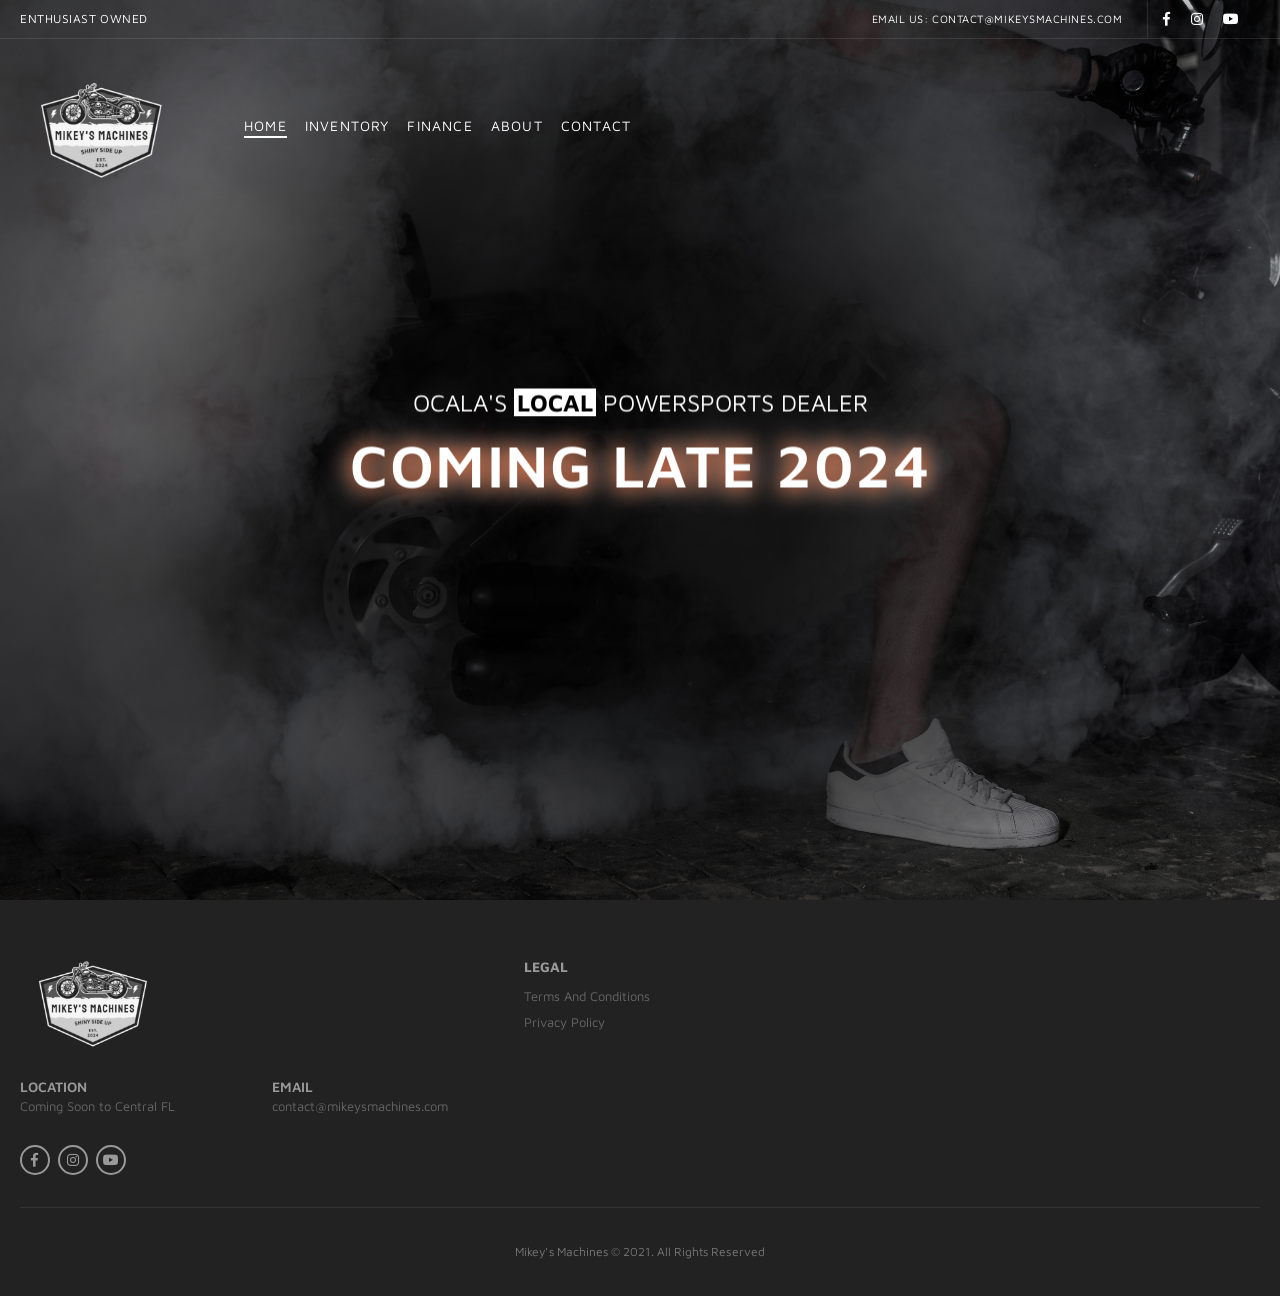
<file: index.html>
<!DOCTYPE html>
<html lang="en">

  <head>
    <meta charset="UTF-8">
    <meta name="viewport" content="width=device-width, initial-scale=1.0, minimum-scale=1.0">
    <title>Mikey's Machines | Home</title>
    <meta name="keywords" content="motorcycle, harley, harley-davidson, used motorcycle, used motorcycle financing, ridenow, war horse, ride now, ocala used motorcycle dealer" />
    <meta name="description" content="Mikey's Machines - Ocala's local used motorcycle dealer">
    <meta name="author" content="Temple Creative">
    <link rel="icon" type="image/png" href="images/icons/favicon.png">
    <script>
      WebFontConfig = {
        google: {
          families: ['Open+Sans:400,600,700', 'Poppins:400,600,700', 'Oswald:400,600,700']
        }
      };
      (function(d) {
        var wf = d.createElement('script'),
          s = d.scripts[0];
        wf.src = 'js/webfont.js';
        wf.async = true;
        s.parentNode.insertBefore(wf, s);
      })(document);
    </script>
    <link rel="stylesheet" type="text/css" href="external/fontawesome-free/css/all.min.css">
    <link rel="stylesheet" type="text/css" href="external/animate/animate.min.css">
    <link href="https://fonts.googleapis.com/css2?family=Maven+Pro&display=swap" rel="stylesheet" property="stylesheet" type="text/css" media="all" />
    <link rel="stylesheet" type="text/css" href="external/owl-carousel/owl.carousel.min.css">
    <link rel="stylesheet" type="text/css" href="css/style.css">
  </head>

  <body class="home">
    <div class="loading-overlay">
      <div class="bounce-loader">
        <div class="bounce1"></div>
        <div class="bounce2"></div>
        <div class="bounce3"></div>
        <div class="bounce4"></div>
      </div>
    </div>
    <div class="page-wrapper">
      <header class="header header-transparent">
        <div class="header-top">
          <div class="container-fluid">
            <div class="header-left">
              <p class="address-title">Enthusiast Owned</p>
            </div>
            <div class="header-right">
              <a class="call" href="mailto:contact@mikeysmachines.com">
                Email Us: contact@mikeysmachines.com
              </a>
              <span class="divider ml-2"></span>
              <div class="social-links inline-links">
                <a href="#" class="social-link social-facebook fab fa-facebook-f"></a>
                <a href="#" class="social-link social-instagram fab fa-instagram"></a>
                <a href="#" class="social-link social-youtube fab fa-youtube"></a>
              </div>
            </div>
          </div>
        </div>
        <div class="header-middle sticky-header fix-top sticky-content has-center">
          <div class="container-fluid">
            <div class="header-left">
              <a href="#" class="mobile-menu-toggle">
                <i class="d-icon-bars2"></i>
              </a>
              <a href="#" class="logo d-lg-block d-none">
                <img src="images/headerLogo.png" alt="logo" width="163" height="39" />
              </a>
            </div>
            <div class="header-center">
              <a href="#" class="logo d-lg-none d-block">
                <img src="images/headerLogo.png" alt="logo" width="163" height="39" />
              </a>
              <nav class="main-nav mr-0">
                <ul class="menu menu-active-underline">
                  <li class="active">
                    <a href="#">Home</a>
                  </li>
                  <li>
                    <a href="#">Inventory</a>
                  </li>
                  <li>
                    <a href="#">Finance</a>
                  </li>
                  <li class="d-xl-show">
                    <a href="#">About</a>
                  </li>
                  <li>
                    <a href="#">Contact</a>
                  </li>
                </ul>
              </nav>
            </div>
            <div class="header-right">
            </div>
          </div>
        </div>
    </div>
    </div>
    </header>
    <main class="main">
      <div class="page-content">
        <section class="intro-section">
          <div class="owl-carousel owl-theme row owl-dot-inner owl-dot-white intro-slider animation-slider cols-1" data-owl-options="{
                        'items': 1,
                        'nav': false,
                        'loop': true,
                        'dots': false
                    }">
            <div class="intro-slide1 banner banner-fixed" style="background-image: url(images/homebackground.jpg); background-color: #666">
              <div class="banner-content mt-4 x-50 y-50 text-center">
                <h4 class="banner-subtitle mb-3 font-weight-normal text-uppercase text-white slide-animate" data-animation-options="{'name': 'fadeIn', 'duration': '1.2s'}">Ocala's <span
                    class="text-uppercase text-underline font-weight-bold bg-white">local</span>
                  powersports dealer</h4>
                <h3 class="banner-title text-glow mb-3 font-secondary text-uppercase ls-m text-white slide-animate" data-animation-options="{'name': 'fadeInUp', 'duration': '1.2s', 'delay': '.8s'}">
                  Coming Late 2024</h3>
              <!--  <p id="shaneCounter" class="text-white mb-5 slide-animate text-uppercase" data-animation-options="{'name': 'fadeInUp', 'duration': '1.2s', 'delay': '1.1s'}">
                </p> -->
                <br>
                <a href="#" class="btn btn-outline btn-white slide-animate ml-3" data-animation-options="{'name': 'fadeInUp', 'duration': '1.2s', 'delay': '1.3s'}">Contact Us</a>
              </div>
            </div>
          </div>
        </section>
      </div>
    </main>
    <footer class="footer">
      <div class="container-fluid">
        <div class="footer-middle">
          <div class="row">
            <div class="col-xl-5col2">
              <div class="widget widget-about">
                <a href="#" class="logo-footer">
                  <img src="images/headerLogo.png" alt="logo-footer" width="146" height="39" />
                </a>
                <ul class="widget-body row">
                  <li class="col-sm-6">
                    <label>Location</label>
                    <a href="#">Coming Soon to Central FL</a>
                  </li>
                  <li class="col-sm-6">
                    <label>Email</label>
                    <a href="mailto:contact@mikeysmachines.com">contact@mikeysmachines.com</a>
                  </li>
                </ul>
                <div class="social-links mt-sm-0 mt-3">
                  <a href="#" class="social-link social-facebook fab fa-facebook-f"></a>
                  <a href="#" class="social-link social-instagram fab fa-instagram"></a>
                  <a href="#" class="social-link social-youtube fab fa-youtube"></a>
                </div>
              </div>
            </div>
            <div class="col-xl-5col col-sm-6">
              <div class="widget">
                <h4 class="widget-title">Legal</h4>
                <ul class="widget-body">
                  <li>
                    <a href="#">Terms And Conditions</a>
                  </li>
                  <li>
                    <a href="#">Privacy Policy</a>
                  </li>
                </ul>
              </div>
            </div>
          </div>
        </div>
        <div class="footer-bottom d-block text-center">
          <p class="copyright">Mikey's Machines &copy; 2021. All Rights Reserved</p>
        </div>
      </div>
    </footer>
    </div>
    <div class="sticky-footer sticky-content fix-bottom">
      <a href="#" class="sticky-link active">
        <i class="d-icon-home"></i>
        <span>Home</span>
      </a>
      <a href="#" class="sticky-link">
        <i class="d-icon-volume"></i>
        <span>Inventory</span>
      </a>
      <a href="#" class="sticky-link">
        <i class="d-icon-heart"></i>
        <span>Contact</span>
      </a>
      <div class="header-search hs-toggle dir-up">
        <a href="#" class="search-toggle sticky-link">
          <i class="d-icon-search"></i>
          <span>Search</span>
        </a>
        <form action="#" class="input-wrapper">
          <input type="text" class="form-control" name="search" autocomplete="off" placeholder="Search your keyword..." required />
          <button class="btn btn-search" type="submit">
            <i class="d-icon-search"></i>
          </button>
        </form>
      </div>
      <a href="#" class="sticky-link">
        <i class="d-icon-user"></i>
        <span>Account</span>
      </a>
    </div>
    <a id="scroll-top" href="#top" title="Top" role="button" class="scroll-top"><i class="d-icon-angle-up"></i></a>
    <div class="mobile-menu-wrapper">
      <div class="mobile-menu-overlay">
      </div>
      <a class="mobile-menu-close" href="#"><i class="d-icon-times"></i></a>
      <div class="mobile-menu-container scrollable">
        <form action="#" class="input-wrapper">
          <input type="text" class="form-control" name="search" autocomplete="off" placeholder="Search your keyword..." required />
          <button class="btn btn-search" type="submit">
            <i class="d-icon-search"></i>
          </button>
        </form>
        <ul class="mobile-menu mmenu-anim">
          <li class="active">
            <a href="#">Home</a>
          </li>
          <li>
            <a href="#">Inventory</a>
          </li>
          <li>
            <a href="#">Finance</a>
          </li>
          <li>
            <a href="#">About</a>
          </li>
          <li>
            <a href="#">Contact</a>
          </li>
        </ul>
      </div>
    </div>
    <script src="external/jquery/jquery.min.js"></script>
    <script src="external/parallax/parallax.min.js"></script>
    <script src="external/imagesloaded/imagesloaded.pkgd.min.js"></script>
    <script src="external/elevatezoom/jquery.elevatezoom.min.js"></script>
    <script src="external/owl-carousel/owl.carousel.min.js"></script>
    <script src="js/main/shop.js"></script>
    <script src="js/main.js"></script>
    <script src="js/menu.js"></script>
    <script src="js/timer.js"></script>
  </body>

</html>
</file>
<file: css/style.css>
.owl-carousel .owl-item img {
    height: auto;
}
.owl-loaded .owl-stage::after {
    content: "";
}
.owl-carousel:not(.owl-loaded) {
    flex-wrap: nowrap;
    overflow: hidden;
}
.owl-carousel:not(.owl-loaded)[class*="cols-"]:not(.gutter-no) {
    margin-left: -10px !important;
    margin-right: -10px !important;
    width: auto;
}
.owl-theme .owl-nav.disabled + .owl-dots {
    margin-top: 1.5rem;
}
.owl-theme .owl-nav .owl-prev,
.owl-theme .owl-nav .owl-next {
    margin: 0;
    transform: translateY(-50%);
    font-size: 20px;
    font-weight: 400;
    color: #a7372b;
}
.owl-theme .owl-nav .owl-prev i::before,
.owl-theme .owl-nav .owl-next i::before {
    margin: 0;
}
.owl-theme .owl-nav .owl-prev:not(.disabled):hover,
.owl-theme .owl-nav .owl-prev:not(.disabled):active .owl-theme .owl-nav .owl-prev:not(.disabled):focus,
.owl-theme .owl-nav .owl-next:not(.disabled):hover,
.owl-theme .owl-nav .owl-next:not(.disabled):active .owl-theme .owl-nav .owl-prev:not(.disabled):focus,
.owl-theme .owl-nav .owl-prev:not(.disabled):active .owl-theme .owl-nav .owl-next:not(.disabled):focus,
.owl-theme .owl-nav .owl-next:not(.disabled):active .owl-theme .owl-nav .owl-next:not(.disabled):focus {
    background-color: #a7372b;
    border-color: #a7372b;
    color: #fff;
}
.owl-theme .owl-nav .owl-prev.disabled,
.owl-theme .owl-nav .owl-next.disabled {
    color: #ccc;
}
.owl-theme .owl-nav .owl-prev {
    left: -40px;
}
.owl-theme .owl-nav .owl-prev i {
    margin-right: 2px;
}
.owl-theme .owl-nav .owl-next {
    right: -40px;
}
.owl-theme .owl-nav .owl-next i {
    margin-left: 2px;
}
.owl-theme .owl-dots .owl-dot.active span {
    background-color: #a7372b;
    border-color: #a7372b;
}
.owl-theme .owl-dots .owl-dot span {
    margin: 5px;
}
@media (max-width: 1300px) {
    .owl-theme .owl-nav .owl-prev {
        left: 20px;
    }
    .owl-theme .owl-nav .owl-next {
        right: 20px;
    }
}
.owl-nav-full .owl-nav {
    opacity: 0;
    transition: opacity 0.4s;
}
.owl-nav-full .owl-nav .owl-prev,
.owl-nav-full .owl-nav .owl-next {
    margin: 0;
    top: 0;
    height: 100%;
    transform: none;
    border: 0;
    font-size: 3rem;
    font-weight: 400;
    color: #333;
    border-radius: 0;
    background-color: rgba(255, 255, 255, 0.8);
    transition: 0.4s;
}
.owl-nav-full .owl-nav .owl-prev:not(.disabled):hover,
.owl-nav-full .owl-nav .owl-next:not(.disabled):hover {
    color: #a7372b;
    background-color: rgba(255, 255, 255, 0.8);
}
.owl-nav-full .owl-nav .owl-prev.disabled,
.owl-nav-full .owl-nav .owl-next.disabled {
    visibility: hidden;
    opacity: 0;
}
.owl-nav-full .owl-nav .owl-prev {
    left: 0;
    box-shadow: 4px 0px 7px -5px rgba(0, 0, 0, 0.2);
}
.owl-nav-full .owl-nav .owl-next {
    right: 0;
    box-shadow: -4px 0px 7px -5px rgba(0, 0, 0, 0.2);
}
.owl-nav-full:hover .owl-nav {
    opacity: 1;
}
.owl-nav-full:hover .owl-prev {
    left: 0;
}
.owl-nav-full:hover .owl-next {
    right: 0;
}
.owl-nav-inner .owl-nav .owl-prev,
.owl-nav-inner .owl-nav .owl-next {
    opacity: 0;
    visibility: hidden;
}
.owl-nav-inner .owl-nav i {
    margin-bottom: 2px;
}
.owl-nav-inner .owl-nav .owl-prev {
    left: 0;
}
.owl-nav-inner .owl-nav .owl-next {
    right: 0;
}
.owl-nav-inner:hover .owl-prev,
.owl-nav-inner:hover .owl-next {
    opacity: 1;
    visibility: visible;
}
.owl-nav-inner:hover .owl-prev {
    left: 2rem;
}
.owl-nav-inner:hover .owl-next {
    right: 2rem;
}
.owl-nav-top .owl-nav {
    position: absolute;
    top: -5.3rem;
    right: -0.4rem;
    color: #777;
}
.owl-nav-top .owl-nav i {
    padding: 0.1rem 0.5rem;
    font-size: 1.8rem;
    font-weight: 700;
}
.owl-nav-top .owl-nav i::before {
    margin: 0;
}
.owl-nav-bottom .owl-nav {
    position: absolute;
    bottom: 1.7rem;
    right: -0.4rem;
    color: #999;
}
.owl-nav-bottom .owl-nav i {
    font-size: 2rem;
    font-weight: 700;
}
.owl-nav-bottom .owl-nav i::before {
    margin: 0;
}
.owl-nav-bottom .owl-prev {
    margin-right: 0.8rem;
}
.owl-dot-white .owl-dots .owl-dot span {
    background-color: #fff;
    border-color: #fff;
    opacity: 0.8;
}
.owl-dot-white .owl-dots .owl-dot.active span {
    background-color: #fff;
    border-color: #fff;
    opacity: 1;
}
.owl-dot-grey .owl-dots .owl-dot span {
    background-color: #efefef;
    border-color: #efefef;
}
.owl-dot-grey .owl-dots .owl-dot.active span {
    background-color: #999;
    border-color: #999;
}
.owl-dot-dark .owl-dots .owl-dot span {
    background-color: #a1a1a1;
    border-color: #a1a1a1;
}
.owl-dot-dark .owl-dots .owl-dot.active span {
    background-color: #333;
    border-color: #333;
}
.owl-dot-inner .owl-dots {
    position: absolute;
    bottom: 4.5rem;
    left: 50%;
    transform: translateX(-50%);
}
.brand-carousel .owl-stage {
    display: flex;
    align-items: center;
}
.brand-carousel .owl-item img {
    width: auto;
    margin: auto;
}
.brand-carousel:not(.loaded) {
    text-align: center;
    align-items: center;
}
.owl-carousel .slide-animate {
    transform: translate3d(0, 0, 0) scale(1);
    will-change: filter, transform, opacity;
    visibility: hidden;
    opacity: 0;
}
.owl-carousel .slide-animate.show-content {
    visibility: visible;
    opacity: 1;
}
.owl-full-height,
.owl-full-height .owl-stage-outer,
.owl-full-height .owl-stage,
.owl-full-height .owl-item,
.owl-same-height .owl-item > * {
    height: 100%;
}
.owl-same-height .owl-stage {
    display: flex;
}
.owl-full-height .owl-item img {
    height: 100%;
    width: 100%;
    object-fit: cover;
}
.owl-shadow-carousel .owl-stage-outer {
    margin: -20px;
    padding: 20px;
}
@media (max-width: 575px) {
    .owl-shadow-carousel .owl-stage-outer {
        margin: -15px;
        padding: 15px;
    }
}
.owl-nav-bg .owl-nav .owl-prev {
    left: 15.4%;
}
.owl-nav-bg .owl-nav .owl-next {
    right: 15.4%;
}
.owl-nav-bg .owl-nav [class*="owl-"] {
    width: 4.8rem;
    height: 4.8rem;
    border-width: 2px;
    font-size: 3.2rem;
    color: #666666;
    border-color: #666666;
}
.owl-nav-bg .owl-nav [class*="owl-"].disabled {
    border-color: #acabab;
}
.owl-nav-bg .owl-nav i {
    line-height: 1;
    margin-bottom: 2px;
}
.owl-nav-fade .owl-nav .owl-prev {
    opacity: 0;
    margin-left: 4rem;
}
.owl-nav-fade .owl-nav .owl-next {
    opacity: 0;
    margin-right: 4rem;
}
.owl-nav-fade:hover .owl-nav .owl-prev {
    opacity: 1;
    margin-left: 0;
}
.owl-nav-fade:hover .owl-nav .owl-next {
    opacity: 1;
    margin-right: 0;
}
.owl-split .owl-item:not(:last-child) {
    position: relative;
}
.owl-split .owl-item:not(:last-child)::after {
    content: "";
    position: absolute;
    left: 100%;
    top: 0;
    bottom: 0;
    width: 1px;
    background-color: #ebebeb;
}
.owl-middle .owl-stage {
    display: flex;
    align-items: center;
}
.noUi-target {
    background: #eee;
    margin: 4px 7px 2.7rem 9px;
}
.noUi-connects {
    padding: 11.5px 0;
    top: -10px;
}
.noUi-connect {
    background: #999;
    margin-top: 10px;
    height: 3px;
}
.noUi-horizontal .noUi-handle {
    width: 1.2rem;
    height: 1.2rem;
    background: #a7372b;
}
*,
::after,
::before {
    box-sizing: inherit;
}
html {
    font-size: 62.5%;
    font-size-adjust: 100%;
    font-weight: 400;
    box-sizing: border-box;
    -webkit-tap-highlight-color: transparent;
}
body {
    margin: 0;
    overflow-x: hidden;
    font-family: Maven Pro, sans-serif;
    font-size: 1.4rem;
    line-height: 1.6;
    color: #666;
}
main {
    display: block;
    position: relative;
}
body:not(.loaded) * {
    transition: all 0s !important;
}
.page-wrapper {
    position: relative;
    transition: margin 0.4s, opacity 0.5s;
    opacity: 0;
}
.loaded > .page-wrapper {
    opacity: 1;
}
table {
    width: 100%;
    border-collapse: collapse;
}
table td,
table th {
    padding: 0;
}
.section {
    padding: 7rem 0;
}
.grey-section {
    background: #f6f7f9;
}
.background-section {
    background-repeat: no-repeat;
}
.parallax {
    background-color: #3c3f41;
}
ul {
    padding-left: 1.5em;
}
.menu,
.menu ul,
.mobile-menu,
.mobile-menu ul,
.nav,
.nav ul,
.widget-body,
.widget-body ul,
.list,
.breadcrumb,
.filter-items,
.select-menu > ul,
.dropdown-box,
.pagination,
.nav-filters,
.category ul,
.comments ul,
.product-nav,
.product-tabs > div ul {
    list-style-type: none;
    margin: 0;
    padding: 0;
}
a {
    text-decoration: none;
    color: inherit;
    transition: color 0.3s;
}
a:hover {
    color: #a7372b;
}
:focus {
    outline: 0;
}
figure {
    margin: 0;
}
img {
    max-width: 100%;
    height: auto;
}
hr {
    margin-bottom: 2rem;
    border: 0;
    border-top: 1px solid #eee;
}
input {
    -webkit-appearance: none;
    border: 0;
    padding: 0;
    font-family: Maven Pro, sans-serif;
}
input:focus {
    outline: 0;
}
i {
    font-style: normal;
}
button:focus {
    outline: none;
}
.scrollable,
.sidebar-content {
    -webkit-overflow-scrolling: touch;
}
.scrollable::-webkit-scrollbar,
.sidebar-content::-webkit-scrollbar {
    height: 7px;
    width: 4px;
}
.scrollable::-webkit-scrollbar-thumb,
.sidebar-content::-webkit-scrollbar-thumb {
    margin-right: 2px;
    background: rgba(0, 0, 0, 0.25);
    border-radius: 5px;
    cursor: pointer;
}
.scrollable-light::-webkit-scrollbar-thumb {
    background: rgba(255, 255, 255, 0.2);
}
@keyframes bouncedelay {
    0%,
    80%,
    100% {
        transform: scale(1);
    }
    40% {
        transform: scale(1.2);
    }
}
@keyframes rotatedelay {
    0% {
        transform: rotateZ(0);
    }
    100% {
        transform: rotateZ(360deg);
    }
}
.loading-overlay {
    position: fixed;
    top: 0;
    right: 0;
    bottom: 0;
    left: 0;
    transition: all 0.3s ease-in-out;
    background: #fff;
    opacity: 1;
    visibility: visible;
    z-index: 999999;
}
.loaded > .loading-overlay {
    opacity: 0;
    visibility: hidden;
}
@keyframes reveal-1 {
    0% {
        transform: rotate3d(0, 0, 1, 135deg) translate3d(0, 0, 0);
        border-radius: 50%;
    }
    20% {
        transform: rotate3d(0, 0, 1, 135deg) translate3d(55%, 55%, 0);
        border-radius: 0;
    }
    80% {
        transform: rotate3d(0, 0, 1, 495deg) translate3d(55%, 55%, 0);
        border-radius: 0;
    }
    100% {
        transform: rotate3d(0, 0, 1, 495deg) translate3d(0, 0, 0);
        border-radius: 50%;
    }
}
@keyframes reveal-2 {
    0% {
        transform: rotate3d(0, 0, 1, 135deg) translate3d(0, 0, 0);
        border-radius: 50%;
    }
    20% {
        transform: rotate3d(0, 0, 1, 135deg) translate3d(55%, -55%, 0);
        border-radius: 0;
    }
    80% {
        transform: rotate3d(0, 0, 1, 495deg) translate3d(55%, -55%, 0);
        border-radius: 0;
    }
    100% {
        transform: rotate3d(0, 0, 1, 495deg) translate3d(0, 0, 0);
        border-radius: 50%;
    }
}
@keyframes reveal-3 {
    0% {
        transform: rotate3d(0, 0, 1, 135deg) translate3d(0, 0, 0);
        border-radius: 50%;
    }
    20% {
        transform: rotate3d(0, 0, 1, 135deg) translate3d(-55%, -55%, 0);
        border-radius: 0;
    }
    80% {
        transform: rotate3d(0, 0, 1, 495deg) translate3d(-55%, -55%, 0);
        border-radius: 0;
    }
    100% {
        transform: rotate3d(0, 0, 1, 495deg) translate3d(0, 0, 0);
        border-radius: 50%;
    }
}
@keyframes reveal-4 {
    0% {
        transform: rotate3d(0, 0, 1, 135deg) translate3d(0, 0, 0);
        border-radius: 50%;
    }
    20% {
        transform: rotate3d(0, 0, 1, 135deg) translate3d(-55%, 55%, 0);
        border-radius: 0;
    }
    80% {
        transform: rotate3d(0, 0, 1, 495deg) translate3d(-55%, 55%, 0);
        border-radius: 0;
    }
    100% {
        transform: rotate3d(0, 0, 1, 495deg) translate3d(0, 0, 0);
        border-radius: 50%;
    }
}
.bounce-loader {
    position: absolute;
    display: flex;
    flex-wrap: wrap;
    align-items: center;
    justify-content: space-between;
    top: 50%;
    left: 50%;
    width: 20px;
    height: 20px;
    transition: all 0.2s;
    text-align: center;
    z-index: 10000;
}
.bounce-loader .bounce1,
.bounce-loader .bounce2,
.bounce-loader .bounce3,
.bounce-loader .bounce4 {
    display: block;
    position: absolute;
    left: 0;
    top: 0;
    width: 20px;
    height: 20px;
    margin-bottom: 5px;
    background-color: #a7372b;
}
.bounce-loader .bounce1 {
    animation: 2s infinite reveal-1;
}
.bounce-loader .bounce2 {
    animation: 2s infinite reveal-2;
}
.bounce-loader .bounce3 {
    animation: 2s infinite reveal-3;
}
.bounce-loader .bounce4 {
    animation: 2s infinite reveal-4;
}
.bounce-loader .bounce3 {
    border: 3px solid #a7372b;
    background-color: transparent;
}
.appear-animate {
    transform: translate3d(0, 0, 0) scale(1);
    will-change: transform, filter, opacity;
}
.fade {
    opacity: 0;
    transition: opacity 0.5s;
}
.fade.in {
    opacity: 1;
}
.scroll-top {
    position: fixed;
    right: 15px;
    bottom: 0;
    width: 40px;
    height: 40px;
    font-size: 16px;
    color: #fff;
    text-align: center;
    line-height: 40px;
    visibility: hidden;
    opacity: 0;
    transition: transform 0.3s, visibility 0.3s, opacity 0.3s;
    transform: translateY(40px);
    z-index: 9999;
    background-color: #43494e;
}
.scroll-top:hover {
    color: #fff;
}
.scroll-top i {
    line-height: 40px;
}
@media (min-width: 768px) {
    .scroll-top.show {
        visibility: visible;
        opacity: 1;
        transform: translateY(0);
    }
}
@keyframes fixedTop {
    from {
        transform: translateY(-100%);
        transform-origin: center top 0px;
    }
    to {
        transform: translateY(0);
    }
}
@keyframes fixedBottom {
    from {
        transform: translateY(100%);
        transform-origin: center top 0px;
    }
    to {
        transform: translateY(0);
    }
}
.sticky-content.fix-top {
    top: 0;
}
.sticky-content.fix-bottom {
    bottom: 0;
}
.sticky-content.fixed {
    position: fixed;
    left: 0;
    right: 0;
    opacity: 1;
    transform: translateY(0);
    background: #fff;
    z-index: 1051;
    box-shadow: 0 0 10px 1px rgba(0, 0, 0, 0.1);
}
.sticky-content.fixed.fix-top {
    animation: fixedTop 0.4s;
}
.sticky-content.fixed.fix-bottom {
    animation: fixedBottom 0.4s;
}
.loading:not(.load-more-overlay),
.load-more-overlay.loading::after {
    animation: spin 650ms infinite linear;
    border: 2px solid #fff;
    border-radius: 32px;
    border-top: 2px solid rgba(0, 0, 0, 0.4) !important;
    border-right: 2px solid rgba(0, 0, 0, 0.4) !important;
    border-bottom: 2px solid rgba(0, 0, 0, 0.4) !important;
    content: "";
    display: block;
    height: 20px;
    top: 50%;
    margin-top: -10px;
    left: 50%;
    margin-left: -10px;
    right: auto;
    position: absolute;
    width: 20px;
}
.load-more-overlay {
    position: relative;
}
.load-more-overlay.loading::after {
    content: "";
}
.load-more-overlay::before {
    content: "";
    position: absolute;
    left: 0;
    right: 0;
    top: 0;
    bottom: 0;
    background: #fff;
    opacity: 0.8;
}
@keyframes spin {
    0% {
        transform: rotate(0deg);
    }
    100% {
        transform: rotate(359deg);
    }
}
.w-100 {
    width: 100% !important;
}
.h-100 {
    height: 100% !important;
}
.p-sticky {
    position: sticky !important;
}
.p-relative {
    position: relative !important;
}
.x-50 {
    left: 50% !important;
    transform: translateX(-50%) !important;
}
.x-50.y-50 {
    transform: translate(-50%, -50%) !important;
}
.y-20 {
    top: 20% !important;
}
.y-50 {
    top: 50% !important;
    transform: translateY(-50%) !important;
}
.d-none {
    display: none !important;
}
.d-block {
    display: block !important;
}
.d-inline-block {
    display: inline-block !important;
}
.d-flex {
    display: flex !important;
}
.d-inline-flex {
    display: inline-flex !important;
}
.justify-content-center {
    justify-content: center !important;
}
.justify-content-start {
    justify-content: flex-start !important;
}
.justify-content-end {
    justify-content: flex-end !important;
}
.justify-content-between {
    justify-content: space-between !important;
}
.align-items-start {
    align-items: flex-start !important;
}
.align-items-center {
    align-items: center !important;
}
.align-items-end {
    align-items: flex-end !important;
}
.flex-column {
    flex-direction: column !important;
}
.flex-wrap {
    flex-wrap: wrap !important;
}
.flex-1 {
    flex: 1 !important;
}
.overflow-hidden {
    overflow: hidden !important;
}
@media (min-width: 992px) {
    .d-lg-none {
        display: none !important;
    }
    .d-lg-block {
        display: block !important;
    }
    .d-lg-flex {
        display: flex !important;
    }
    .d-lg-inline-flex {
        display: inline-flex !important;
    }
}
@media (max-width: 1199px) {
    .d-xl-show {
        display: none !important;
    }
}
@media (max-width: 991px) {
    .d-lg-show {
        display: none !important;
    }
}
.font-primary {
    font-family: Maven Pro, sans-serif !important;
}
.font-secondary {
    font-family: Maven Pro, sans-serif !important;
}
.font-tertiary {
    font-family: "Open Sans", sans-serif !important;
}
.font-weight-extra-bold {
  font-weight: 900 !important;
}
.font-weight-bold {
    font-weight: 700 !important;
}
.font-weight-semi-bold {
    font-weight: 600 !important;
}
.font-weight-normal {
    font-weight: 400 !important;
}
.bg-white{
  background: white;
  color: black;
  padding-left: 3px;
  padding-right: 3px;
}
.text-uppercase {
    text-transform: uppercase !important;
}
.text-capitalize {
    text-transform: capitalize !important;
}
.text-normal {
    text-transform: none !important;
}
.font-italic {
    font-style: italic !important;
}
.font-normal {
    font-stretch: normal !important;
}
.text-left {
    text-align: left !important;
}
.text-center {
    text-align: center !important;
}
.text-right {
    text-align: right !important;
}
.text-white {
    color: #fff !important;
}
.text-light {
    color: #ccc !important;
}
.text-grey {
    color: #999 !important;
}
.text-body {
    color: #666 !important;
}
.text-dark {
    color: #222 !important;
}
.text-black {
    color: #000 !important;
}
.text-primary {
    color: #a7372b !important;
}
.text-secondary {
    color: #333 !important;
}
.ls-s {
    letter-spacing: -0.01em !important;
}
.ls-m {
    letter-spacing: -0.025em !important;
}
.ls-l {
    letter-spacing: -0.05em !important;
}
.ls-normal {
    letter-spacing: 0 !important;
}
.lh-1 {
    line-height: 1 !important;
}
.bg-white {
    background-color: #fff !important;
}
.bg-dark {
    background-color: #222 !important;
}
.bg-grey {
    background-color: #999 !important;
}
.bg-light {
    background-color: #ccc !important;
}
.bg-black {
    background-color: #000 !important;
}
.bg-primary {
    background-color: #a7372b !important;
}
.bg-secondary {
    background-color: #333 !important;
}
.border-no {
    border: none !important;
}
h1,
h2,
h3,
h4,
h5,
h6,
p {
    font-weight: 400;
    margin: 0 0 2rem;
}
h1,
h2,
h3,
h4,
h5,
h6 {
    font-family: Maven Pro, sans-serif;
    font-weight: 600;
    line-height: 1.4;
    color: #222;
}
h1 {
    font-size: 4rem;
}
h2 {
    font-size: 3.4rem;
}
h3 {
    font-size: 3rem;
}
h4 {
    font-size: 2.4rem;
}
h5 {
    font-size: 1.8rem;
}
h6 {
    font-size: 1.5rem;
}
p {
    font-family: Maven Pro, sans-serif;
    font-size: 1.4rem;
    line-height: 1.86;
}
blockquote {
    margin: 0;
}
.list {
    margin-left: 2rem;
    font-size: 1.4rem;
    line-height: 1.86;
    color: #666;
}
.list-style-none {
    list-style: none;
}
.list-type-number {
    list-style-type: decimal;
}
.list-type-check li {
    position: relative;
    padding-left: 2.4rem;
}
.list-type-check li::before {
    position: absolute;
    display: block;
    left: 0;
    top: 2px;
    content: "\e964";
    font-family: "Donald";
    font-size: 1.2rem;
}
.list-circle li {
    padding-left: 1rem;
    margin-bottom: 1rem;
}
.list-circle i {
    margin-right: 1.2rem;
    width: 4rem;
    height: 4rem;
    border: 1px solid #e1e1e1;
    border-radius: 50%;
    text-align: center;
    line-height: 3.8rem;
    font-size: 1.1rem;
}
.list-arrow li {
    position: relative;
    transition: color 0.3s, padding 0.3s;
}
.list-arrow li::before {
    content: "\e97e";
    display: block;
    position: absolute;
    left: 0;
    top: 50%;
    transform: translateY(-50%);
    opacity: 0;
    visibility: hidden;
    font-family: "Donald";
    font-size: 1.4rem;
    transition: opacity 0.3s, visibility 0.3s;
}
.list-arrow li:hover,
.list-arrow li.show {
    padding-left: 2.2rem;
    color: #a7372b;
}
.list-arrow li:hover::before,
.list-arrow li.show::before {
    visibility: visible;
    opacity: 1;
}
.text-bd-left {
    position: relative;
    padding-left: 2rem;
}
.text-bd-left::before {
    content: "";
    display: block;
    position: absolute;
    left: 0;
    width: 2px;
    top: 5px;
    bottom: 5px;
    background-color: #dae1e5;
}
.container,
.container-fluid {
    width: 100%;
    padding-left: 20px;
    padding-right: 20px;
    margin-left: auto;
    margin-right: auto;
}
@media (max-width: 479px) {
    .container,
    .container-fluid {
        padding-left: 15px;
        padding-right: 15px;
    }
}
.container-fluid {
    max-width: 1820px;
}
.container {
    max-width: 1220px;
}
.divider {
    display: inline-block;
    vertical-align: middle;
    margin-right: 1.4rem;
    height: 1.9rem;
    width: 1px;
    background-color: #e1e1e1;
}
.row {
    display: flex;
    flex-wrap: wrap;
    margin-left: -10px;
    margin-right: -10px;
}
.row > * {
    position: relative;
    width: 100%;
    padding-right: 10px;
    padding-left: 10px;
}
.gutter-lg {
    margin-left: -15px;
    margin-right: -15px;
}
.gutter-lg > * {
    padding-right: 15px;
    padding-left: 15px;
}
.gutter-sm {
    margin-left: -5px;
    margin-right: -5px;
}
.gutter-sm > * {
    padding-right: 5px;
    padding-left: 5px;
}
.gutter-xs {
    margin-left: -1px;
    margin-right: -1px;
}
.gutter-xs > * {
    padding-right: 1px;
    padding-left: 1px;
}
.gutter-no {
    margin-left: 0;
    margin-right: 0;
}
.gutter-no > * {
    padding-right: 0;
    padding-left: 0;
}
.cols-1 > * {
    max-width: 100%;
    flex: 0 0 100%;
}
.cols-2 > * {
    max-width: 50%;
    flex: 0 0 50%;
}
.cols-3 > * {
    max-width: 33.3333%;
    flex: 0 0 33.3333%;
}
.cols-4 > * {
    max-width: 25%;
    flex: 0 0 25%;
}
.cols-5 > * {
    max-width: 20%;
    flex: 0 0 20%;
}
.cols-6 > * {
    max-width: 16.6667%;
    flex: 0 0 16.6667%;
}
.cols-7 > * {
    max-width: 14.2857%;
    flex: 0 0 14.2857%;
}
.cols-8 > * {
    max-width: 12.5%;
    flex: 0 0 12.5%;
}
@media (min-width: 480px) {
    .cols-xs-1 > * {
        max-width: 100%;
        flex: 0 0 100%;
    }
    .cols-xs-2 > * {
        max-width: 50%;
        flex: 0 0 50%;
    }
    .cols-xs-3 > * {
        max-width: 33.3333%;
        flex: 0 0 33.3333%;
    }
    .cols-xs-4 > * {
        max-width: 25%;
        flex: 0 0 25%;
    }
    .cols-xs-5 > * {
        max-width: 20%;
        flex: 0 0 20%;
    }
    .cols-xs-6 > * {
        max-width: 16.6667%;
        flex: 0 0 16.6667%;
    }
    .cols-xs-7 > * {
        max-width: 14.2857%;
        flex: 0 0 14.2857%;
    }
    .cols-xs-8 > * {
        max-width: 12.5%;
        flex: 0 0 12.5%;
    }
}
@media (min-width: 576px) {
    .cols-sm-1 > * {
        max-width: 100%;
        flex: 0 0 100%;
    }
    .cols-sm-2 > * {
        max-width: 50%;
        flex: 0 0 50%;
    }
    .cols-sm-3 > * {
        max-width: 33.3333%;
        flex: 0 0 33.3333%;
    }
    .cols-sm-4 > * {
        max-width: 25%;
        flex: 0 0 25%;
    }
    .cols-sm-5 > * {
        max-width: 20%;
        flex: 0 0 20%;
    }
    .cols-sm-6 > * {
        max-width: 16.6667%;
        flex: 0 0 16.6667%;
    }
    .cols-sm-7 > * {
        max-width: 14.2857%;
        flex: 0 0 14.2857%;
    }
    .cols-sm-8 > * {
        max-width: 12.5%;
        flex: 0 0 12.5%;
    }
}
@media (min-width: 768px) {
    .cols-md-1 > * {
        max-width: 100%;
        flex: 0 0 100%;
    }
    .cols-md-2 > * {
        max-width: 50%;
        flex: 0 0 50%;
    }
    .cols-md-3 > * {
        max-width: 33.3333%;
        flex: 0 0 33.3333%;
    }
    .cols-md-4 > * {
        max-width: 25%;
        flex: 0 0 25%;
    }
    .cols-md-5 > * {
        max-width: 20%;
        flex: 0 0 20%;
    }
    .cols-md-6 > * {
        max-width: 16.6667%;
        flex: 0 0 16.6667%;
    }
    .cols-md-7 > * {
        max-width: 14.2857%;
        flex: 0 0 14.2857%;
    }
    .cols-md-8 > * {
        max-width: 12.5%;
        flex: 0 0 12.5%;
    }
}
@media (min-width: 992px) {
    .cols-lg-1 > * {
        max-width: 100%;
        flex: 0 0 100%;
    }
    .cols-lg-2 > * {
        max-width: 50%;
        flex: 0 0 50%;
    }
    .cols-lg-3 > * {
        max-width: 33.3333%;
        flex: 0 0 33.3333%;
    }
    .cols-lg-4 > * {
        max-width: 25%;
        flex: 0 0 25%;
    }
    .cols-lg-5 > * {
        max-width: 20%;
        flex: 0 0 20%;
    }
    .cols-lg-6 > * {
        max-width: 16.6667%;
        flex: 0 0 16.6667%;
    }
    .cols-lg-7 > * {
        max-width: 14.2857%;
        flex: 0 0 14.2857%;
    }
    .cols-lg-8 > * {
        max-width: 12.5%;
        flex: 0 0 12.5%;
    }
}
@media (min-width: 1200px) {
    .cols-xl-1 > * {
        max-width: 100%;
        flex: 0 0 100%;
    }
    .cols-xl-2 > * {
        max-width: 50%;
        flex: 0 0 50%;
    }
    .cols-xl-3 > * {
        max-width: 33.3333%;
        flex: 0 0 33.3333%;
    }
    .cols-xl-4 > * {
        max-width: 25%;
        flex: 0 0 25%;
    }
    .cols-xl-5 > * {
        max-width: 20%;
        flex: 0 0 20%;
    }
    .cols-xl-6 > * {
        max-width: 16.6667%;
        flex: 0 0 16.6667%;
    }
    .cols-xl-7 > * {
        max-width: 14.2857%;
        flex: 0 0 14.2857%;
    }
    .cols-xl-8 > * {
        max-width: 12.5%;
        flex: 0 0 12.5%;
    }
}
.col-1 {
    max-width: 8.3333%;
    flex: 0 0 8.3333%;
}
.col-2 {
    max-width: 16.6667%;
    flex: 0 0 16.6667%;
}
.col-3 {
    max-width: 25%;
    flex: 0 0 25%;
}
.col-4 {
    max-width: 33.3333%;
    flex: 0 0 33.3333%;
}
.col-5 {
    max-width: 41.6667%;
    flex: 0 0 41.6667%;
}
.col-6 {
    max-width: 50%;
    flex: 0 0 50%;
}
.col-7 {
    max-width: 58.3333%;
    flex: 0 0 58.3333%;
}
.col-8 {
    max-width: 66.6667%;
    flex: 0 0 66.6667%;
}
.col-9 {
    max-width: 75%;
    flex: 0 0 75%;
}
.col-10 {
    max-width: 83.3333%;
    flex: 0 0 83.3333%;
}
.col-11 {
    max-width: 91.6667%;
    flex: 0 0 91.6667%;
}
.col-12 {
    max-width: 100%;
    flex: 0 0 100%;
}
@media (min-width: 480px) {
    .col-xs-1 {
        max-width: 8.3333%;
        flex: 0 0 8.3333%;
    }
    .col-xs-2 {
        max-width: 16.6667%;
        flex: 0 0 16.6667%;
    }
    .col-xs-3 {
        max-width: 25%;
        flex: 0 0 25%;
    }
    .col-xs-4 {
        max-width: 33.3333%;
        flex: 0 0 33.3333%;
    }
    .col-xs-5 {
        max-width: 41.6667%;
        flex: 0 0 41.6667%;
    }
    .col-xs-6 {
        max-width: 50%;
        flex: 0 0 50%;
    }
    .col-xs-7 {
        max-width: 58.3333%;
        flex: 0 0 58.3333%;
    }
    .col-xs-8 {
        max-width: 66.6667%;
        flex: 0 0 66.6667%;
    }
    .col-xs-9 {
        max-width: 75%;
        flex: 0 0 75%;
    }
    .col-xs-10 {
        max-width: 83.3333%;
        flex: 0 0 83.3333%;
    }
    .col-xs-11 {
        max-width: 91.6667%;
        flex: 0 0 91.6667%;
    }
    .col-xs-12 {
        max-width: 100%;
        flex: 0 0 100%;
    }
}
@media (min-width: 576px) {
    .col-sm-1 {
        max-width: 8.3333%;
        flex: 0 0 8.3333%;
    }
    .col-sm-2 {
        max-width: 16.6667%;
        flex: 0 0 16.6667%;
    }
    .col-sm-3 {
        max-width: 25%;
        flex: 0 0 25%;
    }
    .col-sm-4 {
        max-width: 33.3333%;
        flex: 0 0 33.3333%;
    }
    .col-sm-5 {
        max-width: 41.6667%;
        flex: 0 0 41.6667%;
    }
    .col-sm-6 {
        max-width: 50%;
        flex: 0 0 50%;
    }
    .col-sm-7 {
        max-width: 58.3333%;
        flex: 0 0 58.3333%;
    }
    .col-sm-8 {
        max-width: 66.6667%;
        flex: 0 0 66.6667%;
    }
    .col-sm-9 {
        max-width: 75%;
        flex: 0 0 75%;
    }
    .col-sm-10 {
        max-width: 83.3333%;
        flex: 0 0 83.3333%;
    }
    .col-sm-11 {
        max-width: 91.6667%;
        flex: 0 0 91.6667%;
    }
    .col-sm-12 {
        max-width: 100%;
        flex: 0 0 100%;
    }
}
@media (min-width: 768px) {
    .col-md-1 {
        max-width: 8.3333%;
        flex: 0 0 8.3333%;
    }
    .col-md-2 {
        max-width: 16.6667%;
        flex: 0 0 16.6667%;
    }
    .col-md-3 {
        max-width: 25%;
        flex: 0 0 25%;
    }
    .col-md-4 {
        max-width: 33.3333%;
        flex: 0 0 33.3333%;
    }
    .col-md-5 {
        max-width: 41.6667%;
        flex: 0 0 41.6667%;
    }
    .col-md-6 {
        max-width: 50%;
        flex: 0 0 50%;
    }
    .col-md-7 {
        max-width: 58.3333%;
        flex: 0 0 58.3333%;
    }
    .col-md-8 {
        max-width: 66.6667%;
        flex: 0 0 66.6667%;
    }
    .col-md-9 {
        max-width: 75%;
        flex: 0 0 75%;
    }
    .col-md-10 {
        max-width: 83.3333%;
        flex: 0 0 83.3333%;
    }
    .col-md-11 {
        max-width: 91.6667%;
        flex: 0 0 91.6667%;
    }
    .col-md-12 {
        max-width: 100%;
        flex: 0 0 100%;
    }
}
@media (min-width: 992px) {
    .col-lg-1 {
        max-width: 8.3333%;
        flex: 0 0 8.3333%;
    }
    .col-lg-2 {
        max-width: 16.6667%;
        flex: 0 0 16.6667%;
    }
    .col-lg-3 {
        max-width: 25%;
        flex: 0 0 25%;
    }
    .col-lg-4 {
        max-width: 33.3333%;
        flex: 0 0 33.3333%;
    }
    .col-lg-5 {
        max-width: 41.6667%;
        flex: 0 0 41.6667%;
    }
    .col-lg-6 {
        max-width: 50%;
        flex: 0 0 50%;
    }
    .col-lg-7 {
        max-width: 58.3333%;
        flex: 0 0 58.3333%;
    }
    .col-lg-8 {
        max-width: 66.6667%;
        flex: 0 0 66.6667%;
    }
    .col-lg-9 {
        max-width: 75%;
        flex: 0 0 75%;
    }
    .col-lg-10 {
        max-width: 83.3333%;
        flex: 0 0 83.3333%;
    }
    .col-lg-11 {
        max-width: 91.6667%;
        flex: 0 0 91.6667%;
    }
    .col-lg-12 {
        max-width: 100%;
        flex: 0 0 100%;
    }
}
@media (min-width: 1200px) {
    .col-xl-1 {
        max-width: 8.3333%;
        flex: 0 0 8.3333%;
    }
    .col-xl-2 {
        max-width: 16.6667%;
        flex: 0 0 16.6667%;
    }
    .col-xl-3 {
        max-width: 25%;
        flex: 0 0 25%;
    }
    .col-xl-4 {
        max-width: 33.3333%;
        flex: 0 0 33.3333%;
    }
    .col-xl-5 {
        max-width: 41.6667%;
        flex: 0 0 41.6667%;
    }
    .col-xl-6 {
        max-width: 50%;
        flex: 0 0 50%;
    }
    .col-xl-7 {
        max-width: 58.3333%;
        flex: 0 0 58.3333%;
    }
    .col-xl-8 {
        max-width: 66.6667%;
        flex: 0 0 66.6667%;
    }
    .col-xl-9 {
        max-width: 75%;
        flex: 0 0 75%;
    }
    .col-xl-10 {
        max-width: 83.3333%;
        flex: 0 0 83.3333%;
    }
    .col-xl-11 {
        max-width: 91.6667%;
        flex: 0 0 91.6667%;
    }
    .col-xl-12 {
        max-width: 100%;
        flex: 0 0 100%;
    }
}
@media (min-width: 1600px) {
    .col-xxl-10 {
        flex: 0 0 83.3333%;
        max-width: 83.3333%;
    }
    .col-xxl-2 {
        flex: 0 0 16.6666%;
        max-width: 16.6666%;
    }
}
@media (min-width: 1200px) {
    .col-xl-5col {
        position: relative;
        flex: 0 0 20%;
        max-width: 20%;
        padding-right: 10px;
        padding-left: 10px;
    }
    .col-xl-5col2 {
        position: relative;
        flex: 0 0 40%;
        max-width: 40%;
        padding-right: 10px;
        padding-left: 10px;
    }
    .col-xl-5col4 {
        position: relative;
        flex: 0 0 80%;
        max-width: 80%;
        padding-right: 10px;
        padding-left: 10px;
    }
}
.order-first {
    order: -1;
}
.order-last {
    order: 9;
}
@media (min-width: 576px) {
    .order-sm-auto {
        order: 0;
    }
    .order-sm-first {
        order: -1;
    }
    .order-sm-last {
        order: 9;
    }
}
@media (min-width: 768px) {
    .order-md-auto {
        order: 0;
    }
    .order-md-first {
        order: -1;
    }
    .order-md-last {
        order: 9;
    }
}
@media (min-width: 992px) {
    .order-lg-auto {
        order: 0;
    }
    .order-lg-first {
        order: -1;
    }
    .order-lg-last {
        order: 9;
    }
}
.grid {
    margin: -1rem;
}
.grid .banner,
.grid .category,
.grid .category > a,
.grid figure,
.grid .banner img,
.grid .category img {
    height: 100%;
}
.grid img {
    object-fit: cover;
}
.grid .grid-item {
    padding: 1rem;
    transform: translate3d(0, 0, 0);
}
.grid.gutter-sm {
    margin: -0.5rem;
}
.grid.gutter-sm .grid-item {
    padding: 0.5rem;
}
.grid.gutter-no {
    margin: 0;
}
.grid.gutter-no .grid-item {
    padding: 0;
}
.grid::after {
    content: "";
    display: block;
    clear: both;
}
.grid.grid-float {
    display: block !important;
}
.grid.grid-float .grid-item {
    float: left;
}
.split-line > * {
    margin-bottom: 3rem;
    padding-bottom: 3rem;
    border-bottom: 1px solid #f4f4f4;
}
.split-line > *::after {
    content: "";
    display: block;
    width: 1px;
    height: calc(100% - 3rem);
    position: absolute;
    right: 0;
    top: 0;
    background-color: #e1e1e1;
}
.split-line > .col-1:nth-child(12n)::after,
.split-line > .col-2:nth-child(6n)::after,
.split-line > .col-3:nth-child(4n)::after,
.split-line > .col-4:nth-child(3n)::after,
.split-line > .col-5:nth-child(2n)::after,
.split-line > .col-6:nth-child(2n)::after,
.split-line > .col-7:nth-child(1n)::after,
.split-line > .col-8:nth-child(1n)::after,
.split-line > .col-9:nth-child(1n)::after,
.split-line > .col-10:nth-child(1n)::after,
.split-line > .col-11:nth-child(1n)::after,
.split-line.cols-1 > *:nth-child(1n)::after,
.split-line.cols-2 > *:nth-child(2n)::after,
.split-line.cols-3 > *:nth-child(3n)::after,
.split-line.cols-4 > *:nth-child(4n)::after,
.split-line.cols-5 > *:nth-child(5n)::after,
.split-line.cols-6 > *:nth-child(6n)::after,
.split-line.cols-7 > *:nth-child(7n)::after,
.split-line.cols-8 > *:nth-child(8n)::after {
    content: none;
}
@media (min-width: 576px) {
    .split-line > .col-sm-1:nth-child(n)::after,
    .split-line > .col-sm-2:nth-child(n)::after,
    .split-line > .col-sm-3:nth-child(n)::after,
    .split-line > .col-sm-4:nth-child(n)::after,
    .split-line > .col-sm-5:nth-child(n)::after,
    .split-line > .col-sm-6:nth-child(n)::after,
    .split-line > .col-sm-7:nth-child(n)::after,
    .split-line > .col-sm-8:nth-child(n)::after,
    .split-line > .col-sm-9:nth-child(n)::after,
    .split-line > .col-sm-10:nth-child(n)::after,
    .split-line > .col-sm-11:nth-child(n)::after,
    .split-line.cols-sm-1 > *:nth-child(n)::after,
    .split-line.cols-sm-2 > *:nth-child(n)::after,
    .split-line.cols-sm-3 > *:nth-child(n)::after,
    .split-line.cols-sm-4 > *:nth-child(n)::after,
    .split-line.cols-sm-5 > *:nth-child(n)::after,
    .split-line.cols-sm-6 > *:nth-child(n)::after,
    .split-line.cols-sm-7 > *:nth-child(n)::after,
    .split-line.cols-sm-8 > *:nth-child(n)::after {
        content: "";
    }
    .split-line > .col-sm-1:nth-child(12n)::after,
    .split-line > .col-sm-2:nth-child(6n)::after,
    .split-line > .col-sm-3:nth-child(4n)::after,
    .split-line > .col-sm-4:nth-child(3n)::after,
    .split-line > .col-sm-5:nth-child(2n)::after,
    .split-line > .col-sm-6:nth-child(2n)::after,
    .split-line > .col-sm-7:nth-child(1n)::after,
    .split-line > .col-sm-8:nth-child(1n)::after,
    .split-line > .col-sm-9:nth-child(1n)::after,
    .split-line > .col-sm-10:nth-child(1n)::after,
    .split-line > .col-sm-11:nth-child(1n)::after,
    .split-line.cols-sm-1 > *:nth-child(1n)::after,
    .split-line.cols-sm-2 > *:nth-child(2n)::after,
    .split-line.cols-sm-3 > *:nth-child(3n)::after,
    .split-line.cols-sm-4 > *:nth-child(4n)::after,
    .split-line.cols-sm-5 > *:nth-child(5n)::after,
    .split-line.cols-sm-6 > *:nth-child(6n)::after,
    .split-line.cols-sm-7 > *:nth-child(7n)::after,
    .split-line.cols-sm-8 > *:nth-child(8n)::after {
        content: none;
    }
}
@media (min-width: 768px) {
    .split-line > .col-md-1:nth-child(n)::after,
    .split-line > .col-md-2:nth-child(n)::after,
    .split-line > .col-md-3:nth-child(n)::after,
    .split-line > .col-md-4:nth-child(n)::after,
    .split-line > .col-md-5:nth-child(n)::after,
    .split-line > .col-md-6:nth-child(n)::after,
    .split-line > .col-md-7:nth-child(n)::after,
    .split-line > .col-md-8:nth-child(n)::after,
    .split-line > .col-md-9:nth-child(n)::after,
    .split-line > .col-md-10:nth-child(n)::after,
    .split-line > .col-md-11:nth-child(n)::after,
    .split-line.cols-md-1 > *:nth-child(n)::after,
    .split-line.cols-md-2 > *:nth-child(n)::after,
    .split-line.cols-md-3 > *:nth-child(n)::after,
    .split-line.cols-md-4 > *:nth-child(n)::after,
    .split-line.cols-md-5 > *:nth-child(n)::after,
    .split-line.cols-md-6 > *:nth-child(n)::after,
    .split-line.cols-md-7 > *:nth-child(n)::after,
    .split-line.cols-md-8 > *:nth-child(n)::after {
        content: "";
    }
    .split-line > .col-md-1:nth-child(12n)::after,
    .split-line > .col-md-2:nth-child(6n)::after,
    .split-line > .col-md-3:nth-child(4n)::after,
    .split-line > .col-md-4:nth-child(3n)::after,
    .split-line > .col-md-5:nth-child(2n)::after,
    .split-line > .col-md-6:nth-child(2n)::after,
    .split-line > .col-md-7:nth-child(1n)::after,
    .split-line > .col-md-8:nth-child(1n)::after,
    .split-line > .col-md-9:nth-child(1n)::after,
    .split-line > .col-md-10:nth-child(1n)::after,
    .split-line > .col-md-11:nth-child(1n)::after,
    .split-line.cols-md-1 > *:nth-child(1n)::after,
    .split-line.cols-md-2 > *:nth-child(2n)::after,
    .split-line.cols-md-3 > *:nth-child(3n)::after,
    .split-line.cols-md-4 > *:nth-child(4n)::after,
    .split-line.cols-md-5 > *:nth-child(5n)::after,
    .split-line.cols-md-6 > *:nth-child(6n)::after,
    .split-line.cols-md-7 > *:nth-child(7n)::after,
    .split-line.cols-md-8 > *:nth-child(8n)::after {
        content: none;
    }
}
@media (min-width: 992px) {
    .split-line > .col-lg-1:nth-child(n)::after,
    .split-line > .col-lg-2:nth-child(n)::after,
    .split-line > .col-lg-3:nth-child(n)::after,
    .split-line > .col-lg-4:nth-child(n)::after,
    .split-line > .col-lg-5:nth-child(n)::after,
    .split-line > .col-lg-6:nth-child(n)::after,
    .split-line > .col-lg-7:nth-child(n)::after,
    .split-line > .col-lg-8:nth-child(n)::after,
    .split-line > .col-lg-9:nth-child(n)::after,
    .split-line > .col-lg-10:nth-child(n)::after,
    .split-line > .col-lg-11:nth-child(n)::after,
    .split-line.cols-lg-1 > *:nth-child(n)::after,
    .split-line.cols-lg-2 > *:nth-child(n)::after,
    .split-line.cols-lg-3 > *:nth-child(n)::after,
    .split-line.cols-lg-4 > *:nth-child(n)::after,
    .split-line.cols-lg-5 > *:nth-child(n)::after,
    .split-line.cols-lg-6 > *:nth-child(n)::after,
    .split-line.cols-lg-7 > *:nth-child(n)::after,
    .split-line.cols-lg-8 > *:nth-child(n)::after {
        content: "";
    }
    .split-line > .col-lg-1:nth-child(12n)::after,
    .split-line > .col-lg-2:nth-child(6n)::after,
    .split-line > .col-lg-3:nth-child(4n)::after,
    .split-line > .col-lg-4:nth-child(3n)::after,
    .split-line > .col-lg-5:nth-child(2n)::after,
    .split-line > .col-lg-6:nth-child(2n)::after,
    .split-line > .col-lg-7:nth-child(1n)::after,
    .split-line > .col-lg-8:nth-child(1n)::after,
    .split-line > .col-lg-9:nth-child(1n)::after,
    .split-line > .col-lg-10:nth-child(1n)::after,
    .split-line > .col-lg-11:nth-child(1n)::after,
    .split-line.cols-lg-1 > *:nth-child(1n)::after,
    .split-line.cols-lg-2 > *:nth-child(2n)::after,
    .split-line.cols-lg-3 > *:nth-child(3n)::after,
    .split-line.cols-lg-4 > *:nth-child(4n)::after,
    .split-line.cols-lg-5 > *:nth-child(5n)::after,
    .split-line.cols-lg-6 > *:nth-child(6n)::after,
    .split-line.cols-lg-7 > *:nth-child(7n)::after,
    .split-line.cols-lg-8 > *:nth-child(8n)::after {
        content: none;
    }
}
@media (min-width: 1200px) {
    .split-line > .col-xl-1:nth-child(n)::after,
    .split-line > .col-xl-2:nth-child(n)::after,
    .split-line > .col-xl-3:nth-child(n)::after,
    .split-line > .col-xl-4:nth-child(n)::after,
    .split-line > .col-xl-5:nth-child(n)::after,
    .split-line > .col-xl-6:nth-child(n)::after,
    .split-line > .col-xl-7:nth-child(n)::after,
    .split-line > .col-xl-8:nth-child(n)::after,
    .split-line > .col-xl-9:nth-child(n)::after,
    .split-line > .col-xl-10:nth-child(n)::after,
    .split-line > .col-xl-11:nth-child(n)::after,
    .split-line.cols-xl-1 > *:nth-child(n)::after,
    .split-line.cols-xl-2 > *:nth-child(n)::after,
    .split-line.cols-xl-3 > *:nth-child(n)::after,
    .split-line.cols-xl-4 > *:nth-child(n)::after,
    .split-line.cols-xl-5 > *:nth-child(n)::after,
    .split-line.cols-xl-6 > *:nth-child(n)::after,
    .split-line.cols-xl-7 > *:nth-child(n)::after,
    .split-line.cols-xl-8 > *:nth-child(n)::after,
    .split-line > .col-xl-5col:nth-child(n)::after,
    .split-line > .col-xl-7col:nth-child(n)::after,
    .split-line > .col-xl-8col:nth-child(n)::after {
        content: "";
    }
    .split-line > .col-xl-1:nth-child(12n)::after,
    .split-line > .col-xl-2:nth-child(6n)::after,
    .split-line > .col-xl-3:nth-child(4n)::after,
    .split-line > .col-xl-4:nth-child(3n)::after,
    .split-line > .col-xl-5:nth-child(2n)::after,
    .split-line > .col-xl-6:nth-child(2n)::after,
    .split-line > .col-xl-7:nth-child(1n)::after,
    .split-line > .col-xl-8:nth-child(1n)::after,
    .split-line > .col-xl-9:nth-child(1n)::after,
    .split-line > .col-xl-10:nth-child(1n)::after,
    .split-line > .col-xl-11:nth-child(1n)::after,
    .split-line.cols-xl-1 > *:nth-child(1n)::after,
    .split-line.cols-xl-2 > *:nth-child(2n)::after,
    .split-line.cols-xl-3 > *:nth-child(3n)::after,
    .split-line.cols-xl-4 > *:nth-child(4n)::after,
    .split-line.cols-xl-5 > *:nth-child(5n)::after,
    .split-line.cols-xl-6 > *:nth-child(6n)::after,
    .split-line.cols-xl-7 > *:nth-child(7n)::after,
    .split-line.cols-xl-8 > *:nth-child(8n)::after,
    .split-line > .col-xl-5col:nth-child(5n)::after,
    .split-line > .col-xl-7col:nth-child(7n)::after,
    .split-line > .col-xl-8col:nth-child(8n)::after {
        content: none;
    }
}
.mt-0 {
    margin-top: 0rem !important;
}
.mb-0 {
    margin-bottom: 0rem !important;
}
.pt-0 {
    padding-top: 0rem !important;
}
.pb-0 {
    padding-bottom: 0rem !important;
}
.mt-1 {
    margin-top: 0.5rem !important;
}
.mb-1 {
    margin-bottom: 0.5rem !important;
}
.pt-1 {
    padding-top: 0.5rem !important;
}
.pb-1 {
    padding-bottom: 0.5rem !important;
}
.mt-2 {
    margin-top: 1rem !important;
}
.mb-2 {
    margin-bottom: 1rem !important;
}
.pt-2 {
    padding-top: 1rem !important;
}
.pb-2 {
    padding-bottom: 1rem !important;
}
.mt-3 {
    margin-top: 1.5rem !important;
}
.mb-3 {
    margin-bottom: 1.5rem !important;
}
.pt-3 {
    padding-top: 1.5rem !important;
}
.pb-3 {
    padding-bottom: 1.5rem !important;
}
.mt-4 {
    margin-top: 2rem !important;
}
.mb-4 {
    margin-bottom: 2rem !important;
}
.pt-4 {
    padding-top: 2rem !important;
}
.pb-4 {
    padding-bottom: 2rem !important;
}
.mt-5 {
    margin-top: 2.5rem !important;
}
.mb-5 {
    margin-bottom: 2.5rem !important;
}
.pt-5 {
    padding-top: 2.5rem !important;
}
.pb-5 {
    padding-bottom: 2.5rem !important;
}
.mt-6 {
    margin-top: 3rem !important;
}
.mb-6 {
    margin-bottom: 3rem !important;
}
.pt-6 {
    padding-top: 3rem !important;
}
.pb-6 {
    padding-bottom: 3rem !important;
}
.mt-7 {
    margin-top: 3.5rem !important;
}
.mb-7 {
    margin-bottom: 3.5rem !important;
}
.pt-7 {
    padding-top: 3.5rem !important;
}
.pb-7 {
    padding-bottom: 3.5rem !important;
}
.mt-8 {
    margin-top: 4rem !important;
}
.mb-8 {
    margin-bottom: 4rem !important;
}
.pt-8 {
    padding-top: 4rem !important;
}
.pb-8 {
    padding-bottom: 4rem !important;
}
.mt-9 {
    margin-top: 4.5rem !important;
}
.mb-9 {
    margin-bottom: 4.5rem !important;
}
.pt-9 {
    padding-top: 4.5rem !important;
}
.pb-9 {
    padding-bottom: 4.5rem !important;
}
.mt-10 {
    margin-top: 5rem !important;
}
.mb-10 {
    margin-bottom: 5rem !important;
}
.pt-10 {
    padding-top: 5rem !important;
}
.pb-10 {
    padding-bottom: 5rem !important;
}
.ml-0 {
    margin-left: 0rem !important;
}
.mr-0 {
    margin-right: 0rem !important;
}
.pl-0 {
    padding-left: 0rem !important;
}
.pr-0 {
    padding-right: 0rem !important;
}
.ml-1 {
    margin-left: 0.5rem !important;
}
.mr-1 {
    margin-right: 0.5rem !important;
}
.pl-1 {
    padding-left: 0.5rem !important;
}
.pr-1 {
    padding-right: 0.5rem !important;
}
.ml-2 {
    margin-left: 1rem !important;
}
.mr-2 {
    margin-right: 1rem !important;
}
.pl-2 {
    padding-left: 1rem !important;
}
.pr-2 {
    padding-right: 1rem !important;
}
.ml-3 {
    margin-left: 1.5rem !important;
}
.mr-3 {
    margin-right: 1.5rem !important;
}
.pl-3 {
    padding-left: 1.5rem !important;
}
.pr-3 {
    padding-right: 1.5rem !important;
}
.ml-4 {
    margin-left: 2rem !important;
}
.mr-4 {
    margin-right: 2rem !important;
}
.pl-4 {
    padding-left: 2rem !important;
}
.pr-4 {
    padding-right: 2rem !important;
}
.ml-5 {
    margin-left: 2.5rem !important;
}
.mr-5 {
    margin-right: 2.5rem !important;
}
.pl-5 {
    padding-left: 2.5rem !important;
}
.pr-5 {
    padding-right: 2.5rem !important;
}
.ml-6 {
    margin-left: 3rem !important;
}
.mr-6 {
    margin-right: 3rem !important;
}
.pl-6 {
    padding-left: 3rem !important;
}
.pr-6 {
    padding-right: 3rem !important;
}
.ml-7 {
    margin-left: 3.5rem !important;
}
.mr-7 {
    margin-right: 3.5rem !important;
}
.pl-7 {
    padding-left: 3.5rem !important;
}
.pr-7 {
    padding-right: 3.5rem !important;
}
.ml-8 {
    margin-left: 4rem !important;
}
.mr-8 {
    margin-right: 4rem !important;
}
.pl-8 {
    padding-left: 4rem !important;
}
.pr-8 {
    padding-right: 4rem !important;
}
.ml-9 {
    margin-left: 4.5rem !important;
}
.mr-9 {
    margin-right: 4.5rem !important;
}
.pl-9 {
    padding-left: 4.5rem !important;
}
.pr-9 {
    padding-right: 4.5rem !important;
}
.ml-10 {
    margin-left: 5rem !important;
}
.mr-10 {
    margin-right: 5rem !important;
}
.pl-10 {
    padding-left: 5rem !important;
}
.pr-10 {
    padding-right: 5rem !important;
}
.ml-auto {
    margin-left: auto !important;
}
.mr-auto {
    margin-right: auto !important;
}
.mx-auto {
    margin-left: auto !important;
    margin-right: auto !important;
}
@media (min-width: 576px) {
    .mt-sm-0 {
        margin-top: 0rem !important;
    }
    .mt-sm-1 {
        margin-top: 0.5rem !important;
    }
    .mt-sm-2 {
        margin-top: 1rem !important;
    }
    .mt-sm-3 {
        margin-top: 1.5rem !important;
    }
    .mt-sm-4 {
        margin-top: 2rem !important;
    }
    .mt-sm-5 {
        margin-top: 2.5rem !important;
    }
    .mt-sm-6 {
        margin-top: 3rem !important;
    }
    .mt-sm-7 {
        margin-top: 3.5rem !important;
    }
    .mt-sm-8 {
        margin-top: 4rem !important;
    }
    .mt-sm-9 {
        margin-top: 4.5rem !important;
    }
    .mt-sm-10 {
        margin-top: 5rem !important;
    }
    .mb-sm-0 {
        margin-bottom: 0rem !important;
    }
    .mb-sm-1 {
        margin-bottom: 0.5rem !important;
    }
    .mb-sm-2 {
        margin-bottom: 1rem !important;
    }
    .mb-sm-3 {
        margin-bottom: 1.5rem !important;
    }
    .mb-sm-4 {
        margin-bottom: 2rem !important;
    }
    .mb-sm-5 {
        margin-bottom: 2.5rem !important;
    }
    .mb-sm-6 {
        margin-bottom: 3rem !important;
    }
    .mb-sm-7 {
        margin-bottom: 3.5rem !important;
    }
    .mb-sm-8 {
        margin-bottom: 4rem !important;
    }
    .mb-sm-9 {
        margin-bottom: 4.5rem !important;
    }
    .mb-sm-10 {
        margin-bottom: 5rem !important;
    }
    .pt-sm-0 {
        padding-top: 0rem !important;
    }
    .pt-sm-1 {
        padding-top: 0.5rem !important;
    }
    .pt-sm-2 {
        padding-top: 1rem !important;
    }
    .pt-sm-3 {
        padding-top: 1.5rem !important;
    }
    .pt-sm-4 {
        padding-top: 2rem !important;
    }
    .pt-sm-5 {
        padding-top: 2.5rem !important;
    }
    .pt-sm-6 {
        padding-top: 3rem !important;
    }
    .pt-sm-7 {
        padding-top: 3.5rem !important;
    }
    .pt-sm-8 {
        padding-top: 4rem !important;
    }
    .pt-sm-9 {
        padding-top: 4.5rem !important;
    }
    .pt-sm-10 {
        padding-top: 5rem !important;
    }
    .pb-sm-0 {
        padding-bottom: 0rem !important;
    }
    .pb-sm-1 {
        padding-bottom: 0.5rem !important;
    }
    .pb-sm-2 {
        padding-bottom: 1rem !important;
    }
    .pb-sm-3 {
        padding-bottom: 1.5rem !important;
    }
    .pb-sm-4 {
        padding-bottom: 2rem !important;
    }
    .pb-sm-5 {
        padding-bottom: 2.5rem !important;
    }
    .pb-sm-6 {
        padding-bottom: 3rem !important;
    }
    .pb-sm-7 {
        padding-bottom: 3.5rem !important;
    }
    .pb-sm-8 {
        padding-bottom: 4rem !important;
    }
    .pb-sm-9 {
        padding-bottom: 4.5rem !important;
    }
    .pb-sm-10 {
        padding-bottom: 5rem !important;
    }
}
@media (min-width: 768px) {
    .mt-md-0 {
        margin-top: 0rem !important;
    }
    .mt-md-1 {
        margin-top: 0.5rem !important;
    }
    .mt-md-2 {
        margin-top: 1rem !important;
    }
    .mt-md-3 {
        margin-top: 1.5rem !important;
    }
    .mt-md-4 {
        margin-top: 2rem !important;
    }
    .mt-md-5 {
        margin-top: 2.5rem !important;
    }
    .mt-md-6 {
        margin-top: 3rem !important;
    }
    .mt-md-7 {
        margin-top: 3.5rem !important;
    }
    .mt-md-8 {
        margin-top: 4rem !important;
    }
    .mt-md-9 {
        margin-top: 4.5rem !important;
    }
    .mt-md-10 {
        margin-top: 5rem !important;
    }
    .mb-md-0 {
        margin-bottom: 0rem !important;
    }
    .mb-md-1 {
        margin-bottom: 0.5rem !important;
    }
    .mb-md-2 {
        margin-bottom: 1rem !important;
    }
    .mb-md-3 {
        margin-bottom: 1.5rem !important;
    }
    .mb-md-4 {
        margin-bottom: 2rem !important;
    }
    .mb-md-5 {
        margin-bottom: 2.5rem !important;
    }
    .mb-md-6 {
        margin-bottom: 3rem !important;
    }
    .mb-md-7 {
        margin-bottom: 3.5rem !important;
    }
    .mb-md-8 {
        margin-bottom: 4rem !important;
    }
    .mb-md-9 {
        margin-bottom: 4.5rem !important;
    }
    .mb-md-10 {
        margin-bottom: 5rem !important;
    }
    .pt-md-0 {
        padding-top: 0rem !important;
    }
    .pt-md-1 {
        padding-top: 0.5rem !important;
    }
    .pt-md-2 {
        padding-top: 1rem !important;
    }
    .pt-md-3 {
        padding-top: 1.5rem !important;
    }
    .pt-md-4 {
        padding-top: 2rem !important;
    }
    .pt-md-5 {
        padding-top: 2.5rem !important;
    }
    .pt-md-6 {
        padding-top: 3rem !important;
    }
    .pt-md-7 {
        padding-top: 3.5rem !important;
    }
    .pt-md-8 {
        padding-top: 4rem !important;
    }
    .pt-md-9 {
        padding-top: 4.5rem !important;
    }
    .pt-md-10 {
        padding-top: 5rem !important;
    }
    .pb-md-0 {
        padding-bottom: 0rem !important;
    }
    .pb-md-1 {
        padding-bottom: 0.5rem !important;
    }
    .pb-md-2 {
        padding-bottom: 1rem !important;
    }
    .pb-md-3 {
        padding-bottom: 1.5rem !important;
    }
    .pb-md-4 {
        padding-bottom: 2rem !important;
    }
    .pb-md-5 {
        padding-bottom: 2.5rem !important;
    }
    .pb-md-6 {
        padding-bottom: 3rem !important;
    }
    .pb-md-7 {
        padding-bottom: 3.5rem !important;
    }
    .pb-md-8 {
        padding-bottom: 4rem !important;
    }
    .pb-md-9 {
        padding-bottom: 4.5rem !important;
    }
    .pb-md-10 {
        padding-bottom: 5rem !important;
    }
}
@media (min-width: 992px) {
    .mt-lg-0 {
        margin-top: 0rem !important;
    }
    .mt-lg-1 {
        margin-top: 0.5rem !important;
    }
    .mt-lg-2 {
        margin-top: 1rem !important;
    }
    .mt-lg-3 {
        margin-top: 1.5rem !important;
    }
    .mt-lg-4 {
        margin-top: 2rem !important;
    }
    .mt-lg-5 {
        margin-top: 2.5rem !important;
    }
    .mt-lg-6 {
        margin-top: 3rem !important;
    }
    .mt-lg-7 {
        margin-top: 3.5rem !important;
    }
    .mt-lg-8 {
        margin-top: 4rem !important;
    }
    .mt-lg-9 {
        margin-top: 4.5rem !important;
    }
    .mt-lg-10 {
        margin-top: 5rem !important;
    }
    .mb-lg-0 {
        margin-bottom: 0rem !important;
    }
    .mb-lg-1 {
        margin-bottom: 0.5rem !important;
    }
    .mb-lg-2 {
        margin-bottom: 1rem !important;
    }
    .mb-lg-3 {
        margin-bottom: 1.5rem !important;
    }
    .mb-lg-4 {
        margin-bottom: 2rem !important;
    }
    .mb-lg-5 {
        margin-bottom: 2.5rem !important;
    }
    .mb-lg-6 {
        margin-bottom: 3rem !important;
    }
    .mb-lg-7 {
        margin-bottom: 3.5rem !important;
    }
    .mb-lg-8 {
        margin-bottom: 4rem !important;
    }
    .mb-lg-9 {
        margin-bottom: 4.5rem !important;
    }
    .mb-lg-10 {
        margin-bottom: 5rem !important;
    }
    .pt-lg-0 {
        padding-top: 0rem !important;
    }
    .pt-lg-1 {
        padding-top: 0.5rem !important;
    }
    .pt-lg-2 {
        padding-top: 1rem !important;
    }
    .pt-lg-3 {
        padding-top: 1.5rem !important;
    }
    .pt-lg-4 {
        padding-top: 2rem !important;
    }
    .pt-lg-5 {
        padding-top: 2.5rem !important;
    }
    .pt-lg-6 {
        padding-top: 3rem !important;
    }
    .pt-lg-7 {
        padding-top: 3.5rem !important;
    }
    .pt-lg-8 {
        padding-top: 4rem !important;
    }
    .pt-lg-9 {
        padding-top: 4.5rem !important;
    }
    .pt-lg-10 {
        padding-top: 5rem !important;
    }
    .pb-lg-0 {
        padding-bottom: 0rem !important;
    }
    .pb-lg-1 {
        padding-bottom: 0.5rem !important;
    }
    .pb-lg-2 {
        padding-bottom: 1rem !important;
    }
    .pb-lg-3 {
        padding-bottom: 1.5rem !important;
    }
    .pb-lg-4 {
        padding-bottom: 2rem !important;
    }
    .pb-lg-5 {
        padding-bottom: 2.5rem !important;
    }
    .pb-lg-6 {
        padding-bottom: 3rem !important;
    }
    .pb-lg-7 {
        padding-bottom: 3.5rem !important;
    }
    .pb-lg-8 {
        padding-bottom: 4rem !important;
    }
    .pb-lg-9 {
        padding-bottom: 4.5rem !important;
    }
    .pb-lg-10 {
        padding-bottom: 5rem !important;
    }
    .ml-lg-0 {
        margin-left: 0rem !important;
    }
    .mr-lg-0 {
        margin-right: 0rem !important;
    }
    .pl-lg-0 {
        padding-left: 0rem !important;
    }
    .pr-lg-0 {
        padding-right: 0rem !important;
    }
    .ml-lg-1 {
        margin-left: 0.5rem !important;
    }
    .mr-lg-1 {
        margin-right: 0.5rem !important;
    }
    .pl-lg-1 {
        padding-left: 0.5rem !important;
    }
    .pr-lg-1 {
        padding-right: 0.5rem !important;
    }
    .ml-lg-2 {
        margin-left: 1rem !important;
    }
    .mr-lg-2 {
        margin-right: 1rem !important;
    }
    .pl-lg-2 {
        padding-left: 1rem !important;
    }
    .pr-lg-2 {
        padding-right: 1rem !important;
    }
    .ml-lg-3 {
        margin-left: 1.5rem !important;
    }
    .mr-lg-3 {
        margin-right: 1.5rem !important;
    }
    .pl-lg-3 {
        padding-left: 1.5rem !important;
    }
    .pr-lg-3 {
        padding-right: 1.5rem !important;
    }
    .ml-lg-4 {
        margin-left: 2rem !important;
    }
    .mr-lg-4 {
        margin-right: 2rem !important;
    }
    .pl-lg-4 {
        padding-left: 2rem !important;
    }
    .pr-lg-4 {
        padding-right: 2rem !important;
    }
    .ml-lg-5 {
        margin-left: 2.5rem !important;
    }
    .mr-lg-5 {
        margin-right: 2.5rem !important;
    }
    .pl-lg-5 {
        padding-left: 2.5rem !important;
    }
    .pr-lg-5 {
        padding-right: 2.5rem !important;
    }
    .ml-lg-6 {
        margin-left: 3rem !important;
    }
    .mr-lg-6 {
        margin-right: 3rem !important;
    }
    .pl-lg-6 {
        padding-left: 3rem !important;
    }
    .pr-lg-6 {
        padding-right: 3rem !important;
    }
    .ml-lg-7 {
        margin-left: 3.5rem !important;
    }
    .mr-lg-7 {
        margin-right: 3.5rem !important;
    }
    .pl-lg-7 {
        padding-left: 3.5rem !important;
    }
    .pr-lg-7 {
        padding-right: 3.5rem !important;
    }
    .ml-lg-8 {
        margin-left: 4rem !important;
    }
    .mr-lg-8 {
        margin-right: 4rem !important;
    }
    .pl-lg-8 {
        padding-left: 4rem !important;
    }
    .pr-lg-8 {
        padding-right: 4rem !important;
    }
    .ml-lg-9 {
        margin-left: 4.5rem !important;
    }
    .mr-lg-9 {
        margin-right: 4.5rem !important;
    }
    .pl-lg-9 {
        padding-left: 4.5rem !important;
    }
    .pr-lg-9 {
        padding-right: 4.5rem !important;
    }
    .ml-lg-10 {
        margin-left: 5rem !important;
    }
    .mr-lg-10 {
        margin-right: 5rem !important;
    }
    .pl-lg-10 {
        padding-left: 5rem !important;
    }
    .pr-lg-10 {
        padding-right: 5rem !important;
    }
}
@media (min-width: 1200px) {
    .mt-xl-0 {
        margin-top: 0rem !important;
    }
    .mt-xl-1 {
        margin-top: 0.5rem !important;
    }
    .mt-xl-2 {
        margin-top: 1rem !important;
    }
    .mt-xl-3 {
        margin-top: 1.5rem !important;
    }
    .mt-xl-4 {
        margin-top: 2rem !important;
    }
    .mt-xl-5 {
        margin-top: 2.5rem !important;
    }
    .mt-xl-6 {
        margin-top: 3rem !important;
    }
    .mt-xl-7 {
        margin-top: 3.5rem !important;
    }
    .mt-xl-8 {
        margin-top: 4rem !important;
    }
    .mt-xl-9 {
        margin-top: 4.5rem !important;
    }
    .mt-xl-10 {
        margin-top: 5rem !important;
    }
    .mb-xl-0 {
        margin-bottom: 0rem !important;
    }
    .mb-xl-1 {
        margin-bottom: 0.5rem !important;
    }
    .mb-xl-2 {
        margin-bottom: 1rem !important;
    }
    .mb-xl-3 {
        margin-bottom: 1.5rem !important;
    }
    .mb-xl-4 {
        margin-bottom: 2rem !important;
    }
    .mb-xl-5 {
        margin-bottom: 2.5rem !important;
    }
    .mb-xl-6 {
        margin-bottom: 3rem !important;
    }
    .mb-xl-7 {
        margin-bottom: 3.5rem !important;
    }
    .mb-xl-8 {
        margin-bottom: 4rem !important;
    }
    .mb-xl-9 {
        margin-bottom: 4.5rem !important;
    }
    .mb-xl-10 {
        margin-bottom: 5rem !important;
    }
}
@media (min-width: 992px) {
    .ml-lg-auto {
        margin-left: auto !important;
    }
    .mr-lg-auto {
        margin-right: auto !important;
    }
    .mx-lg-auto {
        margin-left: auto !important;
        margin-right: auto !important;
    }
}
.alert-round {
    border-radius: 3px;
}
.alert {
    position: relative;
    padding: 1.6rem 3.8rem 1.6rem 1.8rem;
    border: 1px solid #222;
    font-size: 1.4rem;
    font-family: Maven Pro, sans-serif;
    line-height: 1.75;
}
.alert .btn-close {
    font-size: 1.2rem;
}
.alert .btn-close {
    display: inline-block;
    position: absolute;
    top: 50%;
    right: 2rem;
    transform: translateY(-50%);
    line-height: 0;
}
.alert-title {
    text-transform: uppercase;
    font-size: 1.4rem;
    line-height: inherit;
    color: inherit;
}
.btn-close {
    transition: color 0.3s;
}
.btn-close:hover {
    color: #000;
}
.alert-primary {
    background-color: #a7372b;
    border-color: #a7372b;
    color: #a7372b;
}
.alert-primary .btn-close {
    color: #a7372b;
}
.alert-success {
    background-color: #a8c26e;
    border-color: #a8c26e;
    color: #a8c26e;
}
.alert-success .btn-close {
    color: #a8c26e;
}
.alert-warning {
    background-color: #333;
    border-color: #333;
    color: #333;
}
.alert-warning .btn-close {
    color: #333;
}
.alert-danger {
    background-color: #b10001;
    border-color: #b10001;
    color: #b10001;
}
.alert-danger .btn-close {
    color: #b10001;
}
.alert-black {
    background-color: #222;
    border-color: #222;
}
.alert-black .btn-close:hover {
    color: #666;
}
.alert-simple {
    background-color: transparent;
    border-style: dashed;
    border-color: #cacbcc;
}
.alert-dark {
    color: #fff;
}
.alert-dark .btn-close {
    color: #fff;
}
.alert-icon {
    padding: 1.5rem 3.9rem 1.5rem 1.9rem;
}
.alert-icon > i {
    vertical-align: middle;
    margin-right: 1.2rem;
    line-height: 1;
    font-size: 2.4rem;
    font-weight: 600;
}
.alert-light.alert-primary {
    background-color: #edf4f9;
    border-color: #edf4f9;
}
.alert-light.alert-danger {
    background-color: #f6d6d5;
    border-color: #f6d6d5;
    color: #6d1a17;
}
.alert-light.alert-danger .btn-close {
    color: #6d1a17;
}
.alert-light.alert-warning {
    background-color: #fff5eb;
    border-color: #fff5eb;
}
.alert-message {
    display: block;
    padding: 1.3rem 3.9rem 1.9rem 1.9rem;
}
.alert-message .btn-close {
    position: absolute;
    transform: translateY(0);
    top: 2rem;
    right: 2rem;
}
.alert-message .alert-title {
    margin-bottom: 0.5rem;
    font-weight: 700;
    line-height: 1.7;
}
.alert-message p {
    margin: 0;
    padding-right: 2rem;
    line-height: 1.7;
}
.alert-message.alert-link p {
    color: #666;
}
.alert-message.alert-link a {
    color: #a7372b;
}
.alert-message.alert-link a:hover {
    text-decoration: underline;
}
.alert.alert-inline {
    padding-right: 4rem;
}
.alert.alert-inline .alert-title {
    display: inline-block;
    margin: 0 0.8rem 0 0;
}
.alert.alert-inline p {
    display: inline;
}
.alert-btn:not(.alert-message) {
    padding: 0.9rem 3.9rem 0.9rem 0.9rem;
}
.alert-btn .btn:not(.btn-close) {
    margin-right: 1rem;
    padding: 0.73em 1.61em;
}
.alert-btn.alert-message p {
    margin-bottom: 1rem;
}
.alert-btn.alert-dark.alert-warning .btn:not(.btn-close) {
    background-color: transparent;
    padding: 0.7em 1.43em;
    border-width: 3px;
    color: #fff;
}
.alert-btn.alert-dark.alert-warning .btn:not(.btn-close):hover {
    border-color: #df7f50;
    background: #df7f50;
}
.alert-btn.alert-light.alert-warning .btn:not(.btn-close) {
    color: #333;
    background-color: #fff;
    border-color: #fff;
}
.alert-btn.alert-light.alert-warning .btn:not(.btn-close):hover {
    color: #fff;
    background-color: #333;
    border-color: #333;
}
.alert-summary > i {
    margin-right: 0.9rem;
    font-size: 1.6rem;
    line-height: 1.25;
}
.alert-summary ul {
    margin: 1.7rem 0 0 2.7rem;
    list-style-type: disc;
}
@keyframes maskUp {
    from {
        transform: translate(0, 100%);
    }
    to {
        transform: translate(0, 0);
    }
}
@keyframes maskRight {
    from {
        transform: translate(-100%, 0);
    }
    to {
        transform: translate(0, 0);
    }
}
@keyframes maskDown {
    from {
        transform: translate(0, -100%);
    }
    to {
        transform: translate(0, 0);
    }
}
@keyframes maskLeft {
    from {
        transform: translate(100%, 0);
    }
    to {
        transform: translate(0, 0);
    }
}
.maskUp {
    animation-name: maskUp;
}
.maskRight {
    animation-name: maskRight;
}
.maskDown {
    animation-name: maskDown;
}
.maskLeft {
    animation-name: maskLeft;
}
@keyframes fadeInUpShorter {
    from {
        opacity: 0;
        transform: translate(0, 50px);
        transform-origin: 0 0;
    }
    to {
        opacity: 1;
        transform: none;
    }
}
.fadeInUpShorter {
    animation-name: fadeInUpShorter;
}
@keyframes fadeInLeftShorter {
    from {
        opacity: 0;
        transform: translate(50px, 0);
        transform-origin: 0 0;
    }
    to {
        opacity: 1;
        transform: none;
    }
}
.fadeInLeftShorter {
    animation-name: fadeInLeftShorter;
}
@keyframes fadeInRightShorter {
    from {
        opacity: 0;
        transform: translate(-50px, 0);
        transform-origin: 0 0;
    }
    to {
        opacity: 1;
        transform: none;
    }
}
.fadeInRightShorter {
    animation-name: fadeInRightShorter;
}
@keyframes fadeInDownShorter {
    from {
        opacity: 0;
        transform: translate(0, -50px);
        transform-origin: 0 0;
    }
    to {
        opacity: 1;
        transform: none;
    }
}
.fadeInDownShorter {
    animation-name: fadeInDownShorter;
}
@keyframes blurIn {
    from {
        opacity: 0;
        filter: blur(20px);
        transform: scale(1.2);
    }
    to {
        opacity: 1;
        filter: blur(0);
        transform: none;
    }
}
.blurIn {
    animation-name: blurIn;
}
@keyframes grayOut {
    from {
        opacity: 1;
        filter: grayscale(0);
    }
    15% {
        filter: grayscale(100%);
    }
    to {
        opacity: 0;
        filter: grayscale(100%);
    }
}
.grayOut {
    animation-name: grayOut;
}
@keyframes dotPulse {
    from {
        opacity: 1;
        transform: scale(0.2);
    }
    to {
        opacity: 0;
        transform: scale(1);
    }
}
.dotPulse {
    animation-name: dotPulse;
    animation-iteration-count: infinite;
    animation-duration: 4s;
}
@keyframes slideInUp {
    0% {
        transform: translate3d(0, 100%, 0);
        visibility: visible;
    }
    to {
        transform: translateZ(0);
    }
}
@keyframes slideInDown {
    0% {
        transform: translate3d(0, -100%, 0);
        visibility: visible;
    }
    to {
        transform: translateZ(0);
    }
}
@keyframes slideInLeft {
    0% {
        transform: translate3d(-100%, 0, 0);
        visibility: visible;
    }
    to {
        transform: translateZ(0);
    }
}
@keyframes slideInRight {
    0% {
        transform: translate3d(100%, 0, 0);
        visibility: visible;
    }
    to {
        transform: translateZ(0);
    }
}
@keyframes flipInX {
    0% {
        animation-timing-function: ease-in;
        opacity: 0;
        transform: perspective(400px) rotateX(90deg);
    }
    to {
        transform: perspective(400px);
    }
}
@keyframes flipInY {
    0% {
        animation-timing-function: ease-in;
        opacity: 0;
        transform: perspective(400px) rotateY(90deg);
    }
    to {
        transform: perspective(400px);
    }
}
@keyframes flipOutY {
    0% {
        animation-timing-function: ease-out;
        transform: perspective(400px);
    }
    to {
        opacity: 0;
        transform: perspective(400px) rotateY(90deg);
    }
}
@keyframes brightIn {
    0% {
        animation-timing-function: ease-in;
        filter: brightness(0%);
    }
    to {
        filter: brightness(100%);
    }
}
.brightIn {
    animation-name: brightIn;
}
.appear-animate {
    visibility: hidden;
    opacity: 0;
}
.appear-animation-visible {
    visibility: visible;
    opacity: 1;
}
@-webkit-keyframes zoomInShorter {
    0% {
        -webkit-transform: scale3d(0.8, 0.8, 0.8);
        opacity: 0;
        transform: scale3d(0.8, 0.8, 0.8);
    }
    50% {
        opacity: 1;
    }
}
@keyframes zoomInShorter {
    0% {
        -webkit-transform: scale3d(0.8, 0.8, 0.8);
        opacity: 0;
        transform: scale3d(0.8, 0.8, 0.8);
    }
    50% {
        opacity: 1;
    }
}
.zoomInShorter {
    -webkit-animation-name: zoomInShorter;
    animation-name: zoomInShorter;
}
@keyframes bounceInUp {
    from,
    60%,
    75%,
    90%,
    to {
        animation-timing-function: cubic-bezier(0.215, 0.61, 0.355, 1);
    }
    from {
        opacity: 0;
        transform: translate3d(0, 3000px, 0);
    }
    60% {
        opacity: 1;
        transform: translate3d(0, -20px, 0);
    }
    75% {
        transform: translate3d(0, 10px, 0);
    }
    90% {
        transform: translate3d(0, -5px, 0);
    }
    to {
        transform: translate3d(0, 0, 0);
    }
}
@keyframes slideZoomIn {
    0% {
        transform: scale3d(1, 1, 1);
        opacity: 1;
    }
    100% {
        transform: scale3d(1.1, 1.1, 1);
        opacity: 1;
    }
}
.slideZoomIn {
    -webkit-animation-name: slideZoomIn;
    animation-name: slideZoomIn;
}
.banner {
    position: relative;
    background-repeat: no-repeat;
    background-size: cover;
    background-position: center;
    font-size: 1rem;
}
.banner figure img {
    display: block;
    width: 100%;
    height: auto;
}
.banner.inner-banner::before {
    content: "";
    position: absolute;
    left: 1rem;
    right: 1rem;
    top: 1rem;
    bottom: 1rem;
    border: 2px solid rgba(225, 225, 225, 0.3);
    z-index: 1;
}
.banner.inner-banner .banner-content {
    z-index: 2;
}
.banner .banner-content {
    position: relative;
}
.banner-subtitle {
    letter-spacing: -0.025em;
    line-height: 1;
}
.banner-title,
.banner-price-info {
    line-height: 1;
}
.banner-fixed > .container,
.banner-fixed > .container-fluid,
.banner-fixed > .banner-content {
    position: absolute;
    z-index: 1;
}
.banner-fixed > .container,
.banner-fixed > .container-fluid {
    left: 0;
    right: 0;
    top: 0;
    bottom: 0;
}
.banner-fixed.content-middle .banner-content {
    top: 50%;
    transform: translateY(-50%);
}
.banner-fixed.content-center .banner-content {
    text-align: center;
    left: 50%;
    transform: translateX(-50%);
}
.banner-fixed.content-center.content-middle .banner-content {
    transform: translate(-50%, -50%);
}
@media screen and (-ms-high-contrast: active), (-ms-high-contrast: none) {
    .intro-slider .banner img {
        height: 100%;
        width: 100%;
    }
}
.video-banner {
    position: relative;
}
.video-banner .btn-play {
    display: inline-block;
    line-height: 49px;
    width: 51px;
    height: 51px;
    font-size: 22px;
    border-radius: 50%;
    border: 1px solid;
    transition: background-color 0.3s, border-color 0.3s;
}
.video-banner .btn-play i {
    margin-left: 4px;
}
.video-banner .btn-play:hover {
    background-color: #a7372b;
    border-color: #a7372b;
}
.banner-button-hide .banner-content {
    transition: padding 0.3s;
}
.banner-button-hide .btn {
    position: absolute;
    bottom: 0;
    transform: translateX(-50%);
    left: 50%;
    transition: 0.3s;
}
.banner-button-hide:not(:hover) .btn {
    margin: 0;
    visibility: hidden;
    opacity: 0;
}
.banner-button-hide:hover .banner-content {
    padding-bottom: 6.2rem;
}
.post .btn i {
    margin-left: 5px;
}
.post .btn i::before {
    margin: 0;
}
.post .post-details > *:last-child {
    margin-bottom: 0;
}
.post-calendar {
    display: flex;
    align-items: center;
    justify-content: center;
    flex-direction: column;
    width: 4.5rem;
    height: 4.7rem;
    background: rgba(255, 255, 255, 0.8);
    color: #a7372b;
    border: 2px solid;
    font-family: Maven Pro, sans-serif;
    font-weight: 600;
    line-height: 1;
}
.post-calendar .post-day {
    display: block;
    margin-bottom: 1px;
    font-size: 1.6rem;
}
.post-calendar .post-month {
    display: block;
    margin-left: 2px;
    font-size: 1rem;
}
.post-media {
    position: relative;
    width: 100%;
    margin-bottom: 0;
    overflow: hidden;
}
.post-media img {
    display: block;
    width: 100%;
    height: auto;
    transition: transform 0.3s;
}
.post-media .post-calendar {
    position: absolute;
    left: 2rem;
    top: 2rem;
}
.post-media .owl-dots {
    bottom: 2.5rem;
}
.post-media .owl-dots .owl-dot span {
    border-color: #fff;
    background-color: transparent;
}
.post-media .owl-dots .owl-dot:hover span {
    border-color: #fff;
    background-color: #fff;
}
.post-details {
    padding: 2.7rem 0 2.5rem;
}
.post-title {
    white-space: nowrap;
    overflow: hidden;
    text-overflow: ellipsis;
    margin-bottom: 1rem;
    text-transform: uppercase;
    font-size: 1.5rem;
    font-weight: 600;
    line-height: 1.2;
    letter-spacing: -0.015em;
}
.post-content {
    display: -webkit-box;
    -webkit-line-clamp: 2;
    -webkit-box-orient: vertical;
    overflow: hidden;
    margin-bottom: 1.6rem;
    line-height: 1.72;
    letter-spacing: 0;
    color: #666;
}
.post-meta,
.post-cats {
    margin-bottom: 0.9rem;
    font-family: Maven Pro, sans-serif;
    font-size: 1.3rem;
    line-height: 1;
    color: #999;
}
.post-sm .post-details {
    padding: 2.2rem 0.3rem 2rem;
}
.post-video .video-play {
    display: inline-block;
    position: absolute;
    left: 50%;
    top: 50%;
    transform: translate(-50%, -50%);
    transition: color 0.3s, opacity 0.3s;
    font-family: "Font Awesome 5 Free";
    font-size: 6rem;
    color: #fff;
    cursor: pointer;
    z-index: 10;
}
.post-video .video-play::before {
    content: "\f144";
}
.post-video .post-media {
    position: relative;
}
.post-video video {
    display: none;
    position: absolute;
    left: 0;
    top: 50%;
    transform: translateY(-50%);
    width: 100%;
    height: 100%;
    object-fit: cover;
}
.post-video.playing video,
.post-video.paused video {
    display: block;
}
.post-video.playing .video-play,
.post-video.paused .video-play {
    opacity: 0;
}
.post-video.playing .video-play:before,
.post-video.paused .video-play:before {
    content: "\f28b";
}
.post-video.playing .post-media,
.post-video.paused .post-media {
    background-color: #000;
}
.post-video.playing .post-media:hover .video-play,
.post-video.paused .post-media:hover .video-play {
    opacity: 1;
}
.post-video.playing img,
.post-video.paused img {
    visibility: hidden;
}
.post-video.paused .video-play {
    opacity: 1;
}
.post-video.paused .video-play:before {
    content: "\f144";
}
.post-list {
    margin-bottom: 2rem;
}
.post-list img {
    min-height: 20rem;
    object-fit: cover;
}
.post-list .post-details {
    padding: 2rem 0;
}
@media (min-width: 576px) {
    .post-list {
        display: flex;
        align-items: center;
    }
    .post-list .post-media {
        margin-right: 2rem;
    }
    .post-list .post-details,
    .post-list .post-media {
        width: calc(50% - 1rem);
    }
}
.post-list-xs {
    display: flex;
    align-items: center;
    margin-bottom: 2rem;
    margin-left: 2px;
}
.post-list-xs .post-calendar {
    color: #ccc;
    border-color: #666;
    background-color: transparent;
}
.post-list-xs .post-details {
    flex: 1;
    margin: 0 0 0 2rem;
    padding: 0;
}
.post-list-xs .post-title {
    display: -webkit-box;
    -webkit-line-clamp: 2;
    -webkit-box-orient: vertical;
    overflow: hidden;
    margin-bottom: 0;
    text-transform: none;
    font-size: inherit;
    font-family: Maven Pro, sans-serif;
    font-weight: 400;
    line-height: 1.69;
    color: inherit;
    white-space: normal;
}
.post-list-xs .post-title:hover a {
    color: #fff;
}
.post-list-sm {
    display: flex;
    align-items: center;
    margin-bottom: 2rem;
}
.post-list-sm .post-media {
    max-width: 10rem;
    flex: 0 0 10rem;
    height: 10rem;
}
.post-list-sm .post-media img {
    height: 100%;
    object-fit: cover;
}
.post-list-sm .post-details {
    padding: 0;
    margin-left: 1.6rem;
}
.post-list-sm .post-meta {
    margin-bottom: 0.9rem;
    font-size: 1.3rem;
    text-transform: uppercase;
}
.post-list-sm .post-title {
    margin-bottom: 0;
    white-space: normal;
    text-transform: none;
    font-size: 1.4rem;
    font-weight: 400;
    letter-spacing: 0;
    line-height: 1.43;
}
.post-image-gap {
    padding: 2rem;
    background-color: #fff;
    transition: box-shadow 0.3s;
}
.post-image-gap .post-details {
    padding-bottom: 1rem;
}
.post-image-gap:hover {
    box-shadow: 0px 0px 7px 0px rgba(0, 0, 0, 0.1);
}
.post-mask {
    position: relative;
}
.post-mask::before {
    content: "";
    display: block;
    height: 100%;
    position: absolute;
    bottom: 0;
    left: 0;
    right: 0;
    opacity: 0.75;
    background: rgba(51, 51, 51, 0.5);
    transition: all 0.3s;
    pointer-events: none;
    z-index: 1;
}
.post-mask.gradient::before {
    height: 80%;
    background: linear-gradient(to bottom, rgba(125, 185, 232, 0) 0%, #000 100%);
}
.post-mask .post-details {
    position: absolute;
    padding: 0;
    left: 3rem;
    right: 3rem;
    bottom: 2.8rem;
    z-index: 2;
}
.post-mask .post-meta,
.post-mask .post-cats {
    color: #ebebeb;
}
.post-mask .post-meta a:hover,
.post-mask .post-cats a:hover {
    color: #fff;
}
.post-mask .post-title {
    margin: 0;
    white-space: normal;
    text-transform: none;
    font-size: 1.8rem;
    line-height: 1.32;
    color: #fff;
}
.post-mask .post-title a:hover {
    color: #fff;
}
.post-mask .post-cats {
    color: #fff;
}
.post-mask .post-cats a:hover {
    color: #fff;
}
.post-mask:hover .post-media a::before {
    opacity: 0.1;
}
ul.blog-filters {
    text-transform: uppercase;
    font-weight: 600;
    color: #333;
}
ul.blog-filters li:not(:last-child) {
    margin-right: 4rem;
}
.blog-filters span {
    margin-left: 1rem;
    color: #ccc;
}
.blog-filters li {
    padding: 0;
    margin-right: 0.8rem;
    border-bottom: 2px solid transparent;
    line-height: 2.143;
}
.post-col .post {
    margin-bottom: 2rem;
}
.btn {
    background-color: transparent;
    color: #222;
    outline: 0;
    border-radius: 0;
    padding: 1em 2em;
    font-size: 1.2rem;
    font-family: "Open Sans", sans-serif;
    letter-spacing: -0.025em;
    line-height: 1.2;
    text-transform: uppercase;
    text-align: center;
    transition: color 0.3s, border-color 0.3s, background-color 0.3s, box-shadow 0.3s;
    white-space: nowrap;
    cursor: pointer;
}
.btn:hover,
.btn:active,
.btn:focus {
    color: #fff;
    border-color: #211c51;
    background-color: #211c51;
}
.btn i {
    display: inline-block;
    margin-left: 0.4rem;
    line-height: 0;
}
.btn i::before {
    margin: 0;
}
.btn-solid {
    background-color: #fff;
    border-color: #fff;
    color: #222;
}
.btn-solid:hover,
.btn-solid:active,
.btn-solid:focus {
    border-color: #222;
    background-color: #222;
    color: #fff;
}
.btn-outline {
    border: 2px solid #e4eaec;
    color: #666;
    background-color: transparent;
}
.btn-outline:hover,
.btn-outline:active,
.btn-outline:focus {
    border-color: #666;
    background-color: #666;
    color: #fff;
}
.btn-outline.btn-outline-light {
    padding: 1.07em 2.21em;
    border-width: 1px;
}
.btn-outline.btn-bg {
    color: #fff;
}
.btn-icon-left i,
.btn-icon-right i,
.btn-reveal-left i,
.btn-reveal-right i {
    line-height: 0;
}
.btn-icon-right {
    display: inline-flex;
    align-items: center;
    justify-content: center;
}
.btn-icon-right i {
    margin-left: 0.7rem;
}
.btn-icon-left {
    display: inline-flex;
    align-items: center;
    justify-content: center;
}
.btn-icon-left i {
    margin-right: 0.7rem;
}
.btn-reveal-left i {
    opacity: 0;
    margin-left: -1em;
    transform: translateX(0.5em);
    margin-right: 0;
    transition: transform 0.3s, opacity 0.3s, margin 0.3s;
}
.btn-reveal-left:hover i,
.btn-reveal-left:active i,
.btn-reveal-left:focus i {
    opacity: 1;
    margin-left: 0;
    transform: translateX(0);
    margin-right: 0.7rem;
}
.btn-reveal-right i {
    opacity: 0;
    margin-right: -1em;
    transform: translateX(-0.5em);
    margin-left: 0;
    transition: transform 0.3s, opacity 0.3s, margin 0.3s;
}
.btn-reveal-right:hover i,
.btn-reveal-right:active i,
.btn-reveal-right:focus i {
    opacity: 1;
    margin-left: 0.7rem;
    transform: translateX(0);
    margin-right: 0;
}
.btn-slide-left:hover i,
.btn-slide-left:active i,
.btn-slide-left:focus i {
    animation: 0.5s ease slideLeft;
}
.btn-slide-right:hover i,
.btn-slide-right:active i,
.btn-slide-right:focus i {
    animation: 0.5s ease slideRight;
}
.btn-slide-up:hover i,
.btn-slide-up:active i,
.btn-slide-up:focus i {
    animation: 0.5s ease slideUp;
}
.btn-slide-down:hover i,
.btn-slide-down:active i,
.btn-slide-down:focus i {
    animation: 0.5s ease slideDown;
}
.btn-infinite:hover i {
    animation-iteration-count: infinite;
}
@keyframes slideLeft {
    0% {
        transform: translateX(0);
    }
    50% {
        transform: translateX(-0.5em);
    }
    100% {
        transform: translateX(0);
    }
}
@keyframes slideRight {
    0% {
        transform: translateX(0);
    }
    50% {
        transform: translateX(0.5em);
    }
    100% {
        transform: translateX(0);
    }
}
@keyframes slideUp {
    0% {
        transform: translateY(0);
    }
    50% {
        transform: translateY(-0.5em);
    }
    100% {
        transform: translateY(0);
    }
}
@keyframes slideDown {
    0% {
        transform: translateY(0);
    }
    50% {
        transform: translateY(0.5em);
    }
    100% {
        transform: translateY(0);
    }
}
.btn-shadow-lg {
    box-shadow: 0 13px 20px -10px rgba(0, 0, 0, 0.15);
}
.btn-shadow-lg:hover,
.btn-shadow-lg:active,
.btn-shadow-lg:focus {
    box-shadow: 0 13px 20px -10px rgba(0, 0, 0, 0.2);
}
.btn-shadow {
    box-shadow: 0 15px 20px -15px rgba(0, 0, 0, 0.15);
}
.btn-shadow:hover,
.btn-shadow:active,
.btn-shadow:focus {
    box-shadow: 0 15px 20px -15px rgba(0, 0, 0, 0.2);
}
.btn-shadow-sm {
    box-shadow: 0 17px 20px -20px rgba(0, 0, 0, 0.15);
}
.btn-shadow-sm:hover,
.btn-shadow-sm:active,
.btn-shadow-sm:focus {
    box-shadow: 0 17px 20px -20px rgba(0, 0, 0, 0.2);
}
.btn-underline:hover::after,
.btn-underline:active::after,
.btn-underline:focus::after {
    transform: scaleX(1);
}
.btn-underline::after {
    display: block;
    margin-top: 1px;
    margin-left: auto;
    margin-right: auto;
    width: 100%;
    height: 2px;
    border: 1px solid;
    transform: scaleX(0);
    transition: transform 0.3s;
    content: "";
}
.btn-underline i {
    margin-bottom: 2px;
}
.btn-underline.btn-underline-visible::after {
    transform: scaleX(1);
}
.btn-underline.btn-underline-width-sm::after {
    height: 1px;
    border-bottom: 0;
}
.btn-underline.sm::after {
    width: 46%;
}
.btn-underline.lg::after {
    margin-left: -16.5%;
    margin-right: -16.5%;
    width: 133%;
}
.btn-link {
    padding: 0;
    color: #222;
    border: 0;
    background-color: transparent;
}
.btn-link:hover,
.btn-link:active,
.btn-link:focus {
    background-color: transparent;
}
.btn-disabled {
    pointer-events: none;
    background-color: #e4eaec !important;
    color: #999 !important;
    border-color: #e4eaec !important;
    box-shadow: none !important;
}
.btn-disabled::before,
.btn-disabled::after {
    content: none !important;
}
.btn.btn-rounded {
    border-radius: 2px;
}
.btn.btn-rounded::before,
.btn.btn-rounded::after {
    border-radius: 2px;
}
.btn.btn-ellipse {
    border-radius: 24px;
}
.btn.btn-ellipse::before,
.btn.btn-ellipse::after {
    border-radius: 24px;
}
.btn.btn-block {
    display: block;
    padding-left: 0;
    padding-right: 0;
    width: 100%;
}
.btn.btn-lg {
    padding: 1.3em 2.54em;
}
.btn.btn-md {
    padding: 0.84em 1.33em;
    font-size: 1.3rem;
}
.btn.btn-sm {
    padding: 0.62em 1.22em;
    font-size: 1.2rem;
}
.btn.btn-link {
    padding: 0;
}
@media (-ms-high-contrast: active), (-ms-high-contrast: none) {
    .btn.btn-link {
        overflow: visible;
    }
}
.btn-primary {
    color: #fff;
    border-color: #a7372b;
    background-color: #a7372b;
}
.btn-primary:hover,
.btn-primary:active,
.btn-primary:focus {
    color: #fff;
    border-color: #c34032;
    background-color: #c34032;
}
.btn-primary.btn-solid {
    color: #a7372b;
    border-color: #fff;
    background-color: #fff;
}
.btn-primary.btn-solid:hover,
.btn-primary.btn-solid:active,
.btn-primary.btn-solid:focus {
    border-color: #a7372b;
    background-color: #a7372b;
    color: #fff;
}
.btn-primary.btn-outline {
    color: #a7372b;
    border-color: #a7372b;
    background-color: transparent;
}
.btn-primary.btn-outline:hover,
.btn-primary.btn-outline:active,
.btn-primary.btn-outline:focus {
    background-color: #a7372b;
    color: #fff;
}
.btn-primary.btn-link {
    background-color: transparent;
    color: #a7372b;
}
.btn-primary.btn-link:hover,
.btn-primary.btn-link:active,
.btn-primary.btn-link:focus {
    color: #222;
}
.btn-primary.btn-underline:hover,
.btn-primary.btn-underline:active,
.btn-primary.btn-underline:focus {
    color: #a7372b;
}
.btn-secondary {
    color: #fff;
    border-color: #333;
    background-color: #333;
}
.btn-secondary:hover,
.btn-secondary:active,
.btn-secondary:focus {
    color: #fff;
    border-color: #454545;
    background-color: #454545;
}
.btn-secondary.btn-solid {
    color: #333;
    border-color: #fff;
    background-color: #fff;
}
.btn-secondary.btn-solid:hover,
.btn-secondary.btn-solid:active,
.btn-secondary.btn-solid:focus {
    border-color: #333;
    background-color: #333;
    color: #fff;
}
.btn-secondary.btn-outline {
    color: #333;
    border-color: #333;
    background-color: transparent;
}
.btn-secondary.btn-outline:hover,
.btn-secondary.btn-outline:active,
.btn-secondary.btn-outline:focus {
    background-color: #333;
    color: #fff;
}
.btn-secondary.btn-link {
    background-color: transparent;
    color: #333;
}
.btn-secondary.btn-link:hover,
.btn-secondary.btn-link:active,
.btn-secondary.btn-link:focus {
    color: #222;
}
.btn-secondary.btn-underline:hover,
.btn-secondary.btn-underline:active,
.btn-secondary.btn-underline:focus {
    color: #333;
}
.btn-alert {
    color: #fff;
    border-color: #b10001;
    background-color: #b10001;
}
.btn-alert:hover,
.btn-alert:active,
.btn-alert:focus {
    color: #fff;
    border-color: #d50001;
    background-color: #d50001;
}
.btn-alert.btn-solid {
    color: #b10001;
    border-color: #fff;
    background-color: #fff;
}
.btn-alert.btn-solid:hover,
.btn-alert.btn-solid:active,
.btn-alert.btn-solid:focus {
    border-color: #b10001;
    background-color: #b10001;
    color: #fff;
}
.btn-alert.btn-outline {
    color: #b10001;
    border-color: #b10001;
    background-color: transparent;
}
.btn-alert.btn-outline:hover,
.btn-alert.btn-outline:active,
.btn-alert.btn-outline:focus {
    background-color: #b10001;
    color: #fff;
}
.btn-alert.btn-link {
    background-color: transparent;
    color: #b10001;
}
.btn-alert.btn-link:hover,
.btn-alert.btn-link:active,
.btn-alert.btn-link:focus {
    color: #222;
}
.btn-alert.btn-underline:hover,
.btn-alert.btn-underline:active,
.btn-alert.btn-underline:focus {
    color: #b10001;
}
.btn-success {
    color: #fff;
    border-color: #a8c26e;
    background-color: #a8c26e;
}
.btn-success:hover,
.btn-success:active,
.btn-success:focus {
    color: #fff;
    border-color: #b7cd87;
    background-color: #b7cd87;
}
.btn-success.btn-solid {
    color: #a8c26e;
    border-color: #fff;
    background-color: #fff;
}
.btn-success.btn-solid:hover,
.btn-success.btn-solid:active,
.btn-success.btn-solid:focus {
    border-color: #a8c26e;
    background-color: #a8c26e;
    color: #fff;
}
.btn-success.btn-outline {
    color: #a8c26e;
    border-color: #a8c26e;
    background-color: transparent;
}
.btn-success.btn-outline:hover,
.btn-success.btn-outline:active,
.btn-success.btn-outline:focus {
    background-color: #a8c26e;
    color: #fff;
}
.btn-success.btn-link {
    background-color: transparent;
    color: #a8c26e;
}
.btn-success.btn-link:hover,
.btn-success.btn-link:active,
.btn-success.btn-link:focus {
    color: #222;
}
.btn-success.btn-underline:hover,
.btn-success.btn-underline:active,
.btn-success.btn-underline:focus {
    color: #a8c26e;
}
.btn-dark {
    color: #fff;
    border-color: #222;
    background-color: #222;
}
.btn-dark:hover,
.btn-dark:active,
.btn-dark:focus {
    color: #fff;
    border-color: #343434;
    background-color: #343434;
}
.btn-dark.btn-solid {
    color: #222;
    border-color: #fff;
    background-color: #fff;
}
.btn-dark.btn-solid:hover,
.btn-dark.btn-solid:active,
.btn-dark.btn-solid:focus {
    border-color: #222;
    background-color: #222;
    color: #fff;
}
.btn-dark.btn-outline {
    color: #222;
    border-color: #222;
    background-color: transparent;
}
.btn-dark.btn-outline:hover,
.btn-dark.btn-outline:active,
.btn-dark.btn-outline:focus {
    background-color: #222;
    color: #fff;
}
.btn-dark.btn-link {
    background-color: transparent;
    color: #222;
}
.btn-dark.btn-link:hover,
.btn-dark.btn-link:active,
.btn-dark.btn-link:focus {
    color: #222;
}
.btn-dark.btn-underline:hover,
.btn-dark.btn-underline:active,
.btn-dark.btn-underline:focus {
    color: #222;
}
.btn-white {
    color: #666;
    background-color: #fff;
    border-color: #fff;
}
.btn-white:hover,
.btn-white:active,
.btn-white:focus {
    color: #666;
    border-color: #fff;
    background-color: #fff;
}
.btn-white.btn-outline {
    color: #fff;
    background-color: transparent;
    border-color: #fff;
}
.btn-white.btn-outline:hover,
.btn-white.btn-outline:active,
.btn-white.btn-outline:focus {
    color: #361bff;
    background-color: #fff;
}
.btn-white.btn-link {
    color: #fff;
    background-color: transparent;
}
.btn-white.btn-link:hover,
.btn-white.btn-link:active,
.btn-white.btn-link:focus {
    color: #fff;
    background-color: transparent;
}
.category {
    position: relative;
    font-size: 1rem;
}
.category img {
    display: block;
    width: 100%;
    height: auto;
    margin-left: auto;
    margin-right: auto;
}
.category .category-name {
    margin-bottom: 0.3rem;
    font-size: 1.4rem;
    font-weight: 600;
    line-height: 1.2;
    color: inherit;
    text-transform: uppercase;
}
.category .category-name a {
    color: inherit;
}
.category .category-name a:hover {
    text-decoration: underline;
}
.category .category-count {
    font-size: 1.2rem;
    line-height: 1.2;
}
.category-content {
    display: flex;
    align-items: center;
    flex-direction: column;
    justify-content: center;
    text-align: center;
    transition: background 0.3s;
}
.category-absolute .category-content {
    cursor: pointer;
    position: absolute;
    bottom: 0;
    left: 0;
    width: 100%;
    height: 25%;
    min-height: 5rem;
}
.category-default {
    color: #fff;
}
.category-default:hover .category-content {
    background-color: rgba(167, 55, 43, 0.8);
}
.category-default .category-count {
    display: block;
    opacity: 0;
    line-height: 0;
    visibility: hidden;
    transition: opacity 0.3s, line-height 0.3s, visibility 0.3s;
}
.category-default:hover .category-name {
    margin-bottom: 0.3rem;
}
.category-default:hover .category-count {
    visibility: visible;
    line-height: 1.2;
    opacity: 1;
}
.category-default .category-content {
    background-color: rgba(38, 38, 38, 0.8);
}
.category-light {
    color: #999;
}
.category-light:hover .category-content {
    background-color: rgba(167, 55, 43, 0.8);
}
.category-light .btn {
    position: absolute;
    opacity: 0;
    bottom: 0;
    left: 50%;
    transform: translateX(-50%);
    font-size: 1.3rem;
    font-weight: 600;
    transition: opacity 0.3s, bottom 0.3s, transform 0.3s;
}
.category-light .category-name {
    color: #222;
    transition: color 0.3s;
}
.category-light .category-count {
    text-transform: uppercase;
    transition: color 0.3s, opacity 0.3s;
}
.category-light .category-content {
    bottom: 2rem;
    height: 27.7%;
    background-color: rgba(255, 255, 255, 0.8);
}
.category-light .category-content:hover .btn {
    bottom: calc(50% - 5px);
    transform: translate(-50%, 100%);
    opacity: 1;
}
.category-light .category-content:hover .category-count {
    opacity: 0;
}
.category-light:hover {
    color: #fff;
}
.category-light:hover .category-name {
    color: #fff;
}
.category-icon {
    padding: 2.4rem 0.5rem;
    border: 2px solid #e1e1e1;
    color: #222;
    text-align: center;
    transition: border 0.3s;
}
.category-icon i {
    margin-bottom: 1.5rem;
    font-size: 3.6rem;
    color: #666;
    transition: transform 0.3s;
}
.category-icon .category-name {
    margin: 0;
    color: #222;
}
.category-icon:hover {
    border-color: #a7372b;
}
.category-icon:hover i {
    color: #a7372b;
    transform: translateY(-4px);
}
.category-icon:hover .category-content {
    background: transparent;
}
.category-icon-inline {
    display: inline-flex;
    align-items: center;
}
.category-icon-inline .category-media {
    font-size: 3.2rem;
    line-height: 1;
    color: #444;
    transition: color 0.3s;
}
.category-icon-inline .category-media i {
    margin-right: 0.8rem;
}
.category-icon-inline .category-media svg {
    display: block;
    margin-right: 1rem;
    width: 3.5rem;
    height: 3.9rem;
    stroke: #444;
    fill: #444;
    transition: stroke 0.3s;
}
.category-icon-inline .category-name {
    margin: 0;
    text-transform: none;
    text-align: left;
    font-size: 1.3rem;
    font-weight: inherit;
    font-family: inherit;
    line-height: 1.08;
    color: inherit;
    transition: color 0.3s;
}
.category-icon-inline:hover .category-media,
.category-icon-inline:hover .category-name {
    color: #a7372b;
}
.category-icon-inline:hover svg {
    stroke: #a7372b;
    fill: #a7372b;
}
.category-icon-inline:hover i,
.category-icon-inline:hover svg {
    animation: slideUpShorter 0.6s;
}
@keyframes slideUpShorter {
    0% {
        transform: translateY(0);
    }
    50% {
        transform: translateY(-4px);
    }
    100% {
        transform: translateY(0);
    }
}
.category-ellipse .category-media {
    border-radius: 50%;
    overflow: hidden;
    -webkit-mask-image: url([data-uri]);
}
.category-ellipse .category-content {
    background-color: #fff;
}
.category-ellipse .category-name {
    letter-spacing: -0.025em;
    color: #222;
}
.category-ellipse .category-name:hover {
    color: #a7372b;
}
.category-ellipse .category-count {
    opacity: 0;
    color: #999;
    transition: opacity 0.3s;
}
.category-ellipse:hover .category-count {
    opacity: 1;
}
.category-group-image,
.category-group-icon {
    display: flex;
    align-items: center;
    border: 1px solid #e1e1e1;
}
.category-group-image > *,
.category-group-icon > * {
    flex: 1;
}
.category-group-image {
    color: #666;
}
.category-group-image .category-content {
    position: static;
    padding: 2rem 0;
    background: transparent;
    text-align: left;
    align-items: flex-start;
}
.category-group-image .category-name {
    margin-bottom: 1.5rem;
    text-transform: none;
    font-size: 1.6rem;
    font-weight: 400;
    color: #222;
}
.category-group-image .category-list {
    font-family: Maven Pro, sans-serif;
    font-size: 1.3rem;
    line-height: 1.2;
}
.category-group-image .category-list li:not(:last-child) {
    margin-bottom: 0.5rem;
}
.category-group-image .category-list a {
    position: relative;
    display: inline-block;
    transition: text-decoration 0.3s;
}
.category-group-image .category-list a:hover {
    color: #222;
    text-decoration: underline;
}
.category-group-image .category-list a:active {
    color: #a7372b;
}
.category-group-image:hover .category-name {
    margin-bottom: 1.5rem;
}
.category-group-image:hover .category-content {
    background: transparent;
}
.category-group-icon {
    display: flex;
    align-items: center;
    border: 0;
    color: #fff;
}
.category-group-icon > * {
    flex: 1;
}
.category-group-icon .category-media {
    text-align: center;
}
.category-group-icon .category-media i {
    display: inline-block;
    font-size: 5rem;
    margin-left: auto;
    margin-right: auto;
    margin-bottom: 1.8rem;
    line-height: 1;
    transition: transform 0.3s;
    color: #fff;
}
.category-group-icon > a {
    padding-right: 1rem;
}
.category-group-icon > a:hover i {
    transform: translateY(-0.5rem);
}
.category-group-icon .category-content {
    padding-top: 4rem;
    padding-bottom: 4rem;
    background: transparent;
    text-align: left;
    align-items: flex-start;
}
.category-group-icon .category-name {
    margin-bottom: 0;
    text-align: center;
    letter-spacing: -0.025em;
    color: #fff;
}
.category-group-icon .category-list {
    font-family: Maven Pro, sans-serif;
    font-size: 1.3rem;
    line-height: 1.2;
}
.category-group-icon .category-list li {
    white-space: nowrap;
}
.category-group-icon .category-list li::before {
    content: "\f105";
    padding-right: 0.8rem;
    font-family: "Font Awesome 5 Free";
    font-size: 1.3rem;
    font-weight: 600;
    color: #999;
}
.category-group-icon .category-list li:not(:last-child) {
    margin-bottom: 0.5rem;
}
.category-group-icon .category-list a {
    position: relative;
    display: inline-block;
    transition: text-decoration 0.3s;
}
.category-group-icon .category-list a:hover {
    color: inherit;
    text-decoration: underline;
}
.category-group-icon:hover .category-name {
    margin-bottom: 0;
}
.category-group-icon:hover .category-content {
    background: transparent;
}
.category-banner {
    overflow: hidden;
    color: #222;
}
.category-banner.text-white {
    color: #fff;
}
.category-banner.text-white .btn {
    color: #fff;
}
.category-banner .category-content {
    top: 4.5rem;
    left: 5rem;
    bottom: auto;
    width: auto;
    height: auto;
    align-items: flex-start;
    z-index: 1;
    background-color: transparent;
    transition: top 0.3s, padding 0.3s;
}
.category-banner .category-name {
    text-transform: none;
    text-align: left;
    font-size: 2rem;
    font-family: inherit;
    letter-spacing: -0.025em;
}
.category-banner .category-count {
    visibility: visible;
    opacity: 1;
    font-size: 1.4rem;
    line-height: 1.2;
    transition: color 0.3s;
    z-index: 1;
}
.category-banner .btn {
    position: absolute;
    opacity: 0;
    bottom: 0;
    left: 0;
    transition: transform 0.3s, opacity 0.3s;
}
.category-banner:hover .category-content {
    top: 3rem;
    padding-bottom: 3rem;
    background-color: transparent;
}
.category-banner:hover .btn {
    opacity: 1;
}
.category-badge .category-name {
    margin: 0;
    padding: 1.8rem 0;
    color: #222;
}
.category-badge .btn {
    position: absolute;
    padding: 1.28em 0;
    top: 100%;
    left: 0;
    opacity: 0;
    height: 100%;
    transition: top 0.3s, opacity 0.3s;
}
.category-badge .category-content {
    left: 2rem;
    top: 2rem;
    bottom: auto;
    width: 19.6rem;
    height: auto;
    z-index: 1;
    overflow: hidden;
    background-color: #fff;
}
.category-badge .category-content:hover .btn {
    top: 0;
    opacity: 1;
}
.category-overlay .category-content {
    align-items: center;
    width: 100%;
}
.category-overlay .category-count {
    padding: 0;
    line-height: 0;
    opacity: 0;
    transform: translateY(-1rem);
    transition: transform 0.3s, opacity 0.3s, line-height 0.3s, padding 0.3s;
}
.category-overlay .category-name {
    margin: 0;
}
.category-overlay:hover .category-content {
    padding: 0;
    top: 50%;
}
.category-overlay:hover .category-count {
    padding-top: 1rem;
    transform: translateY(0);
    opacity: 1;
}
.category-block {
    display: flex;
    align-items: center;
    justify-content: center;
    height: 10.7rem;
    padding: 1.5rem;
    color: #fff;
    background-color: #333;
    transition: background-color 0.3s;
}
.category-block .category-name {
    margin: 0;
    text-align: center;
    font-weight: 400;
    line-height: 1.7rem;
    text-transform: none;
}
.category-block:hover {
    background-color: #a7372b;
}
.category-block:hover .category-name {
    color: #fff;
}
.comments {
    padding-top: 4.3rem;
    border-top: 1px solid #ebebeb;
}
.comments ul ul {
    margin-top: 4rem;
    margin-left: 8rem;
    padding-top: 4.5rem;
    border-top: 0.1rem solid #ebebeb;
}
.comments li {
    border-bottom: 0.1rem solid #ebebeb;
    padding-bottom: 3.5rem;
    margin-bottom: 4rem;
}
.comments li:last-child {
    border-bottom-width: 0;
    margin-bottom: 0;
    padding-bottom: 0;
}
@media (max-width: 575px) {
    .comments ul ul {
        margin-left: 3rem;
    }
}
.comment {
    position: relative;
    display: flex;
    align-items: flex-start;
}
.comment p:last-child {
    margin-bottom: 0;
}
.comment-body {
    position: relative;
    flex: 1 1 auto;
    padding: 0.9rem 0 0 3rem;
}
.comment-reply {
    color: #777;
    position: absolute;
    right: 0;
    top: 1.7rem;
    text-transform: uppercase;
    font-weight: 600;
    line-height: 1;
    letter-spacing: -0.01em;
    padding-bottom: 0.5rem;
    transition: color 0.3s, box-shadow 0.3s;
}
.comment-reply:hover,
.comment-reply:focus {
    color: #a7372b;
    box-shadow: 0 2px 0 #a7372b;
}
.comment-media {
    max-width: 8rem;
    flex: 0 0 8rem;
    height: 8rem;
    border-radius: 50%;
    overflow: hidden;
}
.comment-media img {
    display: block;
    width: 100%;
    height: 100%;
    object-fit: cover;
}
.comment-user {
    margin-bottom: 1rem;
}
.comment-user h4 {
    font-size: 1.4rem;
    line-height: 1;
    letter-spacing: -0.01em;
    margin-bottom: 0;
}
.comment-user h4 a:hover,
.comment-user h4 a:focus {
    color: #a7372b;
}
.comment-user h4 span {
    display: block;
}
.comment-date {
    color: #ccc;
    font-size: 1.3rem;
    line-height: 1;
}
.reply {
    margin-bottom: 7rem;
    background-color: #f2f3f5;
    padding: 4.3rem 3rem 5.4rem;
}
.reply .form-control {
    max-width: 100%;
    color: #999;
    border-color: #ebebeb;
    background: #fff;
}
.reply p {
    font-size: 1.3rem;
}
@font-face {
    font-family: "donald";
    src: url("../fonts/icons.eot?5gap68");
    src: url("../fonts/icons.eot?5gap68#iefix") format("embedded-opentype"), url("../fonts/icons.ttf?5gap68") format("truetype"), url("../fonts/icons.woff?5gap68") format("woff"),
        url("../fonts/icons.svg?5gap68#icons") format("svg");
    font-weight: normal;
    font-style: normal;
    font-display: block;
}
[class^="d-icon-"],
[class*=" d-icon-"] {
    display: inline-block;
    line-height: 1;
}
[class^="d-icon-"]::before,
[class*=" d-icon-"]::before {
    font-family: "donald" !important;
    speak: never;
    font-style: normal;
    font-weight: normal;
    font-variant: normal;
    text-transform: none;
    -webkit-font-smoothing: antialiased;
    -moz-osx-font-smoothing: grayscale;
}
.d-icon-truck:before {
    content: "\e959";
}
.d-icon-service:before {
    content: "\e95a";
}
.d-icon-secure:before {
    content: "\e95b";
}
.d-icon-lock:before {
    content: "\e95c";
}
.d-icon-percent:before {
    content: "\e95d";
}
.d-icon-layer:before {
    content: "\e95e";
}
.d-icon-alert:before {
    content: "\e95f";
}
.d-icon-database:before {
    content: "\e960";
}
.d-icon-money:before {
    content: "\e961";
}
.d-icon-shoppingbag:before {
    content: "\e962";
}
.d-icon-t-shirt1:before {
    content: "\e900";
}
.d-icon-t-shirt2:before {
    content: "\e901";
}
.d-icon-hat:before {
    content: "\e902";
}
.d-icon-officebag:before {
    content: "\e903";
}
.d-icon-hadbag:before {
    content: "\e904";
}
.d-icon-backpack:before {
    content: "\e905";
}
.d-icon-shoes:before {
    content: "\e906";
}
.d-icon-pillow:before {
    content: "\e907";
}
.d-icon-dress:before {
    content: "\e908";
}
.d-icon-loungewear:before {
    content: "\e909";
}
.d-icon-desktop:before {
    content: "\e90a";
}
.d-icon-laptop:before {
    content: "\e90b";
}
.d-icon-gamepad1:before {
    content: "\e90c";
}
.d-icon-wireless:before {
    content: "\e90d";
}
.d-icon-projector:before {
    content: "\e90e";
}
.d-icon-drone1:before {
    content: "\e90f";
}
.d-icon-drone2:before {
    content: "\e910";
}
.d-icon-radio:before {
    content: "\e911";
}
.d-icon-battery:before {
    content: "\e912";
}
.d-icon-plugin:before {
    content: "\e913";
}
.d-icon-memory:before {
    content: "\e914";
}
.d-icon-ball:before {
    content: "\e915";
}
.d-icon-basketball1:before {
    content: "\e916";
}
.d-icon-babycare:before {
    content: "\e917";
}
.d-icon-card:before {
    content: "\e918";
}
.d-icon-gamepad2:before {
    content: "\e919";
}
.d-icon-camera1:before {
    content: "\e91a";
}
.d-icon-camera2:before {
    content: "\e91b";
}
.d-icon-babywear:before {
    content: "\e91c";
}
.d-icon-abacus:before {
    content: "\e91d";
}
.d-icon-pot:before {
    content: "\e91e";
}
.d-icon-freezer:before {
    content: "\e91f";
}
.d-icon-cook:before {
    content: "\e920";
}
.d-icon-student:before {
    content: "\e921";
}
.d-icon-category:before {
    content: "\e922";
}
.d-icon-basketball2:before {
    content: "\e923";
}
.d-icon-watch:before {
    content: "\e924";
}
.d-icon-tcard:before {
    content: "\e925";
}
.d-icon-heartbeat:before {
    content: "\e926";
}
.d-icon-watch-round:before {
    content: "\e927";
}
.d-icon-washbowl:before {
    content: "\e928";
}
.d-icon-bridge-lamp:before {
    content: "\e929";
}
.d-icon-lamp:before {
    content: "\e92a";
}
.d-icon-sofa:before {
    content: "\e92b";
}
.d-icon-sofa2:before {
    content: "\e92c";
}
.d-icon-bed:before {
    content: "\e92d";
}
.d-icon-table:before {
    content: "\e92e";
}
.d-icon-table-lamp:before {
    content: "\e92f";
}
.d-icon-table-tv:before {
    content: "\e930";
}
.d-icon-mirror:before {
    content: "\e931";
}
.d-icon-volume:before {
    content: "\e932";
}
.d-icon-bars2:before {
    content: "\e933";
}
.d-icon-bars:before {
    content: "\e934";
}
.d-icon-phone:before {
    content: "\e935";
}
.d-icon-user:before {
    content: "\e936";
}
.d-icon-search:before {
    content: "\e937";
}
.d-icon-bag:before {
    content: "\e938";
}
.d-icon-map:before {
    content: "\e939";
}
.d-icon-info:before {
    content: "\e93a";
}
.d-icon-refresh:before {
    content: "\e93b";
}
.d-icon-ruler:before {
    content: "\e940";
}
.d-icon-zoom:before {
    content: "\e941";
}
.d-icon-star:before {
    content: "\e94a";
}
.d-icon-star-full:before {
    content: "\e94b";
}
.d-icon-heart:before {
    content: "\e94c";
}
.d-icon-heart-full:before {
    content: "\e94d";
}
.d-icon-close:before {
    content: "\e94e";
}
.d-icon-play-circle:before {
    content: "\e94f";
}
.d-icon-home:before {
    content: "\e950";
}
.d-icon-filter-2:before {
    content: "\e951";
}
.d-icon-switch:before {
    content: "\e952";
}
.d-icon-switch-left-on:before {
    content: "\e953";
}
.d-icon-switch-right-on:before {
    content: "\e954";
}
.d-icon-filter-3:before {
    content: "\e955";
}
.d-icon-alert-solid:before {
    content: "\e957";
}
.d-icon-headphone:before {
    content: "\e958";
}
.d-icon-mode-grid:before {
    content: "\e80e";
}
.d-icon-mode-list:before {
    content: "\e80f";
}
.d-icon-angle-left:before {
    content: "\e819";
}
.d-icon-angle-right:before {
    content: "\e81a";
}
.d-icon-cancel:before {
    content: "\e82c";
}
.d-icon-instagram:before {
    content: "\e963";
}
.d-icon-check:before {
    content: "\e964";
}
.d-icon-play-solid:before {
    content: "\e965";
}
.d-icon-angle-up:before {
    content: "\e967";
}
.d-icon-angle-down:before {
    content: "\e968";
}
.d-icon-lightbulb:before {
    content: "\e96a";
}
.d-icon-mobile:before {
    content: "\e96b";
}
.d-icon-minus:before {
    content: "\e96c";
}
.d-icon-plus:before {
    content: "\e96d";
}
.d-icon-wifi:before {
    content: "\e96e";
}
.d-icon-times:before {
    content: "\e96f";
}
.d-icon-times-circle:before {
    content: "\e970";
}
.d-icon-random:before {
    content: "\e971";
}
.d-icon-th-list:before {
    content: "\e972";
}
.d-icon-rocket:before {
    content: "\e973";
}
.d-icon-map-marker:before {
    content: "\e974";
}
.d-icon-birthday-cake:before {
    content: "\e975";
}
.d-icon-gift:before {
    content: "\e976";
}
.d-icon-female:before {
    content: "\e977";
}
.d-icon-clock:before {
    content: "\e978";
}
.d-icon-comments:before {
    content: "\e97b";
}
.d-icon-arrow-down:before {
    content: "\e97c";
}
.d-icon-arrow-left:before {
    content: "\e97d";
}
.d-icon-arrow-right:before {
    content: "\e97e";
}
.d-icon-arrow-up:before {
    content: "\e97f";
}
.d-icon-info-circle:before {
    content: "\e980";
}
.d-icon-rotate-left:before {
    content: "\f2e0";
}
.d-icon-rotate-right:before {
    content: "\f2e1";
}
.d-d-icon-mode-grid::before,
.d-d-icon-mode-list::before,
.d-icon-cancel::before,
.d-icon-instagram::before,
.d-icon-check::before,
.d-icon-play-solid::before,
.d-icon-angle-right::before,
.d-icon-angle-up::before,
.d-icon-angle-down::before,
.d-icon-angle-left::before,
.d-icon-lightbulb::before,
.d-icon-mobile::before,
.d-icon-minus::before,
.d-icon-plus::before,
.d-icon-wifi::before,
.d-icon-times::before,
.d-icon-times-circle::before,
.d-icon-random::before,
.d-icon-th-list::before,
.d-icon-rocket::before,
.d-icon-map-marker::before,
.d-icon-birthday-cake::before,
.d-icon-gift::before,
.d-icon-female::before,
.d-icon-clock::before,
.d-icon-comments::before,
.d-icon-arrow-down::before,
.d-icon-arrow-left::before,
.d-icon-arrow-right::before,
.d-icon-arrow-up::before,
.d-icon-info-circle::before,
.d-icon-rotate-left::before,
.d-icon-rotate-right::before {
    font-size: 0.8em;
}
.d-icon-arrow-down::before,
.d-icon-arrow-left::before,
.d-icon-arrow-right::before,
.d-icon-arrow-up::before {
    position: relative;
    top: -1px;
}
.form .form-control {
    margin-bottom: 2rem;
}
.form-control {
    display: block;
    width: 100%;
    min-height: 4rem;
    padding: 0.85rem 2rem;
    border: 1px solid #e3e3e3;
    font-size: 1.4rem;
    line-height: 1.5;
    font-weight: 400;
    color: #666;
    background-color: transparent;
    border-radius: 0;
    box-shadow: none;
    outline: 0;
}
.form-control::placeholder {
    color: inherit;
    transition: color 0.3s;
}
.form-control::-webkit-input-placeholder {
    color: inherit;
    transition: color 0.3s;
}
.form-control::-moz-placeholder {
    color: inherit;
    transition: color 0.3s;
}
.form-control:focus::placeholder {
    color: transparent;
}
.form-control:focus::-webkit-input-placeholder {
    color: transparent;
}
.form-control:focus::-moz-placeholder {
    color: transparent;
}
.form-control.form-solid {
    background-color: #fff;
    border: 0;
    color: #8d8d8d;
}
textarea {
    font-family: inherit;
    min-width: 100%;
    max-width: 100%;
}
.custom-checkbox {
    position: absolute;
    opacity: 0;
}
.custom-checkbox + label {
    position: relative;
    padding-left: 2.4rem;
    cursor: pointer;
}
.custom-checkbox + label::before {
    content: "";
    display: inline-block;
    position: absolute;
    top: 50%;
    transform: translateY(-50%);
    left: 0;
    width: 18px;
    height: 18px;
    line-height: 17px;
    border: 1px solid #ccc;
    border-radius: 2px;
}
@media (-ms-high-contrast: active), (-ms-high-contrast: none) {
    .custom-checkbox + label::before {
        line-height: 14px;
    }
}
.custom-checkbox:checked + label::before {
    content: "\f00c";
    border-color: #222;
    background: #222;
    color: #fff;
    font-size: 9px;
    font-weight: 600;
    font-family: "Font Awesome 5 Free";
    text-align: center;
}
.select-box,
.select-menu {
    position: relative;
}
.select-box select,
.select-menu select {
    position: relative;
    max-width: 14rem;
    min-height: auto;
    width: auto;
    height: 100%;
    padding-left: 9px;
    padding-right: 27px;
    border: 1px solid #e3e3e3;
    border-radius: 2px;
    color: inherit;
    background-color: transparent;
    font-size: 1.2rem;
    font-family: inherit;
    letter-spacing: inherit;
    z-index: 1;
    -moz-appearance: none;
    -webkit-appearance: none;
}
.select-box select:focus,
.select-menu select:focus {
    outline: none;
}
.select-box::before,
.select-menu::before {
    content: "\f078";
    font-family: "Font Awesome 5 Free";
    position: absolute;
    font-weight: 900;
    font-size: 9px;
    right: 8px;
    top: 50%;
    transform: translateY(-50%);
}
.select-box option {
    font-size: 1.4rem;
}
@media (-ms-high-contrast: active), (-ms-high-contrast: none) {
    select::-ms-expand {
        display: none;
    }
    select:focus::-ms-value {
        background: transparent;
        color: currentColor;
    }
}
input::-webkit-outer-spin-button,
input::-webkit-inner-spin-button {
    -webkit-appearance: none;
}
.quantity {
    -moz-appearance: textfield;
    max-width: 48px;
}
.input-group {
    display: inline-flex;
    width: 10.4rem;
    height: 4.5rem;
}
.input-group .form-control {
    flex: 1;
    padding: 0;
    height: inherit;
    font-size: 1.4rem;
    border: solid #ccc;
    border-width: 1px 0;
    color: #222;
    text-align: center;
}
.input-group button {
    padding: 0;
    width: 2.8rem;
    border: 1px solid #ccc;
    font-size: 1.2rem;
    color: #222;
    background-color: transparent;
    cursor: pointer;
    -webkit-appearance: none;
}
.custom-radio {
    position: relative;
}
.custom-radio input {
    display: none;
}
input[type="radio"] ~ label {
    padding-left: 2.5rem;
}
input[type="radio"] ~ label::before,
input[type="radio"] ~ label::after {
    position: absolute;
    content: "";
    display: inline-block;
    border-radius: 50%;
    top: 50%;
    transform: translateY(-50%);
}
input[type="radio"] ~ label::before {
    left: 0;
    width: 1.8rem;
    height: 1.8rem;
    background: #fff;
    border: 1px solid #cdcdcd;
}
input[type="radio"] ~ label::after {
    width: 0.8rem;
    height: 0.8rem;
    left: 0.5rem;
    background: #666;
    opacity: 0;
}
input[type="radio"]:checked ~ label::after {
    opacity: 1;
}
.input-wrapper input.form-control {
    flex: 1;
    min-width: 40px;
    font-size: 1.2rem;
}
.input-wrapper-inline {
    display: flex;
    position: relative;
    max-width: 61.3rem;
    width: 100%;
    height: 40px;
}
.input-wrapper-inline .btn {
    line-height: 1;
}
.input-wrapper-round .form-control {
    position: relative;
    border-radius: 2.4rem;
}
.input-wrapper-round .btn {
    border-radius: 2.4rem;
    line-height: 1;
}
.input-wrapper-round.input-wrapper-inline .form-control {
    border-radius: 2.4rem 0 0 2.4rem;
}
.input-wrapper-round.input-wrapper-inline .btn {
    border-radius: 0 2.4rem 2.4rem 0;
}
.form-wrapper.form-wrapper-inline {
    display: flex;
    align-items: center;
    justify-content: space-between;
}
.form-wrapper.form-wrapper-inline form {
    flex: 1 1 0;
}
@media (max-width: 991px) {
    .form-wrapper.form-wrapper-inline {
        display: block;
        text-align: center;
    }
    .form-wrapper.form-wrapper-inline form {
        margin-left: auto;
        margin-right: auto;
    }
}
.btn-absolute input.form-control {
    width: 100%;
    padding-left: 1.2rem;
    color: #999;
    font-size: 1.3rem;
}
.btn-absolute .btn {
    position: absolute;
    width: auto;
    height: 100%;
    min-width: 4.4rem;
    right: 0;
    font-size: 1.3rem;
}
.btn-absolute .btn:hover {
    color: #a7372b;
}
.menu-icon {
    display: inline-block;
    color: #fff;
    width: 1.7rem;
}
.menu-icon::before,
.menu-icon::after {
    display: block;
    content: "";
    width: 100%;
}
.menu-icon::before {
    height: 6px;
    border-top: 2px solid;
    border-bottom: 2px solid;
}
.menu-icon::after {
    height: 4px;
    border-bottom: 2px solid;
}
.minicart-icon {
    display: inline-block;
    position: relative;
    width: 2.5em;
    height: 2.5em;
    margin-top: 1px;
    border: solid 2px;
    border-radius: 2px;
    text-align: center;
    transition: background 0.4s, border-color 0.4s;
}
.minicart-icon::before {
    content: "";
    position: absolute;
    top: -0.75em;
    left: 0.585em;
    width: 1em;
    height: 0.5em;
    border-radius: 10px 10px 0 0;
    border: inherit;
    border-bottom: none;
    transition: transform 0.4s;
}
.icon-box .icon-box-title {
    margin: 0 0 0.7rem;
    text-transform: uppercase;
    font-size: 1.5rem;
    letter-spacing: -0.025em;
    line-height: 1.6;
}
.icon-box p {
    margin: 0;
    font-size: 1.4rem;
    line-height: 1.72;
    letter-spacing: 0;
    color: #666;
}
.icon-box i::before {
    margin: 0;
}
.icon-box .icon-box-content {
    text-align: center;
}
.icon-box-icon {
    display: inline-block;
    margin-bottom: 2.4rem;
    font-size: 3.5rem;
    font-weight: 600;
    line-height: 0;
    color: #222;
}
.icon-box-icon svg {
    height: 3.4rem;
    width: 4.8rem;
}
.icon-box-side {
    display: flex;
    align-items: center;
    justify-content: center;
}
.icon-box-side .icon-box-content {
    text-align: left;
}
.icon-box-side .icon-box-icon {
    margin-right: 1.5rem;
    margin-bottom: 0;
}
.icon-box-side .icon-box-title {
    margin: 0;
}
.icon-border .icon-box-icon {
    display: inline-flex;
    align-items: center;
    justify-content: center;
    width: 5.1rem;
    height: 5.1rem;
    border-radius: 50%;
    border: 1px solid #9e9e9e;
    font-size: 2.4rem;
}
.icon-border svg {
    height: 2.4rem;
}
.icon-inversed .icon-box-icon {
    display: inline-flex;
    align-items: center;
    justify-content: center;
    width: 5.1rem;
    height: 5.1rem;
    border-radius: 50%;
    background-color: #a7372b;
    color: #fff;
    font-size: 2.4rem;
}
.icon-inversed svg {
    height: 2.4rem;
    fill: white;
}
.icon-solid .icon-box-icon {
    font-size: 4.8rem;
    color: #a7372b;
}
.icon-solid svg {
    height: 6rem;
    fill: #a7372b;
}
.icon-solid.icon-box-side {
    align-items: flex-start;
}
.icon-box-tiny .icon-box-icon {
    margin: 0 1rem 0 0;
    font-size: 2.4rem;
}
.icon-box-tiny svg {
    height: 2.8rem;
    width: 2.8rem;
}
.icon-box-tiny .icon-box-title {
    margin-bottom: 0;
    display: flex;
    align-items: center;
    justify-content: center;
}
.instagram {
    position: relative;
    overflow: hidden;
}
.instagram a {
    display: block;
    position: relative;
    height: 100%;
}
.instagram a::before {
    content: "";
    display: block;
    position: absolute;
    left: 0;
    right: 0;
    top: 0;
    bottom: 0;
    background-color: #000;
    opacity: 0;
    transition: opacity 0.3s;
    z-index: 1;
}
.instagram a::after {
    content: "\e963";
    display: inline-block;
    position: absolute;
    left: 50%;
    top: 50%;
    transform: translate(-50%, -50%);
    font-size: 3rem;
    font-family: "Donald";
    color: #fff;
    opacity: 0;
    transition: opacity 0.3s;
    z-index: 1;
}
.instagram img {
    display: block;
    transition: transform 0.3s;
    width: 100%;
    height: auto;
}
.instagram:hover a::before {
    opacity: 0.5;
}
.instagram:hover a::after {
    opacity: 1;
}
.instagram:hover img {
    transform: scale(1.15);
}
.instagram-info .instagram-content {
    position: absolute;
    left: 3rem;
    bottom: 3rem;
    font-size: 1.4rem;
    font-family: Maven Pro, sans-serif;
    letter-spacing: 0;
    color: #fff;
    opacity: 0;
    z-index: 2;
    transition: opacity 0.3s;
}
.instagram-info .instagram-content i {
    display: inline-block;
    margin-right: 0.8rem;
    vertical-align: middle;
    font-size: 1.6rem;
}
.instagram-info .instagram-content .d-icon-comments::before {
    font-size: 1em;
}
.instagram-info .instagram-content a {
    display: inline-block;
    color: #fff;
}
.instagram-info .instagram-content a:not(:last-child) {
    margin-right: 2rem;
}
.instagram-info .instagram-content a::before {
    content: none;
}
.instagram-info a::after {
    content: none;
}
.instagram-info:hover .instagram-content {
    opacity: 1;
}
.minipopup-area {
    position: fixed;
    left: 30px;
    bottom: 30px;
    z-index: 2000;
}
.minipopup-box {
    position: absolute;
    left: -8rem;
    width: 273px;
    padding: 2rem;
    background-color: #fff;
    box-shadow: 0 5px 20px rgba(0, 0, 0, 0.1);
    transform: translateY(-100%);
    opacity: 0;
    transition: opacity 0.3s, left 0.3s ease-out, transform 0.3s;
}
.minipopup-box.show {
    opacity: 1;
    left: 0;
}
.minipopup-box.focus {
    transform: scale(0.95) translateY(-100%);
}
.minipopup-box .product-name {
    display: block;
    font-size: 1.3rem;
    margin-bottom: 3px;
}
.minipopup-box .product-name:hover {
    color: #a7372b;
}
.minipopup-box .product-list-sm {
    margin-bottom: 2rem;
}
.minipopup-box img {
    max-width: 9rem;
    max-height: 9rem;
}
.minipopup-box .ratings-container {
    margin-bottom: 0;
}
.minipopup-box .product-price {
    color: #a7372b;
    margin-bottom: 3px;
}
.minipopup-title {
    border: 1px dashed;
    padding: 0.6rem 0.4rem 0.6rem 1.5rem;
    color: #999;
    font-size: 1.3rem;
}
.minipopup-title .btn {
    margin-left: 1rem;
}
.overlay,
.overlay-visible {
    display: flex;
    flex-direction: column;
    justify-content: center;
    position: absolute;
    left: 0;
    top: 0;
    right: 0;
    bottom: 0;
    color: #fff;
    transition: padding 0.3s ease-out, background-color 0.3s, opacity 0.3s;
}
.overlay {
    padding-top: 10rem;
    background: rgba(0, 0, 0, 0.3);
    opacity: 0;
}
a > .overlay {
    cursor: pointer;
}
figure:hover .overlay {
    padding-top: 0;
    opacity: 1;
}
.overlay.social-links {
    flex-direction: row;
}
.overlay .social-links {
    justify-content: center;
}
.overlay a:hover {
    color: #fff;
    text-decoration: underline;
}
.overlay a.social-link {
    border-color: #fff;
}
.overlay .social-link:hover {
    color: #fff;
    text-decoration: none;
}
figure:hover .overlay-visible {
    background: rgba(167, 55, 43, 0.9);
    padding-bottom: 9rem;
}
.overlay-transparent {
    background: transparent;
}
.overlay-dark figure,
.overlay-dark .banner,
.overlay-light figure,
.overlay-light .banner {
    position: relative;
}
.overlay-dark figure::after,
.overlay-dark figure > a::after,
.overlay-dark.banner::after,
.overlay-light figure::after,
.overlay-light figure > a::after,
.overlay-light.banner::after {
    content: "";
    position: absolute;
    left: 0;
    right: 0;
    top: 0;
    bottom: 0;
    background: #222;
    opacity: 0;
    transition: opacity 0.3s, background 0.3s, transform 0.3s;
}
.overlay-dark:hover figure::after,
.overlay-dark:hover figure > a::after,
.overlay-dark.banner:hover::after,
.overlay-light:hover figure::after,
.overlay-light:hover figure > a::after,
.overlay-light.banner:hover::after {
    opacity: 0.1;
}
.overlay-dark.banner-fixed::after,
.overlay-dark.post > figure::after,
.overlay-light.banner-fixed::after,
.overlay-light.post > figure::after {
    content: none;
}
.overlay-dark.post > figure > a::after,
.overlay-light.post > figure > a::after {
    z-index: 1;
}
.overlay-light figure::after,
.banner.overlay-light::after {
    background: #ccc;
}
.overlay-zoom {
    overflow: hidden;
}
.overlay-zoom img {
    transition: transform 0.3s;
}
.overlay-zoom:hover img {
    transform: scale(1.08);
}
.page-subtitle {
    margin-bottom: 0;
    text-transform: uppercase;
    font-size: 2rem;
    line-height: 1.8;
}
.page-title {
    margin-bottom: 0;
    text-transform: uppercase;
    font-size: 4rem;
    line-height: 1.125;
    letter-spacing: -0.025em;
    color: #222;
}
.page-title + .breadcrumb {
    margin-top: 0.8rem;
}
.breadcrumb-nav {
    border-bottom: 1px solid #ebebeb;
}
.breadcrumb-nav .breadcrumb {
    padding: 1.4rem 0.5rem;
}
.breadcrumb-nav .breadcrumb li:not(:last-child)::after {
    margin-left: 1.2rem;
}
.breadcrumb {
    display: flex;
    flex-wrap: wrap;
    color: #999;
    font-family: "Open Sans", sans-serif;
    font-size: 1.4rem;
}
.breadcrumb a {
    color: inherit;
}
.breadcrumb a:hover {
    color: #222;
}
.breadcrumb li:not(:last-child) {
    padding-right: 0.8rem;
}
.breadcrumb li:not(:last-child)::after {
    content: "\f105";
    position: relative;
    margin-left: 0.7rem;
    font-size: 1.1rem;
    font-weight: 600;
    font-family: "Font Awesome 5 Free";
}
.breadcrumb li:last-child {
    color: #222;
}
.breadcrumb-sm {
    padding: 1.1rem 0;
    color: inherit;
}
.breadcrumb-sm li:last-child {
    color: inherit;
}
.page-header {
    display: flex;
    flex-direction: column;
    align-items: center;
    justify-content: center;
    height: 250px;
    background-color: #f2f3f5;
    background-position: center;
    background-size: cover;
    text-align: center;
    color: #222;
}
.page-header .breadcrumb {
    justify-content: center;
}
.bg-dark > .page-subtitle,
.bg-dark > .page-title,
.bg-dark > .breadcrumb li,
.bg-dark > .breadcrumb a {
    color: #fff;
}
.bg-dark > .breadcrumb li:not(:last-child) {
    opacity: 0.5;
    transition: opacity 0.3s;
}
.bg-dark > .breadcrumb li:hover {
    opacity: 1;
}
@media (max-width: 767px) {
    .page-title {
        font-size: 3.6rem;
    }
}
.pagination {
    display: flex;
    align-items: center;
    flex-wrap: wrap;
    font-size: 1.4rem;
    letter-spacing: 0.01em;
    justify-content: center;
}
.page-link-prev,
.page-link-next {
    font-weight: 600;
}
.page-link-prev i {
    margin-right: 0.5rem;
}
.page-link-next i {
    margin-left: 0.5rem;
}
.page-link {
    display: inline-flex;
    align-items: center;
    justify-content: center;
    min-width: 3rem;
    height: 4rem;
    padding: 0 0.3rem;
    line-height: 1;
    background-color: transparent;
    border: 0.1rem solid transparent;
    transition: border 0.3s;
}
:hover > .page-link,
.active > .page-link {
    border-color: #dadada;
    color: #222;
}
.disabled > .page-link {
    color: #ccc;
}
.page-link-next,
.page-link-prev {
    min-width: 8rem;
    padding: 1.2rem;
    text-transform: uppercase;
}
.page-item:not(:last-child) {
    margin-right: 0.5rem;
}
.page-item-dots {
    white-space: nowrap;
}
.page-item-dots::before {
    content: "...";
    margin-top: -0.9em;
    margin-right: 0.5rem;
    display: inline-block;
    vertical-align: middle;
}
.show-info {
    margin: 0;
    color: #ccc;
}
.show-info span {
    margin: 0 0.5rem;
    color: #222;
}
.page-item-total {
    margin-right: 0.5rem;
}
@media (min-width: 576px) {
    .page-item-dots,
    .page-item-total {
        margin-right: 2rem;
    }
}
.mfp-wrap {
    z-index: 9999;
}
.mfp-bg {
    z-index: 9999;
    background: #000;
    opacity: 0;
    transition: opacity 0.3s ease-out;
}
.mfp-bg.mfp-ready {
    opacity: 0.7;
}
.mfp-bg.mfp-removing {
    opacity: 0;
}
.mfp-container {
    padding: 4rem 2rem;
}
.mfp-close {
    transform: rotateZ(45deg);
    transition: opacity 0.3s;
    width: 18px;
    height: 18px;
}
.mfp-wrap .mfp-close {
    top: 20px;
    right: 20px;
}
.mfp-content .mfp-close {
    top: -25px;
    right: 0;
}
.mfp-image-holder .mfp-close,
.mfp-iframe-holder .mfp-close {
    top: 15px;
    right: 0;
}
.mfp-close span {
    display: none;
}
.mfp-close::before,
.mfp-close::after {
    content: "";
    display: block;
    position: absolute;
    background: #ccc;
    width: 2px;
    height: 100%;
    top: 0;
    left: calc(50% - 1px);
}
.mfp-close::before {
    width: 100%;
    height: 2px;
    top: calc(50% - 1px);
    left: 0;
}
.pswp__button--arrow--left,
.pswp__button--arrow--right,
.mfp-arrow {
    width: 4.8rem;
    height: 4.8rem;
    color: #fff;
    border-radius: 50%;
    font-size: 2.4rem;
    font-weight: 900;
    font-family: "Donald";
    text-align: center;
    opacity: 0.5;
    right: 10%;
    transition: opacity 0.3s;
    border: 2px solid;
}
.pswp__ui > button::before {
    background: transparent;
    position: static;
    line-height: 44px;
}
.pswp__ui > button:hover {
    opacity: 1;
}
.pswp__button--arrow--right::before {
    content: "\e81a";
}
.mfp-arrow::before,
.mfp-arrow::after {
    content: "\f054";
    position: static;
    display: inline;
    margin: 0;
    border: 0;
}
.mfp-arrow::after {
    content: none;
}
button.mfp-arrow {
    border: 2px solid;
}
.pswp__button--arrow--left,
.mfp-arrow-left {
    left: 10%;
}
.pswp__button--arrow--left::before,
.mfp-arrow-left::before {
    content: "\e819";
}
.mfp-content > * {
    position: relative;
    margin: auto;
    background: #fff;
    box-shadow: 5px 5px 20px rgba(0, 0, 0, 0.1);
    opacity: 0;
}
.mfp-ready .mfp-content > * {
    opacity: 1;
}
.mfp-removing .mfp-content > * {
    opacity: 0;
}
.login-popup {
    max-width: 500px;
    padding: 3.5rem 5rem 4.8rem;
}
.login-popup .nav-link {
    padding: 0 0 1px;
    color: #222;
    font-size: 1.6rem;
    font-weight: 700;
    letter-spacing: -0.025em;
    line-height: 2.43;
}
.login-popup .nav-item {
    margin-bottom: -1px;
}
.login-popup .nav-item:not(:last-child) {
    margin-right: 1px;
}
.login-popup .nav-item.show .nav-link,
.login-popup .nav-item .nav-link.active {
    color: #222;
    border-color: #a7372b;
}
.login-popup .tab-pane {
    padding-top: 2.8rem;
    padding-bottom: 0;
}
.login-popup form {
    margin-bottom: 2.3rem;
}
.login-popup .form-group {
    margin-bottom: 1.8rem;
}
.login-popup .form-group label {
    display: inline-block;
    margin-bottom: 8px;
    font-size: 1.3rem;
    font-family: Maven Pro, sans-serif;
    line-height: 1;
}
.login-popup .form-group .form-control {
    height: 3.7rem;
}
.login-popup .form-footer {
    display: flex;
    align-items: center;
    justify-content: space-between;
    margin-bottom: 2.5rem;
    font-size: 1.2rem;
}
.login-popup .btn {
    height: 3.9rem;
    padding: 0;
    font-size: 1.3rem;
}
.login-popup .lost-link {
    text-align: right;
    color: #333;
}
.login-popup .lost-link:hover {
    text-decoration: underline;
}
.login-popup .form-choice label {
    display: block;
    margin-bottom: 0.3rem;
    font-size: 1.2rem;
    color: #999;
}
.newsletter-popup {
    display: flex;
    max-width: 70rem;
    text-align: center;
    background-position: 60% center;
    background-size: cover;
}
.newsletter-popup h4 {
    margin-bottom: 0.9rem;
    font-size: 1.6rem;
}
.newsletter-popup h2 {
    margin-bottom: 1.2rem;
    font-size: 2.8rem;
    line-height: 1.07;
    letter-spacing: -0.025em;
}
.newsletter-popup b {
    display: block;
    margin-top: 0.3rem;
    color: #222;
    font-size: 3rem;
    letter-spacing: 0.025em;
}
.newsletter-popup .btn {
    min-width: auto;
    padding: 0.5em 1.7em;
    font-size: 1.3rem;
}
.newsletter-popup p {
    max-width: 100%;
    margin-bottom: 1.8rem;
    padding: 0 0.5rem;
    font-size: 1.3rem;
    line-height: 2rem;
}
.newsletter-popup label {
    color: #999;
    font-size: 1.2rem;
}
.newsletter-popup .email {
    border: 0;
    color: #999;
    background: #f4f4f4;
}
.newsletter-popup .form-control {
    border: 1px solid #ccc;
    background: #fff;
    border-right: none;
}
.newsletter-content {
    margin-left: auto;
    max-width: 38.8rem;
    padding: 6.6rem 4.2rem 6.4rem;
}
.mfp-product .mfp-container {
    padding: 4rem 3rem 2rem;
}
.mfp-product .mfp-content {
    max-width: 92.3rem;
    margin: auto;
}
.mfp-product .product {
    background-color: #fff;
    padding: 3rem 2rem;
}
.mfp-product .mfp-close {
    position: absolute;
    top: -2.7rem;
    right: 0;
}
.pswp__bg {
    background-color: rgba(0, 0, 0, 0.7);
}
.pswp__img--placeholder--blank {
    background-color: #f2f3f5;
}
.pswp__ui--fit .pswp__caption,
.pswp__ui--fit .pswp__top-bar {
    background-color: transparent;
}
.pswp__caption__center {
    text-align: center;
}
.mfp-ready.mfp-zoom-popup .mfp-content {
    transform: scale(1);
}
.mfp-zoom-popup .mfp-content,
.mfp-removing.mfp-zoom-popup .mfp-content {
    transition: 0.2s ease-in-out;
    transform: scale(0.8);
}
.mfp-ready.mfp-flip-popup .mfp-content {
    transform: translateY(0) perspective(600px) rotateX(0);
}
.mfp-flip-popup .mfp-content,
.mfp-removing.mfp-flip-popup .mfp-content {
    transition: 0.3s ease-out;
    transform: translateY(-20px) perspective(600px) rotateX(20deg);
}
@media (max-width: 767px) {
    .mfp-product .product {
        padding: 2rem 1rem;
    }
    .mfp-arrow {
        color: #444;
    }
}
@media (min-width: 768px) {
    .mfp-product .product-gallery {
        margin-bottom: 0;
    }
    .mfp-product div.product-details {
        overflow-y: auto;
        padding-bottom: 0;
    }
}
@media (max-width: 767px) {
    .mfp-product div.product-details {
        margin-top: 2rem;
    }
    .newsletter-content {
        max-width: 36rem;
        padding-left: 2rem;
        padding-right: 2rem;
    }
    .login-popup {
        max-width: 500px;
        padding: 3.5rem 2rem;
    }
}
.equal-height .product {
    height: 100%;
}
.product-shadow {
    transition: box-shadow 0.3s;
}
.product-shadow:hover {
    box-shadow: 0 15px 25px -20px rgba(0, 0, 0, 0.5);
}
.product-label-round .product-label {
    padding: 0.5rem 1.1rem;
    border-radius: 1rem;
}
.text-center .product-details {
    padding-left: 0.5rem;
    padding-right: 0.5rem;
}
.product-wrap {
    margin-bottom: 1rem;
}
.product {
    position: relative;
    font-family: "Open Sans", sans-serif;
    font-size: 1.4rem;
    color: #999;
    transition: 0.3s;
}
.product:hover .product-action,
.product:hover .product-action-vertical {
    visibility: visible;
    opacity: 1;
}
.product figure {
  width: 280px;
  height: auto;
}
.product figure a img {
  width: 50%;
  margin: auto;
}
.product-media:hover img:first-child {
    opacity: 0;
}
.product-media:hover img:last-child {
    opacity: 1;
}
.product-media {
    position: relative;
    margin-bottom: 0;
    transition: box-shadow 0.3s;
}
.product-media img {
    display: block;
    width: 100%;
    height: auto;
    transition: all 0.5s;
}
.product-media img:last-child {
    position: absolute;
    opacity: 0;
    left: 0;
    right: 0;
    top: 0;
    left: 0;
    object-fit: cover;
}
.product-media img:first-child {
    position: relative;
    opacity: 1;
}
.product-label-group {
    position: absolute;
    left: 2rem;
    top: 2rem;
    max-width: 10rem;
}
.product-label {
    display: inline-block;
    text-align: center;
    margin-bottom: 0.5rem;
    padding: 0.5rem 1.1rem;
    font-size: 1.1rem;
    border-radius: 2px;
    font-weight: 600;
    line-height: 1;
    color: #fff;
    text-transform: uppercase;
}
.product-label.label-new {
    background: #a7372b;
}
.product-label.label-sale {
    background: #333;
}
.product-label.label-top {
    background: #a7372b;
}
.product-label.label-stock {
    background: #999;
}
.btn-product-icon {
    display: flex;
    align-items: center;
    justify-content: center;
    width: 3.6rem;
    height: 3.6rem;
    margin-bottom: 0.5rem;
    border: 1px solid #e1e1e1;
    border-radius: 50%;
    background-color: white;
    color: #999;
    font-size: 1.6rem;
    font-weight: 700;
    transition: border-color 0.3s, color 0.3s, background-color 0.3s;
}
.btn-product-icon.btn-cart i {
    margin-bottom: 0.2rem;
}
.btn-product-icon:hover {
    border-color: #a7372b;
    color: #fff;
    background-color: #a7372b;
}
.btn-product {
    display: flex;
    align-items: center;
    justify-content: center;
    flex: 1;
    padding: 1.14em 0;
    background-color: #a7372b;
    color: #fff;
    font-size: 1.4rem;
    font-weight: 700;
    line-height: 1.2;
    letter-spacing: -0.025em;
    text-transform: uppercase;
    transition: opacity 0.3s;
}
.btn-product:hover {
    color: #fff;
}
.btn-quickview {
    opacity: 0.8;
    transition: opacity 0.3s;
}
.btn-quickview:hover {
    opacity: 1;
}
.btn-quickview i {
    font-size: 1.4rem;
    font-weight: 700;
}
.btn-wishlist {
    line-height: 1;
}
.btn-wishlist.loading::before,
.btn-wishlist.loading::after {
    z-index: 1;
}
.product-action-vertical {
    position: absolute;
    top: 15px;
    right: 15px;
    transition: opacity 0.3s, visibility 0.3s;
    opacity: 0;
    visibility: hidden;
}
.product-action-vertical .btn-wishlist.loading {
    overflow: hidden;
}
.product-action {
    position: absolute;
    left: 0;
    right: 0;
    bottom: 0;
    display: flex;
    align-items: center;
    background-color: transparent;
    z-index: 10;
    transition: opacity 0.3s, visibility 0.3s;
    opacity: 0;
}
.product-details {
    position: relative;
    padding-top: 1.8rem;
    padding-bottom: 2rem;
}
.product-details > .btn-wishlist {
    position: absolute;
    top: 1.7rem;
    right: 1px;
    color: #999;
    z-index: 1;
    font-size: 1.6rem;
}
.product-details > .btn-wishlist i {
    display: inline-block;
    margin: 0;
    transition: transform 0.3s;
}
.product-details > .btn-wishlist:hover {
    color: #a7372b;
}
.product-details > .btn-wishlist:hover i {
    transform: rotateY(180deg);
}
.product-details > :last-child {
    margin-bottom: 0;
}
.product-cat {
    margin-bottom: 0.4rem;
    font-size: 1.1rem;
    font-weight: 400;
    line-height: 1;
    text-transform: uppercase;
}
.product-cat a {
    display: inline-block;
}
.product-cat a:hover {
    color: #a7372b;
}
.product-name {
    margin-bottom: 0.6rem;
    font-family: inherit;
    font-size: 1.4rem;
    font-weight: 400;
    color: #222;
    padding-right: 20px;
    white-space: nowrap;
    overflow: hidden;
    text-overflow: ellipsis;
}
.product-name a:hover {
    color: #a7372b;
}
.product-price {
    display: flex;
    align-items: center;
    flex-wrap: wrap;
    margin-bottom: 0.6rem;
    font-size: 1.5rem;
    font-weight: 600;
    color: #a7372b;
}
.product-price .old-price {
    color: #ccc;
}
.product-price .new-price {
    margin-right: 1rem;
    text-decoration: none;
}
.ratings-container {
    display: flex;
    align-items: center;
    margin-left: 1px;
    line-height: 1;
    margin-bottom: 1.5rem;
    font-size: 11px;
    letter-spacing: 0.2em;
}
.ratings-full {
    cursor: pointer;
}
.ratings-full,
.ratings {
    position: relative;
    font-family: "Donald";
}
.ratings-full + .rating-reviews {
    margin-left: 1rem;
}
.ratings-full::before {
    content: "\e94b ""\e94b ""\e94b ""\e94b ""\e94b";
    color: rgba(0, 0, 0, 0.16);
}
.ratings-full:hover .tooltiptext {
    visibility: visible;
    opacity: 1;
}
.ratings {
    position: absolute;
    top: 0;
    left: 0;
    white-space: nowrap;
    overflow: hidden;
}
.ratings::before {
    content: "\e94b ""\e94b ""\e94b ""\e94b ""\e94b";
    color: #777;
}
.rating-reviews {
    margin: 2px 0;
    white-space: nowrap;
    overflow: hidden;
    text-overflow: ellipsis;
    font-size: 1.1rem;
    color: #ccc;
    letter-spacing: 0;
    text-transform: uppercase;
}
.rating-reviews:hover {
    color: #a7372b;
}
.product-variations {
    display: flex;
}
.ratings-container + .product-variations {
    margin-top: -5px;
}
.product-variations > a:not(.size-guide) {
    display: inline-block;
    position: relative;
    margin: 3px 5px 3px 0;
    padding: 0 5px;
    border-radius: 2px;
    background-color: transparent;
    background-size: cover;
    font-size: 1.2rem;
    font-family: inherit;
    text-align: center;
    vertical-align: middle;
    cursor: pointer;
    width: 2.6rem;
    height: 2.6rem;
    color: #222;
    transition: 0.3s;
    border: 1px solid #e1e1e1;
}
.product-variations > a:not(.size-guide):last-child {
    margin-right: 0;
}
.product-variations .color:not(.active) {
    border: none;
}
.product-variations > a.active,
.product-variations > a:not(.size-guide):hover {
    border: 1px solid;
    box-shadow: inset 0 0 0 2px #fff;
}
.product-details .product-action,
.product-hide-details .product-action {
    position: relative;
    opacity: 1;
}
.product-details .product-action .btn-wishlist,
.product-hide-details .product-action .btn-wishlist {
    position: static;
}
.product-details .btn-cart,
.product-hide-details .btn-cart {
    flex: 1;
    min-width: 9.5rem;
    max-width: 12.3rem;
    height: 4rem;
    padding: 0.97em 0;
    font-size: 1.3rem;
    transition: color 0.3s, background-color 0.3s, border-color 0.3s;
    z-index: 1;
}
.product-details .btn-quickview,
.product-hide-details .btn-quickview {
    margin: 0 0 0 0.8rem;
}
.product-details .btn-product-icon,
.product-hide-details .btn-product-icon {
    width: 4rem;
    height: 4rem;
    border: 0;
    border-radius: 0;
    background-color: #eee;
    color: #222;
    transition: color 0.3s, background-color 0.3s, visibility 0.3s;
}
.product-details .btn-product-icon i,
.product-hide-details .btn-product-icon i {
    font-size: 1.6rem;
}
.product-details .btn-product-icon:hover,
.product-hide-details .btn-product-icon:hover {
    color: #fff;
    background-color: #a7372b;
}
.product-details .btn-quickview i,
.product-hide-details .btn-quickview i {
    font-size: 1.5rem;
}
.product-details .btn-cart,
.product-hide-details .btn-cart {
    color: #fff;
    background-color: #444;
}
.product-details .btn-cart:hover,
.product-hide-details .btn-cart:hover {
    color: #fff;
    background-color: #a7372b;
}
@media screen and (-ms-high-contrast: active), (-ms-high-contrast: none) {
    .product-hide-details .btn-cart,
    .product-details .btn-cart {
        flex: 0 0 12.3rem;
    }
}
@media screen and (-ms-high-contrast: active) and (max-width: 575px), (-ms-high-contrast: none) and (max-width: 575px) {
    .product-hide-details .btn-cart,
    .product-details .btn-cart {
        flex: 0 0 9.5rem;
    }
}
.product-classic .btn-quickview {
    opacity: 1;
}
.product-classic .btn-wishlist {
    margin: 0 0 0 0.8rem;
}
.product-classic .btn-wishlist,
.product-classic .btn-quickview {
    transform: translateX(-200%);
    opacity: 0;
    visibility: hidden;
    transition: transform 0.3s, opacity 0.3s, visibility 0.3s, color 0.3s, background-color 0.3s, border-color 0.3s;
}
.product-classic .btn-quickview {
    transition: transform 0.5s, opacity 0.5s, visibility 0.5s, color 0.3s, background-color 0.3s, border-color 0.3s;
}
.product-classic .btn-cart {
    color: #222;
    background-color: #eee;
}
.product-classic:hover .btn-wishlist,
.product-classic:hover .btn-quickview {
    transform: translateX(0);
    opacity: 1;
    visibility: visible;
}
.product-classic:hover .btn-cart {
    color: #fff;
    background-color: #444;
}
.product-classic:hover .btn-cart:hover {
    color: #fff;
    background-color: #a7372b;
}
.product-classic .product-details {
    padding-left: 0;
}
.product-slideup-content {
    overflow: hidden;
}
.product-slideup-content .product-hide-details {
    position: absolute;
    top: 100%;
    left: 0;
    width: 100%;
    transition: transform 0.3s;
    background-color: #fff;
}
.product-slideup-content .btn-wishlist {
    position: static;
    margin: 0 0.8rem 0 0;
}
.product-slideup-content .product-details {
    padding-bottom: 1px;
    background-color: #fff;
    transition: transform 0.3s;
}
.product-slideup-content .btn-wishlist,
.product-slideup-content .btn-quickview {
    opacity: 0;
    visibility: hidden;
    transition: transform 0.4s, opacity 0.3s, visibility 0.3s, color 0.3s, background-color 0.3s;
}
.product-slideup-content .btn-quickview {
    transform: translateX(-200%);
}
.product-slideup-content .btn-wishlist {
    transform: translateX(200%);
}
.product-slideup-content:hover .btn-wishlist,
.product-slideup-content:hover .btn-quickview {
    transform: translateX(0);
    opacity: 1;
    visibility: visible;
}
.product-slideup .btn-wishlist {
    position: static;
    margin: 0 0.8rem 0 0;
}
.product-slideup .product-details {
    padding-bottom: 0;
    background-color: #fff;
    transition: transform 0.3s;
}
.product-slideup .ratings-container {
    margin-bottom: 0;
}
.product-slideup .btn-wishlist,
.product-slideup .btn-quickview {
    opacity: 0;
    visibility: hidden;
    transition: transform 0.4s, opacity 0.3s, visibility 0.3s, color 0.3s, background-color 0.3s;
}
.product-slideup .btn-quickview {
    transform: translateX(-200%);
}
.product-slideup .btn-wishlist {
    transform: translateX(200%);
}
.product-slideup .product-action {
    display: flex;
    position: absolute;
    padding-top: 1.5rem;
    top: 100%;
    bottom: auto;
    visibility: hidden;
    opacity: 0;
}
.product-slideup:hover {
    transform: translateY(-58px);
}
.product-slideup:hover .btn-wishlist,
.product-slideup:hover .btn-quickview {
    transform: translateX(0);
    opacity: 1;
    visibility: visible;
}
.product-slideup:hover .product-action {
    visibility: visible;
    opacity: 1;
}
.product-image-gap {
    padding: 0.9rem;
    border: 1px solid #e1e1e1;
    background-color: #fff;
}
.product-image-gap .product-details {
    padding: 1.8rem 1rem 1rem;
}
.product-image-gap .ratings-container {
    margin-bottom: 0;
}
.product-image-gap:hover {
    box-shadow: 0 5px 30px rgba(0, 0, 0, 0.05);
}
@media (max-width: 479px) {
    .product-image-gap .product-details {
        padding: 1.8rem 0 1rem;
    }
}
.product-list {
    display: flex;
    align-items: center;
    margin-bottom: 2rem;
}
.product-list .product-media {
    flex: 0 0 26rem;
    max-width: 26rem;
    margin: 0 2rem 0 0;
}
.product-list .product-details {
    padding: 0;
    flex: 1;
}
.product-list .product-label {
    font-size: 1.1rem;
}
.product-list .btn-quickview {
    opacity: 1;
}
.product-list .btn-wishlist {
    margin: 0 0 0 0.8rem;
}
.product-list .btn-wishlist,
.product-list .btn-quickview {
    transform: translateX(-200%);
    opacity: 0;
    visibility: hidden;
    transition: transform 0.3s, opacity 0.3s, visibility 0.3s, color 0.3s, background-color 0.3s;
}
.product-list .btn-quickview {
    transition: transform 0.5s, opacity 0.5s, visibility 0.5s, color 0.3s, background-color 0.3s;
}
.product-list .btn-cart {
    color: #222;
    background-color: #eee;
}
.product-list .ratings-container {
    margin-bottom: 0.8rem;
}
.product-list .product-name {
    font-size: 1.8rem;
    font-weight: 600;
    letter-spacing: -0.025em;
}
.product-list .product-price {
    font-size: 1.8rem;
    font-weight: 600;
}
.product-list .product-short-desc {
    display: -webkit-box;
    -webkit-line-clamp: 3;
    -webkit-box-orient: vertical;
    overflow: hidden;
    margin-bottom: 1.3rem;
    text-transform: none;
    font-size: 1.4rem;
    line-height: 1.78;
    color: #666;
}
.product-list:hover .btn-wishlist,
.product-list:hover .btn-quickview {
    transform: translateX(0);
    opacity: 1;
    visibility: visible;
}
.product-list:hover .btn-cart {
    color: #fff;
    background-color: #444;
}
.product-list:hover .btn-cart:hover {
    color: #fff;
    background-color: #a7372b;
}
.product-list-sm {
    display: flex;
    align-items: center;
    margin-bottom: 2rem;
}
.product-list-sm .product-media {
    flex: 0 0 10rem;
    max-width: 10rem;
    margin: 0 1rem 0 0;
}
.product-list-sm .product-details {
    padding: 0;
}
.product-list-sm .product-name {
    display: -webkit-box;
    -webkit-line-clamp: 2;
    -webkit-box-orient: vertical;
    overflow: hidden;
    margin-bottom: 0.7rem;
    white-space: normal;
    color: #666;
}
.product-list-sm .product-name:hover {
    color: #a7372b;
}
.product-list-sm .ratings-container {
    margin: 0;
}
.product-list-sm .product-price {
    font-size: 1.4rem;
}
.product-list-sm + .product-list {
    margin-top: 2rem;
}
.product-list-sm .btn-cart {
    margin-top: 2rem;
    height: 3.3rem;
    max-width: 11.7rem;
    border: 1px solid #d7d7d7;
    color: #333;
    background: transparent;
    font-size: 1.2rem;
}
.product-list-sm .btn-cart:hover {
    border-color: #333;
    background: #333;
}
.product.text-center .product-cat {
    padding: 0;
}
.product.text-center .product-price,
.product.text-center .product-variations,
.product.text-center .ratings-container,
.product.text-center .product-action {
    justify-content: center;
}
.product.shadow-media:hover .product-media {
    box-shadow: 0px 20px 20px -16px rgba(0, 0, 0, 0.5);
}
@media (max-width: 575px) {
    .product-list {
        display: block;
    }
    .product-list .product-media {
        margin: 0;
        max-width: 100%;
    }
    .product-list .product-details {
        padding: 1.8rem 0 2rem;
    }
    .product-action-vertical {
        top: 10px;
        right: 10px;
    }
}
@media (max-width: 479px) {
    .product-details .btn-cart,
    .product-hide-details .btn-cart {
        height: 3.6rem;
        padding: 0.85em 0;
    }
    .product-action .btn-wishlist,
    .product-action .btn-quickview {
        max-height: 3.6rem;
        padding: 1rem 0;
    }
}
@media (max-width: 375px) {
    .product-details .btn-quickview,
    .product-hide-details .btn-quickview {
        margin-left: 2px;
    }
    .product-details .btn-wishlist,
    .product-hide-details .btn-wishlist {
        margin-left: 2px;
    }
    .product-slideup-content .btn-wishlist,
    .product-slideup .btn-wishlist {
        margin-right: 2px;
    }
}
.product-filters {
    margin-right: 1.5rem;
}
.product-thumbs-wrap,
.product-single-carousel {
    flex-basis: 100%;
    max-width: 100%;
}
.product-single-carousel .owl-nav .owl-prev,
.product-single-carousel .owl-nav .owl-next {
    color: #222;
    border: 0;
}
.product-image {
    position: relative;
}
.product-thumbs-wrap {
    position: relative;
    margin-top: 1rem;
    overflow: hidden;
}
.product-thumbs-wrap img {
    display: block;
}
.product-thumbs-wrap button {
    display: flex;
    justify-content: center;
    align-items: center;
    width: 2.4rem;
    border: 0;
    transition: opacity 0.3s, transform 0.3s;
    z-index: 1;
    opacity: 0;
    box-shadow: 0 0 1rem rgba(0, 0, 0, 0.1);
    -webkit-appearance: none;
    cursor: pointer;
}
.product-thumbs-wrap:hover button:not(.disabled) {
    opacity: 0.9;
    transform: none;
}
.product-thumbs-wrap button:not(.disabled):hover {
    opacity: 1;
}
.product-thumbs-wrap > button {
    display: none;
}
.product-thumbs-wrap button,
.product-thumbs .owl-nav .owl-prev,
.product-thumbs .owl-nav .owl-next {
    background-color: #fff;
    color: #666;
    font-size: 1.6rem;
}
.product-thumbs-wrap button,
.product-thumb::before {
    position: absolute;
    left: 0;
    right: 0;
    top: 0;
    bottom: 0;
}
.product-thumbs {
    transition: top 0.3s ease-out;
    display: flex;
}
.product-thumbs.owl-carousel {
    margin: 0 -0.5rem;
    width: calc(100% + 1rem);
}
.product-thumbs .owl-stage {
    display: flex;
}
.product-thumbs .owl-prev {
    transform: translateX(-100%);
    left: 0.5rem;
}
.product-thumbs .owl-next {
    left: auto;
    right: 0.5rem;
    transform: translateX(100%);
}
.product-thumb {
    position: relative;
    margin: 0 0.5rem;
    cursor: pointer;
}
.product-thumb::before {
    content: "";
    transition: border-color 0.3s;
    border: 2px solid transparent;
}
.product-thumb.active::before {
    border-color: #a7372b;
}
.product-single {
    color: inherit;
}
.product-single .product-details {
    padding: 0 0 3rem;
}
.container-fluid .product-single .product-details {
    padding-top: 4px;
}
aside + div .product-single .product-details {
    padding-top: 2px;
}
.product-single .product-cat {
    margin-bottom: 1.3rem;
    color: #999;
    font-size: 1.3rem;
    font-weight: 400;
    letter-spacing: -0.025em;
}
.product-single .product-cat span {
    margin-right: 0.7rem;
}
.product-single .product-name {
    font-size: 2.6rem;
    font-weight: 700;
    letter-spacing: -0.025em;
    white-space: normal;
}
.product-single .product-price {
    display: block;
    margin-bottom: 1.3rem;
    color: #333;
    font-size: 3rem;
    font-weight: 700;
    letter-spacing: -0.025em;
    line-height: 1.2;
}
.product-single .old-price {
    font-size: 2.4rem;
    font-weight: 600;
}
.product-single .rating-reviews {
    font-size: 1.2rem;
}
.product-single .rating-reviews:not(:hover) {
    color: #999;
}
.product-single .ratings-container {
    margin-bottom: 1.9rem;
    font-size: 16px;
}
.product-single .ratings-full {
    margin-top: -2px;
}
.product-single .ratings::before {
    color: #666;
}
.product-single label {
    color: #222;
    font-weight: 600;
    text-transform: uppercase;
}
.product-single .product-action {
    display: inline-block;
}
.product-single .divider {
    margin-left: 1.9rem;
    margin-right: 1.8rem;
}
.product-single .nav-link {
    font-size: 1.4rem;
}
.product-single .social-links {
    margin-right: 3rem;
}
.product-single .product-footer > * {
    margin-bottom: 1rem;
}
.product-single .btn-wishlist,
.product-single .btn-compare {
    display: inline-block;
    padding: 0;
    color: #999;
    background-color: transparent;
    font-size: 1.2rem;
    font-weight: 600;
    transition: color 0.3s;
}
.product-single .btn-wishlist i,
.product-single .btn-compare i {
    display: inline-block;
    margin: 0 0.5rem 0.3rem 0;
    vertical-align: middle;
    font-size: 1.8rem;
    line-height: 0;
}
.product-single .btn-wishlist:hover,
.product-single .btn-compare:hover {
    color: #a7372b;
}
.product-single .btn-compare i {
    font-size: 2.1rem;
}
.product-single .quantity {
    font-weight: 700;
}
.product-single .product-meta + .product-countdown-container {
    margin-top: 0.4rem;
}
.product-single .product-countdown-container {
    display: inline-flex;
    align-items: center;
    margin-bottom: 2.5rem;
    padding: 1rem 1.6rem;
    border: 1px solid #444;
    background-color: #444;
    text-transform: none;
    line-height: 1;
    color: #fff;
}
.product-single .product-countdown-container label {
    margin-right: 0.5rem;
    text-transform: none;
    font-weight: 400;
    color: #fff;
}
.product-single .product-countdown-container .product-sale-info {
    position: relative;
    padding-right: 1.5rem;
}
.product-single .product-countdown-container .product-sale-info i {
    margin-right: 0.8rem;
}
.product-single .product-countdown-container .product-sale-info::after {
    content: "";
    display: block;
    position: absolute;
    right: 0;
    top: 50%;
    transform: translateY(-50%);
    width: 1px;
    height: 2.4rem;
    background: rgba(255, 255, 255, 0.2);
}
.product-single .product-countdown-container .product-sale-info + label {
    margin-left: 1.5rem;
}
.product-single .product-label-group {
    top: 2rem;
    left: 2.5rem;
    z-index: 2;
}
.product-single .product-label {
    color: #fff;
}
.product-single .product-variations > a:not(.size-guide) {
    width: 3rem;
    height: 3rem;
}
.product-single .color {
    border: 0;
}
.product-single .size {
    width: 3.6rem;
}
.product-meta {
    margin-bottom: 1.5rem;
    color: #999;
    font-size: 1.2rem;
    letter-spacing: -0.025em;
}
.product-meta span {
    margin: 0 1.9rem 0 3px;
}
.product-form {
    display: flex;
    align-items: flex-start;
    flex-wrap: nowrap;
    line-height: 3rem;
    margin: 0 0 1rem;
}
.product-form > label {
    min-width: 7rem;
    margin-bottom: 1rem;
}
.product-form.product-variations {
    line-height: 37px;
}
.product-form .select-box::before {
    right: 1.4rem;
    font-size: 1.2rem;
    color: #222;
}
.product-form select {
    max-width: none;
    padding: 0.8rem 3rem 0.8rem 1.4rem;
    color: #222;
    border-color: #ccc;
    font-size: 1.3rem;
}
.product-form .product-variations {
    display: block;
    margin-top: -3px;
    margin-bottom: -3px;
}
.product-form.product-qty {
    line-height: 4.5rem;
}
.product-form .input-group {
    margin-right: 1rem;
}
.product-form .btn-cart {
    border: 0;
    flex: 1;
    min-width: 13rem;
    font-size: 1.4rem;
    background-color: #a7372b;
    cursor: pointer;
    max-width: 20.7rem;
    height: 4.5rem;
}
.product-form .btn-cart:disabled {
    background-color: #d66d62;
    cursor: not-allowed;
}
.product-form .btn-cart i {
    margin-right: 0.8rem;
    margin-top: -1px;
    font-size: 1.8rem;
    line-height: 0;
    vertical-align: middle;
}
.product-form .btn-cart i::before {
    margin: 0;
}
.product-form .btn-cart:hover:not(:disabled) {
    background-color: #8b2e24;
}
.product-form-group {
    position: relative;
    display: flex;
    align-items: flex-start;
    flex-wrap: wrap;
    flex: 1;
}
.product-form-group > * {
    margin-bottom: 1rem;
}
.product-form-group > :not(:last-child) {
    margin-right: 2rem;
}
.product-form-group .product-variations {
    margin-bottom: 7px;
}
.size-guide {
    display: inline-flex;
    align-items: center;
    font-weight: 300;
}
.size-guide i {
    margin-right: 0.5rem;
    font-size: 1.5rem;
    line-height: 0;
}
.product-variation-price {
    display: none;
    padding-top: 25px;
}
.product-variation-price span {
    margin-bottom: 1rem;
    color: #222;
    font-size: 2.4rem;
    font-weight: 700;
    letter-spacing: -0.025em;
}
.product-variation-clean {
    display: block;
    position: absolute;
    margin-top: 1rem;
    padding: 0.3em 1em;
    left: 0;
    top: calc(100% - 10px);
    font-size: 1.2rem;
    line-height: 1.6;
    background: #e1e1e1;
}
@media (min-width: 992px) {
    .pg-vertical .product-thumbs-wrap {
        order: -1;
        max-width: 109px;
        margin: 0 1rem 0 0;
    }
    .pg-vertical .product-single-carousel {
        max-width: calc(100% - 119px);
    }
    .pg-vertical .product-thumbs {
        display: block;
        position: absolute;
        top: 0;
        left: 0;
        right: 0;
        bottom: 0;
    }
    .pg-vertical .product-thumb {
        margin: 0 0 1rem;
    }
    .pg-vertical .thumb-up,
    .pg-vertical .thumb-down {
        display: flex;
        width: 100%;
        height: 2.4rem;
    }
    .pg-vertical .thumb-up {
        transform: translateY(-100%);
    }
    .pg-vertical .thumb-up i::before {
        content: "\f077";
    }
    .pg-vertical .thumb-down {
        top: auto;
        transform: translateY(100%);
    }
    .pg-vertical .thumb-down i::before {
        content: "\f078";
    }
    .pg-vertical .product-label-group {
        left: 14rem;
    }
}
.product-single.product-sticky-both .p-sticky {
    top: 88px;
}
.product-single.product-sticky-both .product-details {
    padding: 0;
}
.product-popup .divider {
    margin-left: 1.5rem;
    margin-right: 1.4rem;
}
.sidebar-active .sidebar .sidebar-overlay,
.right-sidebar-active .right-sidebar .sidebar-overlay {
    visibility: visible;
    opacity: 1;
}
.sidebar-active .sidebar .sidebar-content,
.right-sidebar-active .right-sidebar .sidebar-content {
    transform: translateX(0);
    opacity: 1;
}
.sidebar-active .page-wrapper {
    margin-left: 250px;
    margin-right: -250px;
}
.right-sidebar-active .page-wrapper {
    margin-left: -250px;
    margin-right: 250px;
}
.sidebar-overlay,
.sidebar-toggle,
.sidebar-content,
.sidebar-close {
    position: fixed;
    top: 0;
    left: 0;
    z-index: 1200;
}
.sidebar-overlay {
    right: 0;
    bottom: 0;
    background-color: rgba(0, 0, 0, 0.8);
    opacity: 0;
    visibility: hidden;
    transition: visibility 0.4s, opacity 0.4s;
}
.sidebar-toggle {
    display: flex;
    align-items: center;
    justify-content: center;
    top: 160px;
    width: 40px;
    height: 40px;
    font-size: 1.4rem;
    color: #fff;
    background-color: rgba(28, 26, 26, 0.8);
}
.sidebar-close {
    margin: 0;
    left: calc(100vw - 50px);
    top: 25px;
    transition: opacity 0.3s;
}
.sidebar-content {
    bottom: 0;
    width: 30rem;
    padding: 2rem;
    transform: translateX(-100%);
    overflow: auto;
    background-color: #fff;
    opacity: 0;
    line-height: 1.3;
    transition: transform 0.4s, opacity 0.4s;
}
.sidebar-content .sidebar-close {
    display: flex;
    position: static;
    align-items: center;
    margin-bottom: 2rem;
    text-transform: uppercase;
    letter-spacing: -0.025em;
    line-height: 1;
}
.sidebar-content .d-icon-times {
    width: 1.6rem;
    height: 1.6rem;
    margin-right: 0.6rem;
}
.right-sidebar {
    order: 2;
}
.right-sidebar .sidebar-toggle {
    left: auto;
    right: 0;
}
.right-sidebar .sidebar-close {
    left: 50px;
}
.right-sidebar .sidebar-content {
    transform: translateX(100%);
    left: auto;
    right: 0;
}
@media (max-width: 991px) {
    .sidebar-content {
        width: 30rem;
    }
    .right-sidebar .sidebar-close {
        left: 20px;
    }
}
@media (min-width: 992px) {
    .sidebar-fixed .sidebar-toggle,
    .sidebar-fixed .sidebar-overlay {
        display: none;
    }
    .sidebar-fixed .sidebar-content {
        position: relative;
        overflow: visible;
        padding: 0;
        opacity: 1;
        z-index: 1;
    }
    .sidebar-fixed .sidebar-content {
        width: auto;
        transform: none;
    }
}
.right-sidebar .sidebar-content::-webkit-scrollbar {
    width: 0;
}
.tag {
    display: inline-block;
    padding: 1px 0.9rem 0;
    margin-bottom: 1rem;
    margin-left: 0.14rem;
    border: 1px solid #e1e1e1;
    font-size: 1.2rem;
    line-height: 1.58;
    letter-spacing: -0.01em;
}
.tag:hover {
    color: #a7372b;
}
.blog-sidebar .form-control {
    border-color: #e1e1e1;
}
.blog-sidebar .widget-about .widget-title {
    margin-bottom: 1.3rem;
}
.blog-sidebar .widget-categories {
    margin-bottom: 1.2rem;
}
.blog-sidebar .widget-categories .widget-title {
    margin-bottom: 0.8rem;
}
.blog-sidebar .filter-items li:not(:last-child) {
    border-bottom: 0;
}
.blog-sidebar .filter-items a {
    padding: 0.9rem 0;
}
.blog-sidebar .tag {
    padding: 1.5px 1rem;
    transition: color 0.3s, background-color 0.3s, border-color 0.3s;
}
.blog-sidebar .tag:hover {
    background-color: #a7372b;
    border-color: #a7372b;
    color: #fff;
}
.widget-collapsible > .widget-title {
    position: relative;
    cursor: pointer;
}
.widget-collapsible .toggle-btn {
    display: block;
    position: absolute;
    top: 30px;
    right: 2px;
    padding: 0;
    width: 10px;
    opacity: 1;
}
.widget-collapsible .toggle-btn::before,
.widget-collapsible .toggle-btn::after {
    content: "";
    position: absolute;
    border-top: 2px solid #666;
    width: 10px;
    transition: transform 0.3s;
}
.widget-collapsible > .collapsed .toggle-btn::before {
    transform: rotate(90deg);
}
.widget-collapsible > .collapsed .toggle-btn::after {
    transform: rotate(180deg);
}
.collapsed + .widget-body {
    display: none;
}
.filter-actions {
    padding-bottom: 2rem;
}
.filter-price-slider {
    font-size: 1.3rem;
}
.filter-price-slider + .filter-actions {
    padding-bottom: 1.5rem;
    padding-left: 2px;
}
.toolbox .btn-link {
    padding: 0;
}
.filter-clean {
    font-size: 1.4rem;
    margin-left: auto;
    letter-spacing: -0.025em;
}
.filter-items a {
    position: relative;
    display: block;
    padding: 1rem 0 1rem 28px;
}
.filter-items a:hover {
    color: #a7372b;
}
.filter-items a::before {
    content: "";
    position: absolute;
    border: 1px solid #ccc;
    width: 18px;
    height: 18px;
    border-radius: 2px;
    top: 50%;
    transform: translateY(-50%);
    left: 2px;
    font-size: 0.7em;
    font-weight: 900;
    font-family: "Font Awesome 5 Free";
    text-align: center;
    text-indent: 1px;
    line-height: 1.7em;
}
@media (-webkit-min-device-pixel-ratio: 1.5), (min--moz-device-pixel-ratio: 1.5), (min-device-pixel-ratio: 1.5) {
    .filter-items a::before {
        text-indent: 0;
    }
}
.filter-items .active > a::before {
    content: "\f00c";
    color: #fff;
    background-color: #222;
    border-color: #222;
}
.filter-items.search-ul a {
    padding-left: 2px;
}
.filter-items.search-ul a::before {
    content: none;
}
.filter-items > li:not(:last-child) {
    border-bottom: 1px solid #eee;
}
.filter-items li span {
    position: absolute;
    right: 2px;
    color: #ccc;
    font-family: Maven Pro, sans-serif;
}
.filter-items .with-ul > a > i {
    content: "\f068";
    position: absolute;
    top: 50%;
    right: 0;
    line-height: 0;
    margin: -1rem -3px 0 0;
    padding: 1rem 5px;
    font-size: 1rem;
    font-family: "Font Awesome 5 Free";
    font-weight: 600;
    transition: transform 0.3s;
}
.filter-items .show > a {
    color: #a7372b;
}
.filter-items .show > a i {
    transform: rotate(-180deg);
}
.filter-items ul {
    display: none;
    position: relative;
    padding-left: 1.3rem;
    margin-bottom: 1rem;
}
.filter-items ul::before {
    content: "";
    position: absolute;
    left: 2px;
    top: 4px;
    bottom: 3px;
    border-left: 1px solid #eee;
}
.filter-items ul a {
    padding: 5.5px 0;
}
.filter-items .color {
    top: 50%;
    display: inline-block;
    margin-right: 0.8rem;
    margin-top: -4.5px;
    width: 0.9rem;
    height: 0.9rem;
    border-radius: 50%;
}
.shop-sidebar {
    position: relative;
}
.shop-sidebar .sidebar-content {
    padding: 3rem;
}
.shop-sidebar .filter-actions {
    padding-top: 0;
}
.shop-sidebar .widget-title {
    padding: 2.2rem 0 1.4rem 2px;
    margin: 0;
    border: none;
    border-top: 3px solid #eee;
    font-weight: 600;
    transition: padding-bottom 0.4s;
}
.shop-sidebar .collapsed {
    padding-bottom: 2.2rem;
}
.shop-sidebar .collapsed ~ .widget-body {
    opacity: 0.1;
}
.shop-sidebar .widget-body {
    margin-bottom: 1.1rem;
    transition: opacity 0.3s;
}
.shop-sidebar .btn-outline:not(:hover) {
    color: #a7372b;
    background: #fff;
}
.shop-sidebar .sidebar-toggle-btn,
.shop-sidebar .left-sidebar-toggle {
    padding: 0.8em 1.04em;
}
.widget-products .widget-title {
    margin-bottom: 2rem;
    border-top: 0;
    border-bottom: 1px solid #e1e1e1;
}
.widget-products .product-price {
    color: #a7372b;
}
.widget-products .owl-nav i {
    font-size: 1.7rem;
}
.widget-products .owl-nav {
    top: -5.5rem;
}
@media (min-width: 992px) {
    .shop-sidebar .sidebar-content {
        padding-top: 5rem;
    }
    .sidebar:not(.closed) .sticky-sidebar-fixed > .filter-actions {
        visibility: hidden;
    }
    .sidebar-fixed {
        transition: margin 0.4s;
    }
    .sidebar-fixed .filter-actions:first-child {
        padding-top: 3rem;
    }
    .sidebar-fixed.shop-sidebar .sidebar-content {
        padding: 0 0 2rem;
    }
    .sidebar-fixed + .main-content {
        transition: flex-basis 0.4s, max-width 0.4s;
    }
    .sticky-sidebar-wrapper.closed {
        height: 0;
    }
    .closed.sidebar {
        margin-left: -25%;
    }
    .closed.right-sidebar {
        margin-right: -25%;
    }
    .closed + .main-content {
        max-width: 100%;
        flex-basis: 100%;
    }
    .main-content-wrap {
        overflow: hidden;
    }
    .sidebar-toggle-remain .toggle-remain {
        position: absolute;
        transition: 0.4s;
        left: 0;
    }
}
@media (min-width: 992px) and (-ms-high-contrast: active), (min-width: 992px) and (-ms-high-contrast: none) {
    .sidebar-toggle-remain .toggle-remain {
        top: 2.7rem;
    }
}
@media (min-width: 992px) {
    .sidebar-toggle-remain .filter-clean {
        line-height: 3.7rem;
    }
    .sidebar-toggle-remain.sidebar.closed .toggle-remain {
        left: calc(100% + 30px);
    }
    .sidebar-toggle-remain.sidebar.closed .toggle-remain i::before {
        content: "\e97e";
    }
    .sidebar-toggle-remain.sidebar.closed + * > .toolbox:first-child {
        padding-left: 10rem;
    }
    .sidebar-toggle-remain.sidebar .toggle-remain::before {
        content: "";
        position: absolute;
        background-color: #fff;
        right: calc(100% + 2px);
        width: 20px;
        bottom: -2px;
        top: -2px;
    }
    .sidebar-toggle-remain.right-sidebar.closed .toggle-remain {
        left: -3rem;
        transform: translateX(-100%);
    }
    .sidebar-toggle-remain.right-sidebar.closed .toggle-remain i::before {
        content: "\f273";
    }
    .sidebar-toggle-remain.right-sidebar.closed + * > .toolbox:first-child {
        padding-right: 10rem;
    }
}
.social-links {
    display: inline-flex;
    flex-wrap: wrap;
    align-items: center;
}
.social-link {
    margin: 2px 8px 2px 0;
    width: 30px;
    height: 30px;
    line-height: 26px;
    font-size: 1.4rem;
    border-radius: 50%;
    border: 2px solid #ccc;
    color: inherit;
    transition: color 0.4s, border 0.4s, background 0.4s;
    text-align: center;
}
.social-link:last-child {
    margin-right: 0;
}
.social-link i {
    letter-spacing: -0.001em;
    line-height: 1;
}
.social-link:hover {
    background: #a7372b;
    border-color: #a7372b;
    color: #fff;
}
.social-link.social-facebook:hover {
    background: #3b5998;
    border-color: #3b5998;
}
.social-link.social-twitter:hover {
    background: #1da1f2;
    border-color: #1da1f2;
}
.social-link.social-linkedin:hover {
    background: #0073b2;
    border-color: #0073b2;
}
.social-link.social-email:hover {
    background: #dd4b39;
    border-color: #dd4b39;
}
.social-link.social-google:hover {
    background: #dd4b39;
    border-color: #dd4b39;
}
.social-link.social-pinterest:hover {
    background: #bd081c;
    border-color: #bd081c;
}
.social-link.social-reddit:hover {
    background: #ff4107;
    border-color: #ff4107;
}
.social-link.social-tumblr:hover {
    background: #304e6c;
    border-color: #304e6c;
}
.social-link.social-vk:hover {
    background: #6383a8;
    border-color: #6383a8;
}
.social-link.social-whatsapp:hover {
    background: #3c8a38;
    border-color: #3c8a38;
}
.social-link.social-xing:hover {
    background: #1a7576;
    border-color: #1a7576;
}
.social-link.social-instagram:hover {
    background: #3b6994;
    border-color: #3b6994;
}
.no-border .social-link {
    border: 0;
    line-height: 30px;
}
.no-border .social-link:not(:hover) {
    background: transparent;
}
.inline-links .social-link {
    display: inline-block;
    margin-right: 2rem;
    width: auto;
    height: auto;
    border: 0;
    color: inherit;
}
.inline-links .social-link:not(:last-child) {
    margin-right: 2rem;
}
.inline-links .social-link:hover {
    background: transparent;
}
.inline-links .social-link.social-facebook:hover {
    color: #3b5998;
}
.inline-links .social-link.social-twitter:hover {
    color: #1da1f2;
}
.inline-links .social-link.social-linkedin:hover {
    color: #0073b2;
}
.inline-links .social-link.social-email:hover {
    color: #dd4b39;
}
.inline-links .social-link.social-google:hover {
    color: #dd4b39;
}
.inline-links .social-link.social-pinterest:hover {
    color: #bd081c;
}
.inline-links .social-link.social-reddit:hover {
    color: #ff4107;
}
.inline-links .social-link.social-tumblr:hover {
    color: #304e6c;
}
.inline-links .social-link.social-vk:hover {
    color: #6383a8;
}
.inline-links .social-link.social-whatsapp:hover {
    color: #3c8a38;
}
.inline-links .social-link.social-xing:hover {
    color: #1a7576;
}
.inline-links .social-link.social-instagram:hover {
    color: #3b6994;
}
.tab-content {
    background-color: #fff;
}
.nav-tabs {
    display: flex;
    flex-wrap: wrap;
    border-bottom: 1px solid #ebebeb;
}
.nav-tabs .nav-item.show .nav-link,
.nav-tabs .nav-item .nav-link.active,
.nav-tabs .nav-item:hover .nav-link {
    color: #222;
}
.nav-link {
    display: block;
    margin-bottom: -0.1rem;
    padding: 1.6rem 0.2rem;
    font-size: 1.5rem;
    font-weight: 600;
    line-height: 1;
    letter-spacing: -0.01em;
    text-align: center;
    text-transform: uppercase;
    border-radius: 0;
    border: 0;
    transition: border 0.35s, color 0.35s, background-color 0.35s;
}
.nav-item:not(:last-child) {
    margin-right: 2.5rem;
}
.nav-fill .nav-item {
    flex: 1;
}
.tab-content {
    position: relative;
}
.tab-content > .tab-pane {
    position: absolute;
    left: 0;
    right: 0;
    top: 0;
    bottom: 0;
    height: 0 !important;
    opacity: 0;
    z-index: -1;
    transition: visibility 0.3s, opacity 0.3s;
}
.tab-content > .tab-pane:not(.active) {
    overflow: hidden;
    visibility: hidden;
}
.tab-content > .active {
    position: relative;
    height: auto !important;
    opacity: 1;
    z-index: auto;
}
.tab-pane {
    padding: 2.3rem 0;
    line-height: 1.72;
    color: #666;
}
.tab-nav-simple .nav-link {
    border-bottom: 2px solid transparent;
    background-color: transparent;
    color: #666;
}
.tab-nav-simple .nav-item.show .nav-link,
.tab-nav-simple .nav-item .nav-link.active,
.tab-nav-simple .nav-item:hover .nav-link {
    border-bottom-color: #a7372b;
}
.tab-nav-center .nav {
    justify-content: center;
}
.tab-nav-boxed .nav-item {
    margin-right: 0;
}
.tab-nav-boxed .nav-link {
    padding-left: 2.4rem;
    padding-right: 2.4rem;
}
.tab-nav-round .nav-item:not(:last-child) {
    margin-right: 2px;
}
.tab-nav-round .nav-link {
    margin-bottom: 0;
    border-radius: 2.3rem;
    background-color: #f2f3f5;
}
.tab-nav-round .nav-tabs {
    border-bottom: 0;
}
.tab-boxed .tab-pane {
    padding-left: 2rem;
    padding-right: 2rem;
}
.tab-outline .tab-content {
    border: 1px solid #ebebeb;
}
.tab-outline .nav-tabs {
    border-bottom: 0;
}
.tab-outline .nav-link {
    padding-top: 1.4rem;
    padding-bottom: 1.5rem;
    border: 1px solid transparent;
    border-top-width: 2px;
}
.tab-outline .nav-item.show .nav-link,
.tab-outline .nav-item .nav-link.active,
.tab-outline .nav-item:hover .nav-link {
    border-color: #ebebeb;
    border-top-color: #a7372b;
}
.tab-outline2 .nav {
    position: relative;
    z-index: 1;
}
.tab-outline2 .tab-content {
    border: 1px solid #ebebeb;
}
.tab-outline2 .nav-tabs {
    border-bottom: 0;
}
.tab-outline2 .nav-link {
    padding: 1.5rem 2.4rem;
    border: 1px solid transparent;
}
.tab-outline2 .nav-item.show .nav-link,
.tab-outline2 .nav-item .nav-link.active,
.tab-outline2 .nav-item:hover .nav-link {
    border-color: #ebebeb;
    border-bottom-color: #fff;
}
.tab-vertical {
    display: flex;
}
.tab-vertical .nav-tabs {
    flex-flow: column nowrap;
    width: 27.8%;
    border: 0;
    border-right: 2px solid #ebebeb;
}
.tab-vertical .tab-content {
    flex: 1;
    padding-left: 2rem;
}
.tab-vertical .nav-item {
    margin-right: 0;
}
.tab-vertical .nav-link {
    position: relative;
    margin-right: -2px;
    padding-left: 2rem;
    width: calc(100% + 2px);
    border: 0;
    text-align: left;
}
.tab-vertical .nav-link::after {
    content: "";
    display: block;
    position: absolute;
    right: 0;
    width: 2px;
    height: calc(100% - 6px);
    top: 50%;
    transform: translateY(-50%);
    background-color: transparent;
    z-index: 1;
}
.tab-vertical .tab-pane {
    padding: 1.7rem 0;
}
.tab-vertical.tab-simple .nav-link {
    margin-right: -2px;
}
.tab-vertical.tab-simple .nav-link::after {
    content: "";
    display: block;
    position: absolute;
    right: 0;
    width: 2px;
    height: calc(100% - 6px);
    top: 50%;
    transform: translateY(-50%) scale(0);
    background-color: transparent;
    transition: transform 0.3s;
    z-index: 1;
}
.tab-vertical.tab-simple .nav-item.show .nav-link,
.tab-vertical.tab-simple .nav-item .nav-link.active,
.tab-vertical.tab-simple .nav-item:hover .nav-link {
    color: #a7372b;
}
.tab-vertical.tab-simple .nav-item.show .nav-link::after,
.tab-vertical.tab-simple .nav-item .nav-link.active::after,
.tab-vertical.tab-simple .nav-item:hover .nav-link::after {
    background-color: #a7372b;
    transform: translateY(-50%) scale(1);
}
@media (max-width: 767px) {
    .tab-vertical {
        flex-flow: column nowrap;
    }
    .tab-vertical .tab-content,
    .tab-vertical .nav-tabs {
        width: 100%;
    }
    .tab-vertical .nav-tabs {
        border: 0;
    }
    .tab-vertical .tab-content {
        padding-left: 0;
    }
    .tab-vertical.tab-simple .nav-link::after {
        height: 2px;
        width: 100%;
        background-color: transparent;
        top: calc(100% - 2px);
        transform: scale(0);
    }
    .tab-vertical.tab-simple .nav-item.show .nav-link::after,
    .tab-vertical.tab-simple .nav-item .nav-link.active::after,
    .tab-vertical.tab-simple .nav-item:hover .nav-link::after {
        transform: scale(1);
    }
}
.tab-inverse .tab-content {
    border-color: #fff;
}
.tab-inverse .nav-tabs {
    border: 0;
}
.tab-inverse .nav-link {
    margin: 0;
    width: 100%;
}
.tab-inverse .nav-item.show .nav-link,
.tab-inverse .nav-item .nav-link.active,
.tab-inverse .nav-item:hover .nav-link {
    background-color: #fff;
    border-color: #fff;
}
.tab-inverse.tab-simple .nav-link {
    padding-top: 1.4rem;
    border-top: 2px solid transparent;
}
.tab-inverse.tab-simple .nav-item.show .nav-link,
.tab-inverse.tab-simple .nav-item .nav-link.active,
.tab-inverse.tab-simple .nav-item:hover .nav-link {
    border-top-color: #a7372b;
}
.tab-nav-solid .nav-link {
    padding-bottom: 1.6rem;
    border: 0;
}
.tab-nav-solid .nav-item.show .nav-link,
.tab-nav-solid .nav-item .nav-link.active,
.tab-nav-solid .nav-item:hover .nav-link {
    color: #fff;
    background-color: #a7372b;
    border-color: #a7372b;
}
@media (max-width: 767px) {
    .nav-link {
        font-size: 1.4rem;
    }
    .tab-nav-boxed .nav-link {
        padding-left: 1rem;
        padding-right: 1rem;
    }
}
@media (max-width: 479px) {
    .tab-nav-round .nav-link {
        margin-bottom: 0.5rem;
    }
}
.nav-filters {
    display: flex;
    align-items: center;
    flex-wrap: wrap;
    color: #666;
}
.nav-filters li:not(:last-child) {
    margin-right: 1.8rem;
}
.nav-filter {
    display: inline-block;
    position: relative;
    padding: 0.5rem 0;
    font-size: 1.4rem;
    letter-spacing: -0.01em;
    line-height: 1;
    transition: color 0.3s;
}
.nav-filter.active {
    color: #a7372b;
}
.filter-underline .nav-filter {
    border-bottom: 1px solid transparent;
    transition: color 0.3s, border-color 0.3s;
}
.filter-underline .nav-filter.active {
    border-color: #a7372b;
}
.tooltiptext {
    position: absolute;
    padding: 1rem 0.7rem;
    bottom: 150%;
    left: 48%;
    background-color: #333;
    color: #fff;
    font: 400 1.3rem Maven Pro, sans-serif;
    letter-spacing: 0.01em;
    text-align: center;
    visibility: hidden;
    opacity: 0;
    transform: translateX(-50%);
    z-index: 1;
    transition: opacity 0.3s;
}
.tooltip-top::after {
    content: "";
    position: absolute;
    top: 96%;
    left: 50%;
    margin-left: -6px;
    border-width: 6px;
    border-style: solid;
    border-color: #333 transparent transparent transparent;
}
.title {
    display: flex;
    flex-wrap: wrap;
    position: relative;
    align-items: center;
    text-align: center;
    margin-bottom: 2.6rem;
    text-transform: uppercase;
    font-size: 2rem;
    font-weight: 600;
    line-height: 1.2;
    letter-spacing: 0.025em;
    color: #222;
    font-family: Maven Pro, sans-serif;
}
.title::before,
.title::after {
    flex: 1;
    content: "";
    height: 2px;
    background-color: #edeef0;
}
.title::before {
    margin-right: 3rem;
}
.title::after {
    margin-left: 3rem;
}
@media (max-width: 479px) {
    .title::before {
        margin-right: 1.5rem;
    }
    .title::after {
        margin-left: 1.5rem;
    }
}
.title-wrapper .title {
    margin-bottom: 0.5rem;
}
.title-wrapper p {
    margin-bottom: 2.3rem;
    font-size: 1.4rem;
    line-height: 1.71;
    color: #999;
}
.title-simple {
    display: block;
}
.title-simple::before,
.title-simple::after {
    content: none;
}
.title-line:before {
    content: none;
}
.title-underline {
    display: block;
    position: relative;
    text-align: left;
}
.title-underline:after {
    margin: 0;
    position: absolute;
    left: 0;
    right: 0;
    bottom: 0;
    z-index: 1;
}
.title-underline:before {
    content: none;
}
.title-underline span {
    display: inline-block;
    position: relative;
    z-index: 2;
    line-height: 2.28;
}
.title-underline span::after {
    content: "";
    position: absolute;
    display: block;
    width: 100%;
    height: 2px;
    bottom: 0;
    background-color: #a7372b;
}
.title-icon {
    flex-direction: column;
}
.title-icon > i {
    margin-top: 1rem;
    font-size: 1.4rem;
    color: #a7372b;
}
.title-icon::before,
.title-icon::after {
    content: none;
}
.title-white {
    color: #fff;
}
.title-white::before,
.title-white::after {
    background-color: #fff;
    opacity: 0.1;
}
.title-white > .title {
    color: #fff;
}
.title-white > .title::before,
.title-white > .title::after {
    background-color: #fff;
    opacity: 0.1;
}
.title-white > p {
    color: #fff;
    opacity: 0.5;
}
.title-link {
    justify-content: space-between;
    padding: 1rem 0;
    border-bottom: 1px solid #e1e1e1;
}
.title-link::before,
.title-link::after {
    content: none;
}
.title-link a {
    color: #444;
    font-size: 1.2rem;
}
.title-link a:hover {
    color: #a7372b;
}
.title-link i {
    font-size: 1rem;
}
.with-link {
    display: flex;
    justify-content: space-between;
    line-height: 1.2;
}
.with-link::after {
    background-color: #edeef0;
}
.with-link a {
    display: inline-flex;
    align-items: center;
    margin-left: auto;
    font-size: 1.2rem;
    font-family: Maven Pro, sans-serif;
    font-weight: 700;
    letter-spacing: -0.025em;
    color: #444;
    transition: color 0.3s;
}
.with-link a:hover {
    color: #a7372b;
}
.with-link i {
    margin-left: 0.5rem;
    font-size: 1.1rem;
    line-height: 0;
}
.widget-title {
    margin-bottom: 2rem;
    padding: 1.1rem 0;
    font-size: 1.6rem;
    font-weight: 700;
    text-transform: uppercase;
    line-height: 1.2;
    border-bottom: 1px solid #e1e1e1;
    letter-spacing: -0.025em;
}
.widget-products .widget-title {
    padding: 1.6rem 0 1.1rem;
    font-size: 1.6rem;
    font-weight: 600;
    letter-spacing: -0.01em;
}
.header {
    font-family: Maven Pro, sans-serif;
    letter-spacing: 0.085em;
    background: #fff;
}
.header .container,
.header .container-fluid,
.header .inner-wrap {
    display: flex;
    align-items: center;
}
.header .inner-wrap {
    width: 100%;
}
.header-transparent {
    position: absolute;
    width: 100%;
    left: 0;
    top: 0;
    z-index: 20;
    background: transparent;
}
.header-transparent .fixed {
    background: #222;
}
.header-top,
.header-middle,
.header-bottom {
    display: flex;
}
.header-border {
    border-bottom: 1px solid #eee;
}
.has-center .header-left,
.has-center .header-right {
    flex: 1;
}
.has-center .header-right {
    justify-content: flex-end;
}
.has-center .header-center {
    margin-left: 2rem;
    margin-right: 2rem;
}
.header-left,
.header-right,
.header-center {
    display: flex;
    align-items: center;
}
.header-right {
    margin-left: auto;
}
.header-top {
    color: #fff;
    background: transparent;
    border-bottom: 1px solid rgba(255, 255, 255, 0.1);
    font-size: 1.1rem;
    letter-spacing: -0.014em;
    text-transform: uppercase;
}
.header-top .header-right > * {
    margin-left: 2rem;
}
.header-top .header-right > *:first-child {
    margin-left: 0;
}
.currency-dropdown a,
.language-dropdown a {
    white-space: nowrap;
}
.header-middle {
    padding-top: 2.8rem;
    padding-bottom: 2.8rem;
    color: #fff;
    background: transparent;
    font-size: 1.4rem;
    font-weight: 400;
    margin-left: auto;
    margin-right: auto;
    align-items: center;
}
.header-middle .logo {
    margin-right: 4.1rem;
}
.header-middle .main-nav {
    margin-right: 1.5rem;
}
.header-middle .header-right .cart-dropdown {
    margin-right: 0 !important;
}
.logo {
    max-width: 200px;
}
.logo img {
    display: block;
}
.header-bottom {
    background: #fff;
    font-size: 1.3rem;
}
.welcome-msg {
    margin: 0;
    padding: 7px 0;
    font-size: inherit;
    font-weight: inherit;
    font-family: inherit;
    letter-spacing: inherit;
    line-height: 1.5;
    white-space: nowrap;
}
.address-title {
    margin: 0;
    padding: 7px 0;
    font-size: 1.2rem;
    font-weight: 400;
    font-family: inherit;
    letter-spacing: inherit;
    line-height: 1.5;
    white-space: nowrap;
}
.header-search {
    position: relative;
}
.header-search .input-wrapper {
    display: flex;
    position: relative;
}
.header-search input.form-control {
    flex: 1;
    min-width: 40px;
    padding: 1.1rem 1.5rem;
    border: 0;
    background-color: #eee;
    font-size: 1.2rem;
    letter-spacing: inherit;
}
.header-search .btn-search {
    padding: 0;
    min-width: 40px;
    background-color: #a7372b;
    border: 0;
    color: #fff;
    font-size: 1.4rem;
}
.header-search .btn-search i {
    margin: 0;
}
.header-search .select-box {
    background-color: #f4f4f4;
}
.header-search .select-box select {
    position: relative;
    max-width: 116px;
    padding-left: 20px;
    padding-right: 15px;
    border: 0;
    font-weight: 600;
    z-index: 1;
}
.header-search.hs-toggle .input-wrapper {
    position: absolute;
    right: -1.5rem;
    top: 100%;
    min-width: 30rem;
    padding: 2rem;
    height: 8rem;
    background-color: #fff;
    box-shadow: 0 2px 35px rgba(0, 0, 0, 0.1);
    visibility: hidden;
    opacity: 0;
    transform: translate3d(0, -10px, 0);
    z-index: 100;
    transition: transform 0.4s 0.2s, visibility 0.4s 0.2s, opacity 0.4s 0.2s;
}
.header-search.hs-toggle::after {
    content: "";
    position: absolute;
    z-index: 1000;
    left: 50%;
    top: calc(100% - 19px);
    transform: translate3d(-50%, -5px, 0);
    border: 11px solid transparent;
    border-bottom: 11px solid #fff;
    visibility: hidden;
    opacity: 0;
    transition: transform 0.4s 0.2s, visibility 0.4s 0.2s, opacity 0.2s 0.2s;
}
.header-search.hs-toggle:hover .input-wrapper,
.header-search.hs-toggle.show .input-wrapper {
    transform: translate3d(0, 0, 0);
    visibility: visible;
    transition: transform 0.4s;
    opacity: 1;
}
.header-search.hs-toggle:hover::after,
.header-search.hs-toggle.show::after {
    visibility: visible;
    transform: translate3d(-50%, 0, 0);
    opacity: 1;
    transition: transform 0.4s;
}
.header-search.hs-toggle:hover {
    color: #a7372b;
}
.header-search.hs-expanded {
    max-width: 53rem;
    width: 100%;
}
.header-search.hs-expanded .input-wrapper {
    width: 100%;
}
.header-search.hs-expanded .select-box {
    width: 13.2rem;
    margin-right: 2px;
    border-radius: 2rem 0 0 2rem;
    color: #444;
}
.header-search.hs-expanded .select-box,
.header-search.hs-expanded .select-box select {
    cursor: pointer;
}
.header-search.hs-expanded .select-box::before {
    right: 15px;
}
.header-search.hs-expanded input.form-control {
    flex: 1;
    color: #ababab;
    background-color: #f4f4f4;
    margin-right: 2px;
}
.header-search.hs-expanded .btn-search {
    padding-right: 5px;
    border-radius: 0 1.9rem 1.9rem 0;
    background-color: #f4f4f4;
    color: #444;
    font-size: 1.6rem;
}
.header-search.hs-expanded .btn-search:hover {
    color: #a7372b;
}
.header-search.search-left .input-wrapper {
    left: 0;
    right: auto;
}
.header-search.hs-simple {
    max-width: 26rem;
    width: 100%;
}
.header-search.hs-simple input.form-control {
    padding: 0 4rem 0 2rem;
    border-radius: 25px;
    border: 1px solid #e1e1e1;
    font-family: inherit;
    background-color: #fff;
    color: #999;
}
.header-search.hs-simple .btn-search {
    position: absolute;
    background: transparent;
    color: #333;
    min-width: 43px;
    height: 100%;
    border-radius: 25px;
    right: 0;
}
.header-search.hs-simple .btn-search:hover {
    color: #a7372b;
}
.mobile-search {
    display: none;
}
.mobile-search .search-toggle i {
    font-size: 2rem;
    vertical-align: middle;
}
.hs-toggle.dir-up::after {
    top: auto;
    bottom: 100%;
    border-bottom-color: transparent;
    border-top-color: #fff;
}
.hs-toggle.dir-up .input-wrapper {
    top: auto;
    bottom: 100%;
    transform: translate3d(0, 10px, 0);
}
.search-toggle {
    display: inline-block;
    vertical-align: middle;
    padding: 1.1rem 0;
    transition: color 0.3s;
}
.search-toggle span {
    cursor: pointer;
}
.search-toggle i {
    font-size: 1.4rem;
    font-weight: 400;
    line-height: 0.9;
}
.search-toggle.with-label {
    display: inline-flex;
    align-items: center;
}
.search-toggle.with-label i {
    display: inline-block;
    vertical-align: middle;
    margin-bottom: 2px;
    font-size: 1.6rem;
}
.search-toggle.with-label span {
    margin-left: 0.5rem;
    cursor: pointer;
    font-weight: inherit;
    letter-spacing: inherit;
    text-transform: uppercase;
}
.header .login,
.header .call {
    margin-right: 1.5rem;
}
.login {
    display: flex;
    align-items: center;
}
.login span {
    cursor: pointer;
    font-weight: inherit;
    text-transform: uppercase;
}
.login i {
    margin-top: -2px;
    font-size: 1.7rem;
    line-height: 1;
}
.login i + span {
    margin-left: 0.9rem;
}
.login:hover {
    color: #a7372b;
}
.call {
    display: flex;
    align-items: center;
}
.call span {
    font-weight: inherit;
    text-transform: uppercase;
    cursor: pointer;
}
.call i + span {
    margin-left: 0.9rem;
}
.call i {
    margin: 0 0.2rem 0.2rem 0;
    font-size: 1.8rem;
    cursor: pointer;
}
.call:hover {
    color: #a7372b;
}
.wishlist {
    display: inline-flex;
    align-items: center;
    transition: color 0.3s;
}
.wishlist span {
    font-weight: inherit;
    cursor: pointer;
}
.wishlist i {
    cursor: pointer;
}
.wishlist:hover {
    color: #a7372b;
}
@keyframes fixedTop {
    from {
        transform: translateY(-100%);
        transform-origin: center top 0px;
    }
    to {
        transform: translateY(0);
    }
}
@keyframes fixedBottom {
    from {
        transform: translateY(100%);
        transform-origin: center top 0px;
    }
    to {
        transform: translateY(0);
    }
}
.sticky-header.fixed {
    position: fixed;
    top: 0;
    width: 100%;
    padding-top: 1.3rem;
    padding-bottom: 1.3rem;
    box-shadow: 0 2px 5px rgba(0, 0, 0, 0.1);
    z-index: 1100;
    animation: fixedTop 0.4s;
}
@media (max-width: 991px) {
    .sticky-wrapper {
        height: auto !important;
    }
}
.mobile-menu-toggle {
    display: none;
    font-size: 2.5rem;
    color: #222;
}
.mobile-menu-toggle.menu-bar::before,
.mobile-menu-toggle.menu-bar::after {
    content: "";
    display: block;
    width: 100%;
}
.mobile-menu-toggle.menu-bar::before {
    height: 11px;
    border-top: 2px solid;
    border-bottom: 2px solid;
}
.mobile-menu-toggle.menu-bar::after {
    height: 9px;
    border-bottom: 2px solid;
}
@media (max-width: 1199px) {
    .main-nav .menu > li {
        margin-right: 1.5rem;
    }
    .header-middle .logo {
        margin-right: 2rem;
    }
    .header-middle .divider {
        display: none;
    }
}
@media (max-width: 1023px) {
    .header .login span,
    .header .wishlist span {
        display: none;
    }
}
@media (max-width: 991px) {
    .header .main-nav,
    .header .divider,
    .header .login {
        display: none;
    }
    .header-top .header-left {
        margin-right: 2rem;
    }
    .header-middle .header-left,
    .header-middle .header-right {
        flex: 1;
    }
    .header-middle .header-right {
        justify-content: flex-end;
    }
    .header-middle .header-center {
        margin-left: auto;
        margin-right: auto;
    }
    .header-middle .logo {
        margin-right: 0;
    }
    .header-middle .header-search {
        display: none;
    }
    .mobile-menu-toggle {
        display: block;
    }
}
@media (max-width: 767px) {
    .header .cart-dropdown {
        display: none;
    }
    .header-middle .mobile-search {
        display: block;
    }
}
@media (max-width: 560px) {
  .header-left .address-title {
    display: none;
  }
}
@media (max-width: 480px) {
    .header-top .header-left {
        position: relative;
        overflow: hidden;
    }
    .welcome-msg {
        transform: translateX(0);
        animation: 6s linear 2s 1 show_msg_first, 12s linear 8s infinite show_msg;
    }
}
@keyframes show_msg_first {
    from {
        transform: translateX(0%);
    }
    to {
        transform: translateX(-100%);
    }
}
@keyframes show_msg {
    from {
        transform: translateX(100%);
    }
    to {
        transform: translateX(-100%);
    }
}
.label-down {
    display: flex;
    flex-direction: column;
    align-items: center;
}
.label-down i {
    display: inline-block;
}
.label-down span {
    display: block;
}
.label-down i + span {
    margin-top: 0.7rem;
}
.mobile-link {
    display: block;
    margin-right: 0;
    margin-bottom: -3px;
}
.mobile-link i {
    font-size: 2.4rem;
}
.mobile-link + .mobile-link {
    margin-left: 2rem;
}
.mobile-link:hover {
    color: #a7372b;
}
@media (min-width: 768px) {
    .mobile-link {
        display: none;
    }
    .mobile-menu-toggle {
        color: #a7372b;
    }
}
.dropdown {
    position: relative;
}
.dropdown:hover .dropdown-box,
.dropdown.show .dropdown-box {
    visibility: visible;
    opacity: 1;
    top: 100%;
}
.dropdown:hover::after,
.dropdown.show::after {
    visibility: visible;
    opacity: 1;
    top: calc(100% - 20px);
    transform: translate3d(-50%, 0, 0);
}
.dropdown:hover .dropdown-box,
.dropdown.show .dropdown-box {
    transform: translate3d(0, 0, 0);
}
.dropdown:hover > a,
.dropdown.show > a {
    color: #a7372b;
}
.dropdown::after {
    content: "";
    position: absolute;
    z-index: 1000;
    left: 50%;
    top: -9999px;
    transform: translate3d(-50%, -8px, 0);
    border: 11px solid transparent;
    border-bottom: 11px solid #fff;
    transition: opacity 0.2s ease-out, transform 0.2s ease-out;
    visibility: hidden;
    opacity: 0;
    cursor: pointer;
}
.dropdown a {
    display: flex;
    align-items: center;
}
.dropdown a .dropdown-image {
    max-width: 1.4rem;
    margin-right: 0.7rem;
    height: auto;
}
.dropdown > a {
    line-height: 1.1;
    padding: 9px 0;
}
.dropdown > a::after {
    display: inline-block;
    margin-left: 6px;
    font-family: "Font Awesome 5 Free";
    font-weight: 600;
    font-size: 8px;
    line-height: 1;
    content: "\f078";
}
.dropdown li.active > a,
.dropdown li:hover > a {
    color: #a7372b;
}
.dropdown.dir-up::after {
    border-bottom-color: transparent;
    border-top: 11px solid #fff;
    transform: translate3d(-50%, 8px, 0);
}
.dropdown.dir-up:hover .dropdown-box,
.dropdown.dir-up.show .dropdown-box {
    top: auto;
    bottom: 100%;
}
.dropdown.dir-up:hover::after,
.dropdown.dir-up.show::after {
    top: auto;
    bottom: calc(100% - 20px);
    transform: translate3d(-50%, 0, 0);
}
.dropdown-box {
    position: absolute;
    right: 0;
    top: -9999px;
    margin: 0;
    padding: 0.5rem 0;
    color: #666;
    background-color: #fff;
    box-shadow: 0 2px 35px rgba(0, 0, 0, 0.1);
    z-index: 1000;
    visibility: hidden;
    opacity: 0;
    transition: transform 0.2s ease-out, opacity 0.2s, visibility 0.2s;
    transform: translate3d(0, -10px, 0);
}
.dropdown-box a {
    padding: 0.6rem 1rem;
}
.dropdown-box li {
    font-size: inherit;
    line-height: 1.1;
}
.dir-up .dropdown-box {
    transform: translate3d(0, 10px, 0);
}
@media (min-width: 992px) {
    .dropdown-expanded::after {
        content: none;
    }
    .dropdown-expanded > a {
        display: none;
    }
    .dropdown-expanded .dropdown-box {
        position: static;
        display: flex;
        visibility: visible;
        opacity: 1;
        background-color: transparent;
        box-shadow: none;
        border: 0;
        padding: 9px 0;
        transform: none;
        color: inherit;
    }
    .dropdown-expanded .dropdown-box a {
        padding: 0;
    }
    .dropdown-expanded .dropdown-box > li {
        margin-right: 1.95rem;
    }
    .dropdown-expanded .dropdown-box > li:last-child {
        margin-right: 0;
    }
}
@media (max-width: 991px) {
    .dropdown.dropdown-expanded li:hover > a {
        color: #a7372b;
    }
}
.cart-dropdown .cart-toggle {
    padding: 0.6rem 0;
}
.cart-dropdown .cart-toggle::after {
    content: none;
}
.cart-dropdown .cart-label {
    display: block;
    cursor: pointer;
    margin: 0 0.7rem 0.2rem 0;
    font-weight: inherit;
    text-transform: uppercase;
    letter-spacing: inherit;
}
.cart-dropdown .cart-name {
    margin-right: 5px;
}
.cart-dropdown .cart-name:after {
    content: "/";
    margin-left: 6px;
}
.cart-dropdown .cart-price {
    color: #a7372b;
}
.cart-dropdown .minicart-icon {
    display: inline-block;
    font-size: 1.2rem;
    color: #fff;
}
.cart-dropdown .minicart-icon2 {
    display: inline-block;
    font-size: 1.2rem;
    color: #fff;
}
.cart-dropdown .cart-count {
    display: inline-block;
    transition: color 0.4s;
    font-size: 1.3rem;
    font-weight: 600;
    line-height: 25px;
    color: #fff;
}
.cart-dropdown .cart-total {
    display: flex;
    justify-content: center;
    margin-top: 1.5rem;
    margin-bottom: 1.5rem;
    border-top: 1px solid #edeef0;
    border-bottom: 1px solid #edeef0;
    font-size: 1.4rem;
    line-height: 3;
    letter-spacing: normal;
}
.cart-dropdown .cart-total label {
    margin-right: 0.5rem;
    line-height: inherit;
    color: #999;
    font-weight: 400;
    font-family: Maven Pro, sans-serif;
}
.cart-dropdown .cart-total .price {
    font-weight: 700;
    color: #222;
}
.cart-dropdown .cart-action {
    column-gap: 10px;
}
.cart-dropdown .cart-action .btn {
    display: flex;
    justify-content: center;
    border-radius: 3px;
    padding: 0.53em 2em;
    line-height: 1.5;
    letter-spacing: 0.01em;
}
.cart-dropdown:hover .minicart-icon {
    border-color: #fff;
    background: #fff;
}
.cart-dropdown:hover .minicart-icon::before {
    transform: rotateY(180deg);
}
.cart-dropdown:hover .cart-count {
    color: #a7372b;
}
.cart-dropdown .dropdown-box {
    padding: 2rem 3rem 3rem;
    min-width: 33.5rem;
}
.cart-dropdown .products {
    max-height: 360px;
    overflow-x: hidden;
    margin-right: -5px;
    padding-right: 5px;
}
.cart-dropdown.cart-dropdown-white .cart-label,
.cart-dropdown.cart-dropdown-white .cart-price,
.cart-dropdown.cart-dropdown-white .cart-count {
    color: #fff;
}
.cart-dropdown.cart-dropdown-white .minicart-icon {
    border-color: #fff;
}
.cart-dropdown.cart-dropdown-white:hover .minicart-icon {
    background-color: #fff;
}
.cart-dropdown.cart-dropdown-white:hover .cart-count {
    color: #a7372b;
}
.cart-dropdown.type2 .cart-toggle {
    flex-direction: column;
    align-items: center;
}
.cart-dropdown.type2 .cart-label {
    margin: 0;
}
.cart-dropdown.type2:hover {
    color: #a7372b;
}
.cart-dropdown.type2 .cart-count {
    position: absolute;
    right: 0;
    top: 0px;
    width: 1.9rem;
    height: 1.9rem;
    text-align: center;
    line-height: 1.8rem;
    font-size: 1.1rem;
    border-radius: 50%;
    background-color: #a7372b;
    color: #fff;
    z-index: 1;
}
.product.product-cart-header {
    display: flex;
    align-items: center;
    justify-content: space-between;
    padding-top: 4px;
    padding-bottom: 3px;
    border-bottom: 1px solid #edeef0;
}
.product.product-cart-header span {
    font-size: 1.4rem;
    font-weight: 700;
    text-transform: uppercase;
    letter-spacing: -0.025em;
    line-height: 1;
    color: #222529;
}
.product.product-cart-header .product-cart-counts {
    border-bottom: 4px solid transparent;
}
.product.product-cart-header a {
    padding-right: 0;
    padding-bottom: 1rem;
    color: #222529;
    line-height: 1;
}
.product.product-cart-header a:hover {
    text-decoration: underline;
}
.product.product-cart {
    display: flex;
    align-items: center;
    margin-top: 1.5rem;
    font-size: 1.3rem;
}
.product.product-cart .product-media {
    position: relative;
    width: 9rem;
    height: 9rem;
    margin-right: 1rem;
}
.product.product-cart .product-media a {
    padding: 0;
}
.product.product-cart .product-detail {
    flex: 1;
    margin: 0 1rem 0rem 0;
}
.product.product-cart .product-name {
    white-space: normal;
    padding: 0;
    margin-bottom: 0.8rem;
    font-size: 1.3rem;
    line-height: 1.54;
    letter-spacing: -0.35px;
    font-family: Maven Pro, sans-serif;
    color: #666;
}
.product.product-cart .product-name:hover {
    color: #a7372b;
}
.product.product-cart .price-box {
    display: flex;
    align-items: center;
    font-weight: 600;
    line-height: 1;
}
.product.product-cart .product-price {
    font-size: 1.4rem;
    letter-spacing: -0.35px;
}
.product.product-cart .product-quantity {
    align-items: center;
    display: flex;
    margin-right: 0.8rem;
    color: #999;
    font-size: 1.2rem;
    font-weight: 600;
    font-family: Maven Pro, sans-serif;
}
.product.product-cart .product-quantity::after {
    margin-left: 0.8rem;
    font-size: 1.1rem;
    content: "X";
    text-transform: none;
    line-height: 0;
    font-weight: 600;
    margin-bottom: 1px;
}
.product.product-cart .product-price {
    margin: 0;
    color: #333;
    font-family: Maven Pro, sans-serif;
}
.product.product-cart .btn-close {
    position: absolute;
    display: flex;
    align-items: center;
    justify-content: center;
    text-align: center;
    width: 2.2rem;
    height: 2.2rem;
    top: -0.9rem;
    right: -1rem;
    border-radius: 50%;
    background-color: #fff;
    color: #222;
    box-shadow: 0 2px 6px 0 rgba(0, 0, 0, 0.4);
    font-size: 1.2rem;
}
.product.product-cart .btn-close i {
    margin-right: 4px;
    margin-top: 0px;
}
.product.product-cart:last-child {
    margin-bottom: 0;
}
.product.product-cart img {
    width: 9rem;
    height: 9rem;
}
@media (max-width: 991px) {
    .cart-dropdown .cart-label {
        display: none;
    }
}
@media (max-width: 575px) {
    .sticky-footer .dropdown-box {
        right: 1.5rem;
    }
    .cart-dropdown .product .product-media {
        margin-right: 1rem;
    }
    .cart-dropdown .dropdown-box {
        padding: 3rem;
        min-width: 29.4rem;
    }
    .cart-dropdown .cart-total {
        font-size: 1.3rem;
    }
    .cart-dropdown .cart-action .btn {
        padding: 0.53em 0;
        display: flex;
        justify-content: center;
    }
}
.category-dropdown > a {
    padding: 1.7rem 1.7rem;
    background: #a7372b;
}
.category-dropdown > a::after {
    content: none;
}
.category-dropdown > a i {
    font-size: 1.8rem;
}
.category-dropdown > a span {
    margin-left: 1rem;
}
.category-dropdown .dropdown-box {
    padding: 0;
    left: 0;
    min-width: 28rem;
    box-shadow: none;
    background-color: #f4f4f4;
    transition: opacity 0.2s, z-index 0s, transform 0.2s ease-out;
    visibility: hidden;
    top: 100%;
}
.category-dropdown::before,
.category-dropdown::after {
    left: 25px;
}
.category-dropdown::after {
    border-bottom-color: #f4f4f4;
    visibility: hidden;
    top: calc(100% - 20px);
}
.category-dropdown.menu-fixed .dropdown-box,
.category-dropdown.menu-fixed::after {
    visibility: hidden;
}
.category-dropdown.dropdown.show .dropdown-box {
    box-shadow: 0 2px 10px rgba(0, 0, 0, 0.1);
    transform: translate3d(0, 0, 0);
    transition: opacity 0.5s, z-index 0s, transform 0s;
}
.category-dropdown.dropdown.show .dropdown-box,
.category-dropdown.dropdown.show::after {
    visibility: visible;
}
.category-dropdown.dropdown.show::after {
    transform: translate3d(-50%, 0, 0);
}
.category-dropdown.has-border::after {
    border-bottom-color: #fff;
}
.category-dropdown.has-border::before {
    content: "";
    position: absolute;
    z-index: 1000;
    top: -9999px;
    transform: translateX(-50%);
    border: 11px solid transparent;
    border-bottom: 11px solid #e1e1e1;
    transition: opacity 0.4s ease;
    visibility: hidden;
    opacity: 0;
    cursor: pointer;
}
.category-dropdown.has-border .dropdown-box {
    background-color: #fff;
    border: 1px solid #e1e1e1;
}
.category-dropdown.has-border.menu-fixed::before {
    visibility: visible;
    opacity: 1;
}
.sticky-header:not(.fixed) .category-dropdown.menu-fixed::after {
    top: 100%;
    transform: translate3d(-50%, 0, 0);
}
.sticky-header:not(.fixed) .category-dropdown.menu-fixed .dropdown-box {
    top: calc(100% + 20px);
    transform: none;
}
.sticky-header:not(.fixed) .category-dropdown.menu-fixed .dropdown-box,
.sticky-header:not(.fixed) .category-dropdown.menu-fixed::after {
    visibility: visible;
    opacity: 1;
}
.sticky-header:not(.fixed) .category-dropdown.menu-fixed.has-border::before {
    top: calc(100% - 1px);
    visibility: visible;
    opacity: 1;
}
@media (-webkit-min-device-pixel-ratio: 1.5), (min--moz-device-pixel-ratio: 1.5), (min-device-pixel-ratio: 1.5) {
    .sticky-header:not(.fixed) .category-dropdown.menu-fixed.has-border::before {
        top: calc(100% - 2px);
    }
}
.menu {
    display: flex;
    align-items: center;
}
.menu a {
    display: inline-block;
}
.menu .menu-title {
    margin-bottom: 1rem;
    padding: 0 1rem;
    font-size: 1.4rem;
    font-weight: 600;
    line-height: 1;
    letter-spacing: -0.025em;
    text-transform: uppercase;
}
.menu ul {
    padding: 2rem 0;
    background: #fff;
    font-family: "Open Sans", sans-serif;
    font-size: 1.4rem;
    font-weight: 400;
    line-height: 1.5;
    letter-spacing: 0;
    color: #666;
}
.menu li {
    position: relative;
    line-height: 1.5;
}
.menu li a {
    padding: 0.7rem 0 0.7rem 1rem;
}
.menu li > ul,
.menu li .megamenu {
    position: absolute;
    top: -9999px;
    left: 100%;
    margin: 0;
    box-shadow: 0 2px 35px rgba(0, 0, 0, 0.1);
    z-index: 1000;
    visibility: hidden;
    opacity: 0;
    transition: transform 0.2s ease-out;
    transform: translate3d(0, -10px, 0);
}
.menu li > ul {
    min-width: 22.6rem;
    background: #fff;
    border: 1px solid #000;
    box-shadow: 3px 3px 6px 2px rgba(0, 0, 0, 0.8);
}
.menu li > ul li {
    padding: 0 2rem;
}
.menu li:hover > a:not(.menu-title),
.menu .active > a:not(.menu-title) {
    color: #a7372b;
}
.menu li:hover > ul,
.menu li:hover .megamenu,
.menu .show > ul,
.menu .show .megamenu {
    visibility: visible;
    opacity: 1;
    top: -2rem;
    transform: translate3d(0, 0, 0);
}
.megamenu.hovered {
  opacity: 0.4;
}
.menu > li {
    margin-right: 2.3rem;
}
.menu > li:last-child {
    margin-right: 0;
}
.menu > li > a {
    position: relative;
    padding: 1.5rem 0;
    font-weight: 400;
    letter-spacing: inherit;
    line-height: 1;
    text-transform: uppercase;
    gap: 2.4rem;
}
.menu > li > a::after {
    margin-left: 0.6rem;
}
.menu > li > ul,
.menu > li .megamenu {
    left: -1.9rem;
}
.menu > li:hover > a:not(.menu-title),
.menu > li.active > a:not(.menu-title) {
    color: #fff;
}
.menu > li:hover > ul,
.menu > li:hover .megamenu,
.menu > li.show > ul,
.menu > li.show .megamenu {
    top: 100%;
}
.menu > li:hover::after,
.menu > li.show::after {
    visibility: visible;
    opacity: 1;
    top: calc(100% - 20px);
    transform: translate3d(-50%, 0, 0);
}
.menu .submenu > a {
    position: relative;
    display: block;
}
.menu > .submenu > a {
    z-index: 1001;
}
.menu > .submenu > a::after {
    position: static;
    content: "\f078";
    margin-top: 0;
}
.menu > .submenu::after {
    content: "";
    position: absolute;
    z-index: 1000;
    left: 50%;
    top: -9999px;
    transform: translate3d(-50%, -8px, 0);
    border: 11px solid transparent;
    border-bottom: 11px solid #fff;
    transition: opacity 0.2s ease-out, transform 0.2s ease-out;
    visibility: hidden;
    opacity: 0;
    cursor: pointer;
}
.menu.no-arrow > li > a::after {
    content: none;
}
.submenu > a::after {
    display: inline-block;
    position: absolute;
    margin-top: 2px;
    right: 0.5rem;
    top: 50%;
    line-height: 0;
    vertical-align: middle;
    font-family: "Font Awesome 5 Free";
    font-weight: 700;
    font-size: 0.8rem;
    color: inherit;
    content: "\f054";
}
.vertical-menu {
    display: block;
    min-width: 12rem;
}
.vertical-menu > li {
    margin-right: 0;
    padding: 0 2rem;
}
.vertical-menu > li > ul,
.vertical-menu > li .megamenu {
    transform: translate3d(-15px, 0, 0);
}
.vertical-menu > li > a {
    display: inline-block;
}
.vertical-menu > li > a::after {
    content: none;
}
.vertical-menu > li:hover > ul,
.vertical-menu > li:hover .megamenu,
.vertical-menu > li.show > ul,
.vertical-menu > li.show .megamenu {
    left: 100%;
    top: -1rem;
}
.vertical-menu > .submenu::after {
    border: 11px solid transparent;
    border-right: 11px solid #fff;
}
.vertical-menu > .submenu:hover::after,
.vertical-menu > .submenu.show::after {
    top: 50%;
    left: calc(100% - 20px);
    transform: translate3d(0, -50%, 0);
}
.vertical-menu > .submenu > a::after {
    position: absolute;
    line-height: 0;
    content: "\f054";
}
.vertical-menu.no-arrow > li {
    display: flex;
}
.vertical-menu.no-arrow > li > a::after {
    content: none;
}
.toggle-menu {
    display: block;
}
.toggle-menu > li {
    margin-right: 0;
}
.toggle-menu .submenu::after,
.toggle-menu .submenu > a::after {
    content: none;
}
.toggle-menu .submenu li {
    padding: 0 0.5rem;
}
.toggle-menu li > ul {
    display: none;
    position: static;
    visibility: visible;
    opacity: 1;
    transform: none;
    background: transparent;
    box-shadow: none;
}
.toggle-btn {
    display: block;
    position: absolute;
    padding: 6px;
    right: 0;
    top: 50%;
    transform: translateY(-50%);
    opacity: 0.6;
}
.toggle-btn::before {
    content: "\f054";
    display: block;
    font-size: 1rem;
    font-weight: 600;
    font-family: "Font Awesome 5 Free";
    line-height: 1;
    transition: transform 0.5s;
}
.show > a .toggle-btn::before {
    transform: rotate(630deg);
}
.menu-active-underline > li > a::before {
    content: "";
    display: block;
    position: absolute;
    bottom: 10px;
    left: 0;
    width: 100%;
    height: 2px;
    border: 1px solid;
    transform-origin: right center;
    transform: scale(0, 1);
    transition: transform 0.3s;
}
.menu-active-underline > li.active > a,
.menu-active-underline > li:hover > a {
    color: inherit;
}
.menu-active-underline > li.active > a::before,
.menu-active-underline > li:hover > a::before {
    transform-origin: left center;
    transform: scale(1, 1);
}
.megamenu {
    display: flex;
    padding: 1rem;
    min-width: 61.8rem;
    background: #fff;
}
.megamenu ul {
    padding: 0;
}
.megamenu .row {
    flex: 1;
    padding: 0 1rem;
}
.megamenu .row > * {
    padding: 1.8rem 1rem 0.8rem;
}
.megamenu .menu-banner {
    padding: 0;
    overflow: hidden;
}
.megamenu .menu-banner figure {
    height: 100%;
}
.megamenu .menu-banner img {
    height: 100%;
    object-fit: cover;
}
.menu-banner1 .banner-content {
    left: 9%;
}
.menu-banner1 .banner-title,
.menu-banner1 .banner-subtitle {
    font-size: 3.6rem;
}
.menu-banner1 .banner-subtitle {
    margin-bottom: 0.4rem;
}
.menu-banner1 .banner-title {
    margin-bottom: 1.8rem;
    padding-left: 1.2rem;
    position: relative;
}
.menu-banner1 .banner-title span {
    display: inline-block;
    position: absolute;
    left: -0.9rem;
    top: 50%;
    font-size: 1.2rem;
    line-height: 1;
    transform: rotateZ(-90deg) translateX(0.6rem);
    letter-spacing: -0.1em;
}
.menu-banner2 .banner-content {
    bottom: 10%;
}
.menu-banner2 .banner-title {
    margin-bottom: 0.6rem;
    font-size: 2.6rem;
}
.menu-banner2 .banner-subtitle {
    font-size: 1.6rem;
}
.day-title {
  font-size: 2.8rem;
}
.tip {
    display: inline-block;
    position: relative;
    top: -1px;
    left: 7px;
    padding: 0.3rem 0.5rem;
    font-size: 1rem;
    font-weight: 600;
    line-height: 1;
    color: #fff;
    text-transform: uppercase;
    border-radius: 2px;
}
.tip.tip-hot {
    background-color: #d26e4b;
}
.tip.tip-new {
    background-color: #a7372b;
}
.mobile-menu-wrapper {
    visibility: hidden;
    position: fixed;
    top: 0;
    left: 0;
    right: 0;
    bottom: 0;
    z-index: 10000;
    font-family: Maven Pro, sans-serif;
    transition: visibility 0.4s;
}
.mobile-menu-container {
    max-width: 296px;
    padding: 2rem 1.5rem;
    width: 100%;
    height: 100%;
    overflow-y: auto;
    background: #222529;
    box-shadow: 1px 0 5px rgba(0, 0, 0, 0.5);
    transform: translateX(-296px);
    transition: transform 0.4s;
}
.mobile-menu-container .input-wrapper {
    display: flex;
    margin-bottom: 0.6rem;
    height: 4rem;
}
.mobile-menu-container .input-wrapper .form-control {
    color: #7a8088;
    border: 1px solid;
    border-color: #2e3237;
    border-right: 0;
    background-color: transparent;
}
.mobile-menu-container .input-wrapper .btn-search {
    padding: 0;
    width: 4rem;
    background-color: #a7372b;
    border-color: #a7372b;
    color: #fff;
    font-size: 1.4rem;
}
.mobile-menu-container .input-wrapper .btn-search i {
    margin: 0;
}
.mobile-menu-container .mobile-menu {
    margin-bottom: 0.5rem;
    background: #222529;
}
.mobile-menu-container .tab-content {
    background-color: transparent;
}
.mobile-menu-container .nav {
    border-width: 2px;
}
.mobile-menu-container .nav-link {
    margin-bottom: -2px;
    color: #fff;
    font-size: 14px;
    padding: 10px;
}
.mobile-menu-container .tab-pane {
    padding-top: 10px;
}
.mobile-menu-container .nav-item:hover .nav-link {
    color: #fff;
    border-color: transparent;
}
.mobile-menu-container .nav-item.show .nav-link,
.mobile-menu-container .nav-item .nav-link.active {
    color: #a7372b;
    border-color: #a7372b;
}
.mobile-menu-container .nav-item + .nav-item {
    margin-left: 1px;
}
.mobile-menu-container.scrollable::-webkit-scrollbar-thumb,
.mobile-menu-container .sidebar-content::-webkit-scrollbar-thumb {
    margin-right: 2px;
    background: rgba(255, 255, 255, 0.1);
    border-radius: 7px;
    cursor: pointer;
}
.mobile-menu {
    text-transform: uppercase;
    font-size: 1.2rem;
    font-weight: 700;
    line-height: 1.5;
    letter-spacing: -0.025em;
    color: #e1e1e1;
    text-transform: uppercase;
    font-size: 1.2rem;
    font-weight: 700;
    line-height: 1.5;
    letter-spacing: -0.025em;
}
.mobile-menu ul {
    display: none;
    width: 100%;
}
.mobile-menu > li:first-child {
    padding-top: 0.5rem;
}
.mobile-menu > li:last-child {
    padding-bottom: 0.5rem;
}
.mobile-menu li a {
    display: block;
    position: relative;
    padding: 1.3rem 0.6rem 1.3rem 1rem;
}
.mobile-menu li i {
    display: inline-block;
    margin-bottom: 1px;
    font-size: 2rem;
    margin-right: 0.5rem;
    line-height: 0;
    vertical-align: middle;
}
.mobile-menu li li a {
    padding-left: 2.4rem;
}
.mobile-menu li li li a {
    padding-left: 3.6rem;
}
.mobile-menu li:not(:last-child) {
    border-bottom: 1px solid #2e3237;
}
.mobile-menu .expanded,
.mobile-menu .active > a {
    background: #2e3237;
}
.mobile-menu-title {
    margin-bottom: 0.5rem;
    text-transform: uppercase;
    font-size: 1.4rem;
    font-weight: 700;
    color: #fff;
}
.mobile-menu-overlay {
    position: fixed;
    left: 0;
    top: 0;
    bottom: 0;
    right: 0;
    background: #000;
    opacity: 0;
    transition: opacity 0.4s;
}
.mobile-menu-close {
    position: fixed;
    left: calc(100vw - 50px);
    top: 25px;
    transition: opacity 0.3s;
    opacity: 0;
}
.mobile-menu-close i {
    font-size: 2.8rem;
    color: #e1e1e1;
}
.mmenu-anim {
    transform: translateY(30%);
}
.mmenu-anim,
.mmenu-anim > li {
    transition: transform 0.4s, opacity 0.3s;
    transition-timing-function: cubic-bezier(0.5, 0, 0.3, 1);
}
.mmenu-anim > li:nth-child(0) {
    opacity: 0;
    transform: translateY(0px);
}
.mmenu-anim > li:nth-child(1) {
    opacity: 0;
    transform: translateY(50px);
}
.mmenu-anim > li:nth-child(2) {
    opacity: 0;
    transform: translateY(100px);
}
.mmenu-anim > li:nth-child(3) {
    opacity: 0;
    transform: translateY(150px);
}
.mmenu-anim > li:nth-child(4) {
    opacity: 0;
    transform: translateY(200px);
}
.mmenu-anim > li:nth-child(5) {
    opacity: 0;
    transform: translateY(250px);
}
.mmenu-anim > li:nth-child(6) {
    opacity: 0;
    transform: translateY(300px);
}
.mmenu-anim > li:nth-child(7) {
    opacity: 0;
    transform: translateY(350px);
}
.mmenu-anim > li:nth-child(8) {
    opacity: 0;
    transform: translateY(400px);
}
.mmenu-anim > li:nth-child(9) {
    opacity: 0;
    transform: translateY(450px);
}
.mmenu-anim > li:nth-child(10) {
    opacity: 0;
    transform: translateY(500px);
}
.mmenu-anim > li:nth-child(11) {
    opacity: 0;
    transform: translateY(550px);
}
.mmenu-anim > li:nth-child(12) {
    opacity: 0;
    transform: translateY(600px);
}
.mmenu-active {
    overflow: hidden;
}
.mmenu-active .mmenu-anim > li,
.mmenu-active .mmenu-anim {
    opacity: 1;
    transform: translateY(0);
}
.mmenu-active .page-wrapper {
    margin-left: 296px;
    margin-right: -296px;
}
.mmenu-active .mobile-menu-wrapper {
    visibility: visible;
}
.mmenu-active .mobile-menu-container {
    transform: translateX(0);
}
.mmenu-active .mobile-menu-overlay {
    opacity: 0.8;
}
.mmenu-active .mobile-menu-close {
    opacity: 1;
}
@media (max-width: 400px) {
    .mobile-menu-close {
        left: calc(100vw - 40px);
        top: 10px;
    }
}
.category-menu {
    background: #feecd4;
}
.category-menu .menu-title {
    padding: 0.7rem 0;
    margin: 0;
    text-transform: uppercase;
    font-size: 1.4rem;
    font-weight: 600;
    font-family: Maven Pro, sans-serif;
    line-height: 2.58;
    letter-spacing: -0.01em;
    color: #4d463c;
}
.category-menu .menu-body:last-child li:last-child {
    border: 0;
}
.category-menu i {
    vertical-align: middle;
    line-height: 0;
    margin-right: 0.9rem;
    font-size: 1.8rem;
    color: #666;
}
.category-menu > li > a {
    display: block;
    padding: 1.6rem 0;
    text-transform: capitalize;
    font-size: 1.4rem;
    font-family: Maven Pro, sans-serif;
    font-weight: 400;
    letter-spacing: -0.01em;
    line-height: 1.4;
    color: #7e6e59;
}
.category-menu > li:not(:last-child) > a {
    border-bottom: 1px solid #f2dfc7;
}
.category-menu li:hover > a:not(.menu-title) {
    color: #a7372b;
}
.category-menu li:hover > a:not(.menu-title) i {
    color: inherit;
}
.category-menu .submenu > a::after {
    font-size: 1rem;
}
.category-menu ul {
    padding: 2rem 0;
    background: #fff;
    font-family: Maven Pro, sans-serif;
    font-size: 1.4rem;
    line-height: 1.5;
    letter-spacing: 0;
    color: #666;
}
.footer {
    font-family: Maven Pro, sans-serif;
    font-size: 1.3rem;
    background: #222;
}
.footer p {
    font-size: inherit;
}
.footer a:not(.social-link):hover {
    color: #fff;
}
.footer .social-link {
    letter-spacing: 0.005em;
    color: #999;
    border: 2px solid #999;
    font-size: 1.4rem;
}
.footer .social-link:hover {
    color: #fff;
}
.footer .widget-title {
    border-bottom: none;
}
.logo-footer,
.logo-footer img {
    display: block;
}
.footer-top {
    padding: 3.5rem 0;
    border-bottom: 1px solid #333;
}
.footer-middle {
    padding: 4.7rem 0 0;
    border-bottom: 1px solid #333;
}
.footer-middle .widget {
    margin-bottom: 3rem;
}
.footer-middle .widget-title {
    padding: 0.6rem 0;
    margin-bottom: 0.7rem;
    font-family: inherit;
    font-size: 1.4rem;
    font-weight: 700;
    letter-spacing: 0;
    color: #999;
}
.footer-middle .widget-body {
    padding: 0;
    color: #666;
}
.footer-middle .widget-body li {
    line-height: 1.2;
    margin-bottom: 1.1rem;
}
.footer-middle .widget-body li:last-child {
    margin-bottom: 0;
}
.footer-middle .widget-instagram .widget-body {
    padding-top: 0;
    margin: -5px -4px;
}
.footer-middle .widget-instagram .col-3 {
    padding: 5px 4px;
}
.footer-middle .widget-instagram img {
    display: block;
    width: 100%;
    height: auto;
}
.footer-middle label {
    font-weight: 600;
    text-transform: uppercase;
    color: #999;
}
.footer-bottom {
    padding: 3.5rem 0;
}
.footer-bottom,
.footer-bottom .container,
.footer-bottom .container-fluid {
    display: flex;
    align-items: center;
}
.footer-bottom .footer-left,
.footer-bottom .footer-right {
    flex: 1;
}
.footer-bottom .footer-left {
    display: flex;
}
.footer-bottom .footer-right {
    display: flex;
    justify-content: flex-end;
}
@media (max-width: 991px) {
    .footer-top .logo-footer {
        margin-bottom: 2.7rem;
    }
    .footer-top .logo-footer img {
        margin-left: auto;
        margin-right: auto;
    }
    .newsletter-info {
        margin-bottom: 2rem;
    }
    .footer-middle {
        padding: 3rem 0 2rem;
    }
    .footer-middle .widget {
        margin-bottom: 2rem;
    }
    .footer-middle .widget-body {
        padding: 0;
    }
    .footer-bottom,
    .footer-bottom > .container {
        display: block;
    }
    .footer-bottom .footer-left,
    .footer-bottom .footer-right {
        justify-content: center;
    }
    .footer-bottom .footer-left,
    .footer-bottom .footer-center {
        margin-bottom: 2.7rem;
    }
    .footer-center {
        text-align: center;
    }
}
.footer .copyright {
    margin: 0;
    font-family: Maven Pro, sans-serif;
    font-size: 1.2rem;
    color: #777;
    letter-spacing: 0.005em;
    line-height: 1.5;
}
.widget-newsletter .newsletter-info {
    max-width: 35rem;
    width: 100%;
}
.widget-newsletter .input-wrapper {
    max-width: 48rem;
}
.widget-newsletter input {
    border: 0;
    background: #2c2c2c;
}
.widget-newsletter .widget-title {
    padding: 0;
    margin-bottom: 0.5rem;
    font-family: inherit;
    font-size: 1.4rem;
    font-weight: 700;
    letter-spacing: 0;
    line-height: 1;
    color: #ccc;
}
.widget-newsletter p {
    margin-bottom: 0;
    font-family: inherit;
    line-height: 1.23;
    color: #999;
}
.footer .widget-about .logo-footer {
    display: block;
    margin-bottom: 1.6rem;
}
.footer .widget-about p {
    margin-bottom: 3rem;
    color: #999;
    line-height: 1.85;
    letter-spacing: -0.025em;
}
.footer .widget-about .widget-body {
    padding: 0;
}
.payment img {
    display: block;
}
.sticky-footer {
    display: flex;
}
.sticky-footer > * {
    flex: 1;
}
.sticky-footer .cart-dropdown:hover .cart-toggle {
    color: #222;
}
.sticky-footer .cart-toggle,
.sticky-footer .search-toggle {
    padding: 0;
    color: inherit;
}
.sticky-footer .cart-dropdown.dir-up::after {
    bottom: 100%;
}
.sticky-footer .dropdown-box,
.sticky-footer .input-wrapper {
    margin-bottom: 2rem;
}
.sticky-footer .dropdown-box::after,
.sticky-footer .input-wrapper::after {
    content: "";
    display: block;
    position: absolute;
    left: 0;
    bottom: -2rem;
    width: 100%;
    height: 2rem;
}
.sticky-footer .header-search.show,
.sticky-footer .header-search:hover {
    color: #222;
}
.sticky-link {
    display: flex;
    flex-direction: column;
    align-items: center;
    margin: 1.5rem 0 1.3rem;
}
.sticky-link i {
    font-size: 2.3rem;
    line-height: 1;
    transform: translateY(0);
    transition: transform 0.35s ease;
}
.sticky-link span {
    margin-top: 0.8rem;
    font-size: 1rem;
    line-height: 1;
    letter-spacing: 0.025em;
    text-transform: uppercase;
}
.sticky-link.active {
    color: #222;
}
.sticky-link:hover {
    color: #222;
}
.sticky-link:hover i {
    transform: translateY(-5px);
    transition: transform 0.35s ease;
}
@media (min-width: 576px) {
    .sticky-footer {
        padding: 0 4rem;
    }
}
@media (min-width: 768px) {
    .sticky-footer {
        display: none;
    }
}
.shop-banner-default {
    background-position-x: 40%;
    padding: 7.8rem 1.5rem 7.8rem 9.1%;
}
.shop-banner-default .banner-subtitle {
    font-size: 2em;
}
.shop-banner-default .banner-title {
    margin-bottom: 1.8rem;
    font-size: 4em;
    letter-spacing: 0.05em;
}
.shop-banner-default p {
    font-size: 1.6rem;
}
.shop-boxed-banner {
    background-position-x: 40%;
    padding: 7.8rem 1.5rem 7.8rem 6.7%;
}
.shop-boxed-banner .banner-subtitle {
    font-size: 2em;
}
.shop-boxed-banner .banner-title {
    font-size: 4em;
}
.shop-boxed-banner p {
    font-size: 1.6rem;
    line-height: 1.375;
}
.filter-actions,
.toolbox,
.toolbox-left,
.toolbox-right,
.toolbox-item,
.toolbox-item-full {
    display: flex;
    align-items: center;
    flex-wrap: wrap;
}
.filter-actions,
.toolbox {
    justify-content: space-between;
}
.toolbox {
    font-size: 1.3rem;
    line-height: 1.5;
    padding: 3rem 0 1rem;
    transition: padding 0.4s;
    background-color: #fff;
}
.toolbox > *:not(:last-child),
.toolbox-left > *:not(:last-child),
.toolbox-right > *:not(:last-child) {
    margin-right: 2rem;
}
.toolbox label {
    margin-right: 1rem;
    font-weight: 600;
    text-transform: uppercase;
}
.toolbox select {
    cursor: pointer;
    padding-top: 0.85rem;
    padding-bottom: 0.85rem;
}
.toolbox .select-box .form-control {
    color: #222;
}
.toolbox .select-box::before {
    font-size: 1rem;
    right: 1rem;
}
.toolbox .toolbox-sort .form-control {
    max-width: 15.2rem;
    padding-left: 1.4rem;
}
.toolbox .toolbox-sort::before {
    right: 1.4rem;
}
.toolbox .left-sidebar-toggle {
    padding: 0.8em 1.04em;
}
.toolbox-item {
    flex-wrap: nowrap;
    margin-bottom: 1rem;
}
.toolbox-item-full {
    flex-basis: 100%;
}
.btn-layout {
    color: #dadada;
    font-size: 19px;
    margin: 0 0 1px 2px;
    padding: 0 2px;
}
.btn-layout:last-child {
    padding-right: 0;
}
.btn-layout:hover,
.btn-layout.active {
    color: #333;
}
.btn-layout + .btn-layout {
    margin-left: 5px;
}
.select-menu {
    color: #222;
}
.select-menu::before {
    right: 1.25em;
    font-size: 1.2rem;
    margin-top: 1px;
}
.select-menu ul,
.select-menu ul::before {
    content: "";
    position: absolute;
    border: 1px solid #eee;
    width: 11px;
}
.select-menu ul {
    top: 100%;
    z-index: 100;
    width: 18rem;
    margin-top: 1rem;
    padding: 1rem 1.4rem 1rem;
    background: #fff;
    opacity: 0;
    visibility: hidden;
}
.select-menu ul a {
    padding-left: 30px;
}
.select-menu ul::before {
    top: -6px;
    left: 22px;
    height: 11px;
    border-width: 1px 0 0 1px;
    background: #fff;
    transform: rotate(45deg);
}
.select-menu.opened > ul {
    opacity: 1;
    visibility: visible;
}
.select-menu select,
.select-menu-toggle {
    position: relative;
    border: 1px solid #ccc;
    padding: 0.65em 3.05em 0.58em 1.07em;
    font-size: 1.3rem;
    line-height: 1.5;
}
.select-menu-toggle {
    border-radius: 2px;
}
.select-menu select {
    max-width: 17.2rem;
    padding-right: 2.63em;
}
.select-item {
    padding: 5px 0.7rem 5px 1.2rem;
    color: #222;
    background: #eee;
    letter-spacing: -0.01em;
}
.select-item i {
    padding: 6px;
    margin-left: 5px;
    font-size: 9px;
    vertical-align: middle;
}
.select-items {
    display: none;
}
.toolbox + .select-items {
    font-size: 1.2rem;
    margin: 2px 0 1.8rem;
}
.select-items > * {
    display: inline-block;
    margin: 0 0.8rem 0.5rem 0;
}
.select-items .filter-clean {
    margin-left: 1.2rem;
}
.toolbox-pagination {
    border-top: 1px solid #f4f4f4;
    padding: 3rem 0 2rem;
}
.toolbox-horizontal .show-info {
    color: #999;
    font-size: inherit;
}
.toolbox-wrap {
    display: flex;
    flex-direction: column-reverse;
    line-height: 1.3;
}
.toolbox-wrap .toolbox > * {
    line-height: 37px;
}
.toolbox-wrap .left-sidebar-toggle {
    padding: 0 1em;
    margin-right: 2rem;
    font-weight: 600;
    line-height: 33px;
}
.toolbox-wrap .show-info {
    color: #999;
}
.toolbox-wrap .show-info span {
    margin: 0 0.5rem;
}
.toolbox-wrap .toolbox-layout {
    display: flex;
}
.toolbox-wrap option {
    text-transform: none;
}
.toolbox-wrap .toolbox-layout {
    display: flex;
}
.toolbox-wrap .widget-title {
    padding-bottom: 1.3rem;
    border-top: 0;
}
.toolbox-wrap .sidebar-fixed .sidebar-content {
    padding-bottom: 0;
}
.sticky-toolbox.fixed {
    position: fixed;
    background-color: #fff;
    padding: 1rem 2rem 0;
}
.sticky-toolbox.sticky-content {
    transition: none;
}
@media (max-width: 479px) {
    .sticky-toolbox.fixed {
        padding: 1rem 1.5rem 0;
    }
}
@media (max-width: 575px) {
    .toolbox-item label,
    .toolbox-item > span,
    .toolbox-item.show-info {
        display: none;
    }
    .toolbox-item.select-box {
        margin-right: 0;
    }
    .toolbox-item.select-box ~ .toolbox-item.right-sidebar-toggle {
        margin-left: 0.5rem;
    }
    .toolbox-item.toolbox-layout {
        display: none;
    }
    .toolbox .toolbox-left,
    .toolbox .left-sidebar-toggle {
        margin-right: 0.5rem;
    }
    .toolbox .toolbox-sort .form-control {
        max-width: 13rem;
    }
    .toolbox-horizontal {
        justify-content: flex-start;
        flex-direction: row;
    }
    .toolbox-horizontal .toolbox-left {
        margin-right: auto;
    }
    .toolbox-horizontal .toolbox-right {
        margin-left: auto;
    }
    .toolbox-horizontal .toolbox-item.toolbox-show {
        margin-right: 0;
    }
    .toolbox-pagination {
        flex-direction: column;
    }
    .toolbox-pagination > .show-info {
        margin-right: 0;
    }
    .toolbox-pagination > *:not(:last-child) {
        margin-bottom: 1rem;
    }
}
@media (min-width: 576px) {
    .toolbox-horizontal .toolbox-left {
        margin-right: auto;
    }
    .mr-sm-auto {
        margin-right: auto !important;
    }
}
@media (max-width: 991px) {
    .toolbox .sidebar-fixed {
        margin-right: 0;
    }
    .toolbox .sidebar-content {
        display: block;
    }
    .sidebar-content .select-menu {
        display: block;
        margin: 0;
        font-size: 1.4rem;
    }
    .sidebar-content .select-menu ul {
        position: static;
        width: 100%;
        padding: 0;
        border: 0;
        color: #666;
        margin: 0 0 1.1rem;
        opacity: 1;
        visibility: visible;
    }
    .sidebar-content .select-menu ul a {
        padding-left: 26px;
    }
    .sidebar-content .select-menu ul a::before {
        width: 18px;
        height: 18px;
        margin-top: 0;
    }
    .sidebar-content .select-menu::before,
    .sidebar-content .select-menu ul::before,
    .sidebar-content .select-menu > a::before {
        content: none;
    }
    .sidebar-content .select-menu-toggle {
        display: block;
        border-width: 3px 0 0;
        padding: 2rem 2px 1.6rem;
        font-size: 1.5rem;
        font-weight: 600;
        text-transform: uppercase;
    }
    .toolbox-wrap .widget-title {
        border-top: 3px solid #eee;
    }
}
@media (min-width: 992px) {
    .toolbox .sidebar-content {
        max-width: none;
    }
    .toolbox-horizontal .sidebar-fixed .sidebar-content {
        padding-bottom: 0;
    }
    .toolbox-wrap .sidebar-content {
        border: solid #ebebeb;
        border-width: 3px 0;
        margin-bottom: 2rem;
        transition: border-color 0.3s;
    }
    .toolbox-wrap .filter-actions:first-child {
        padding: 0;
    }
    .toolbox-wrap .sidebar-toggle-btn {
        display: none;
    }
    .toolbox-wrap > .closed {
        margin: 0;
    }
    .toolbox-wrap > .closed .sidebar-content {
        display: none;
        border-color: transparent;
        background: transparent;
    }
    .toolbox-wrap .filter-clean {
        display: none;
        position: absolute;
        right: 0;
        top: -40px;
    }
}
@media (min-width: 1200px) {
    .select-menu:not(:last-child) {
        margin-right: 2rem;
    }
    .toolbox .shop-sidebar {
        margin-right: 2rem;
    }
}
.cart-added-alert {
    display: none;
    margin-bottom: 1rem;
}
.container > .cart-added-alert:first-child {
    margin-top: -1rem;
}
.cart-added-alert span {
    color: #222;
}
.product-gallery {
    display: flex;
    flex-wrap: wrap;
    margin-bottom: 3rem;
    position: sticky;
}
.product-gallery.product-gallery-sticky {
    top: 2rem;
    padding-bottom: 3rem;
    transition: top 0.3s;
}
.sticky-header-active .product-gallery.product-gallery-sticky {
    top: 8rem;
}
.product-gallery.row > * {
    display: flex;
    align-items: center;
}
.product-gallery.row .product-image-full {
    right: 2rem;
}
.product-image-full {
    display: block;
    position: absolute;
    padding: 1rem;
    right: 1rem;
    bottom: 1rem;
    color: #999;
    font-size: 2rem;
    line-height: 1;
    opacity: 0;
    transition: opacity 0.3s;
    z-index: 1;
}
:hover > .product-image-full {
    opacity: 1;
}
.product-navigation {
    display: flex;
    flex-wrap: wrap;
    justify-content: space-between;
    padding-left: 2px;
}
.product-navigation .breadcrumb {
    font-size: inherit;
}
.product-navigation li {
    padding: 3px 0 1.1rem;
}
.product-nav {
    display: flex;
    position: relative;
    color: #999;
}
.product-nav i {
    font-size: 1.2rem;
}
.product-nav li + li {
    margin-left: 1.5rem;
}
.product-nav .product-name {
    color: #666;
    font-size: 1.2rem;
    font-weight: 400;
    white-space: normal;
}
.product-nav li:hover .product-nav-popup {
    opacity: 1;
    visibility: visible;
    transform: none;
}
.product-nav-popup {
    position: absolute;
    top: 100%;
    right: 0;
    z-index: 30;
    width: 120px;
    padding: 0 5px 5px;
    line-height: 1.5;
    text-align: center;
    background-color: #fff;
    box-shadow: 1px 1px 7px rgba(0, 0, 0, 0.1);
    visibility: hidden;
    opacity: 0;
    transform: scale(0.9);
    transform-origin: top;
    transition: opacity 0.3s, transform 0.3s;
}
.product-nav-popup::before {
    content: "";
    position: absolute;
    top: -8px;
    right: 18px;
    width: 16px;
    height: 16px;
    transform: rotate(45deg);
    background-color: #fff;
    box-shadow: inherit;
}
.product-nav-popup img {
    position: relative;
    padding-top: 5px;
    background-color: #fff;
}
.product-nav-prev .product-nav-popup::before {
    right: 6.6rem;
}
.product-tabs .nav-link {
    color: #999;
}
.product-tabs .nav-item.show .nav-link,
.product-tabs .nav-item:hover .nav-link,
.product-tabs .nav-item .nav-link.active {
    border-bottom-color: #222;
}
.product-tabs .nav-link {
    padding: 1rem 2px;
    line-height: 1.2;
}
.product-tabs .nav-item:not(:last-child) {
    margin-right: 2.3rem;
}
.product-tabs .tab-pane {
    padding-left: 2px;
    line-height: 1.86;
}
.product-tabs p,
.product-tabs > div ul {
    margin-bottom: 1.5rem;
}
.product-footer + .product-tabs {
    margin-top: 2.5rem;
}
.product-tabs .tab-pane .list-type li,
.product-status .list-type li {
    padding-left: 3rem;
}
.product-status {
    line-height: 2;
}
#product-tab-additional label {
    display: inline-block;
    min-width: 20rem;
    color: #222;
}
#product-tab-additional p {
    display: inline-block;
    margin-bottom: 0;
}
#product-tab-shipping-returns h6 {
    font-size: 1.4rem;
}
#product-tab-reviews h4 {
    font-size: 1.4rem;
}
#product-tab-reviews .comments {
    padding-top: 2rem;
}
#product-tab-reviews .comments > ul {
    padding-right: 3rem;
}
#product-tab-reviews .comments ul {
    border-bottom: 1px solid #e1e1e1;
}
#product-tab-reviews .comments li {
    padding-bottom: 2rem;
    margin-bottom: 2rem;
}
#product-tab-reviews .comments li:last-child {
    margin-bottom: 0;
}
#product-tab-reviews .comments li {
    margin-left: 3rem;
}
#product-tab-reviews .comment p {
    margin-bottom: 0;
}
#product-tab-reviews .comment-rating {
    position: absolute;
    right: 0;
    top: 8px;
}
#product-tab-reviews .average-rating {
    font-size: 1.6rem;
}
#product-tab-reviews .ratings-full {
    margin-right: 0;
}
#product-tab-reviews form .row {
    max-width: 77.6rem;
}
#product-tab-reviews .reply {
    margin-bottom: 0;
}
#product-tab-reviews .ratings::before {
    color: #333;
}
@media (max-width: 479px) {
    #product-tab-reviews .comment-rating {
        top: -10px;
    }
}
.rating-form {
    display: flex;
    align-items: center;
    flex-wrap: wrap;
    margin-bottom: 2.2rem;
}
.rating-form label {
    margin-right: 1rem;
}
.rating-stars {
    display: flex;
    position: relative;
    height: 14px;
    font-size: 1.4rem;
}
.rating-stars a {
    color: rgba(0, 0, 0, 0.16);
    text-indent: -9999px;
    letter-spacing: 1px;
    width: 16px;
    letter-spacing: 0.2em;
}
.rating-stars a:before {
    content: "";
    position: absolute;
    left: 0;
    height: 14px;
    line-height: 1;
    font-family: "Donald";
    text-indent: 0;
    overflow: hidden;
    white-space: nowrap;
}
.rating-stars a.active:before,
.rating-stars a:hover:before {
    content: "\e94b\e94b\e94b\e94b\e94b";
    color: #333;
}
.rating-stars .star-1 {
    z-index: 10;
}
.rating-stars .star-2 {
    z-index: 9;
}
.rating-stars .star-3 {
    z-index: 8;
}
.rating-stars .star-4 {
    z-index: 7;
}
.rating-stars .start-5 {
    z-index: 6;
}
.rating-stars .star-1:before {
    width: 20%;
}
.rating-stars .star-2:before {
    width: 40%;
}
.rating-stars .star-3:before {
    width: 60%;
}
.rating-stars .star-4:before {
    width: 80%;
}
.rating-stars .star-5:before {
    content: "\e94b\e94b\e94b\e94b\e94b";
}
.product-sticky-content:not(.fixed) .sticky-product-details {
    display: none;
}
.product-sticky-content:not(.fixed) .container {
    padding: 0;
}
.product-sticky-content.fixed {
    padding: 1rem 0;
}
.product-sticky-content.fixed .container {
    display: flex;
    align-items: center;
}
.product-sticky-content.fixed .product-form {
    flex: 1;
}
.product-sticky-content.fixed .product-form-group {
    justify-content: flex-end;
}
.product-sticky-content.fixed .product-form,
.product-sticky-content.fixed .product-form-group > * {
    margin-bottom: 0;
}
.product-sticky-content.fixed .product-form > label {
    display: none;
}
.product-sticky-content.fixed .input-group {
    margin-right: 0.8rem;
}
.sticky-product-details {
    display: flex;
    align-items: center;
}
.sticky-product-details img {
    display: block;
}
.sticky-product-details .product-image {
    margin-right: 1rem;
    max-width: 9rem;
}
.sticky-product-details .product-title {
    margin-bottom: 0.5rem;
    font-weight: 700;
}
.sticky-product-details .product-price {
    font-weight: 600;
}
.sticky-product-details .product-title,
.sticky-product-details .product-price {
    font-family: Maven Pro, sans-serif;
    font-size: 2rem;
}
.sticky-product-details .product-price,
.sticky-product-details .ratings-container {
    margin-bottom: 0;
}
.sticky-product-details .product-info {
    display: flex;
}
.sticky-product-details .product-price {
    margin-right: 2rem;
}
aside .service-list {
    padding: 0 2rem;
    border: 1px solid #eee;
}
aside .service-list > * {
    justify-content: flex-start;
    padding: 2.3rem 0;
}
aside .service-list > :not(:last-child) {
    border-bottom: 1px solid #eee;
}
aside .service-list i {
    margin-left: 5px;
    font-size: 3.2rem;
}
aside .service-list .icon-box-title {
    margin-bottom: 0.3rem;
    font-size: 1.4rem;
    letter-spacing: 0;
    line-height: 1.2;
}
aside .service-list p {
    color: #777;
    letter-spacing: -0.025em;
    line-height: 1.2;
}
aside .service-list .icon-box1 i {
    margin-left: 0;
    font-size: 3.7rem;
}
@media (min-width: 768px) {
    .product-gallery.sticky-sidebar {
        padding-bottom: 7rem;
    }
}
@media (min-width: 992px) {
    .product-form select {
        width: 20rem;
    }
    .product-single .product-details {
        padding-left: 1rem;
    }
    .product-details.row {
        padding-left: 0;
    }
    .product-details.row > :last-child {
        padding-left: 2rem;
    }
}
@media (min-width: 1600px) {
    .container-fluid .product-thumbs.owl-carousel {
        width: calc(100% + 20px);
        margin: 0 -10px;
    }
    .container-fluid .product-thumb {
        margin: 0 10px;
    }
    .container-fluid .product-thumbs-wrap {
        margin-top: 20px;
    }
    .container-fluid .product-thumbs .owl-prev {
        left: 10px;
    }
    .container-fluid .product-thumbs .owl-next {
        right: 10px;
    }
    .container-fluid .pg-vertical .product-thumb {
        margin: 0 0 20px;
    }
    .container-fluid .pg-vertical .product-thumbs-wrap {
        margin: 0 20px 0 0;
    }
    .container-fluid .pg-vertical .product-single-carousel {
        max-width: calc(100% - 129px);
    }
}
@media (min-width: 992px) and (max-width: 1199px) {
    aside .service-list {
        padding: 0 1rem;
    }
}
.product-sticky-both .btn-cart {
    margin-bottom: 1rem;
}
.product-sticky-both .product-action {
    display: flex;
}
.product-sticky-both .btn-wishlist {
    margin-bottom: 1rem;
}
@media (min-width: 992px) {
    .product-sticky-both .btn-cart {
        max-width: 100%;
    }
    .product-sticky-both .product-form .select-box,
    .product-sticky-both .product-form .p-relative {
        margin-right: 0;
        width: 100%;
    }
    .product-sticky-both .product-form select {
        flex: 1;
        width: 100%;
    }
}
.banner p {
    font-family: Maven Pro, sans-serif;
    font-size: 1.8em;
    letter-spacing: -0.01em;
}
.banner-title,
.header-top,
.category-name {
    letter-spacing: 0.05em;
}
.ls-s {
    letter-spacing: 0.001em !important;
}
.ls-m {
    letter-spacing: 0.025em !important;
}
.ls-l {
    letter-spacing: 0.05em !important;
}
.header:not(.header-transparent) .header-top,
.header:not(.header-transparent) .header-middle {
    background: #282828;
}
.header-top .welcome-msg {
    letter-spacing: 0;
}
.header-top .divider {
    margin-right: 0;
    height: 38px;
    background-color: rgba(255, 255, 255, 0.1);
}
.header-top .header-right > * {
    margin-left: 1.5rem;
}
.header-top .dropdown > a {
    padding: 1.35rem 0;
}
.header-middle .mobile-menu-toggle {
    color: #fff;
}
.header-middle .header-right > *:not(:last-child) {
    margin-right: 2.3rem;
}
.header-middle .cart-name::after {
    margin-left: 0.9rem;
}
.header-middle .search-toggle i {
    margin: 0 0.5rem 0.2rem 0;
    font-size: 1.8rem;
}
.header-middle .hs-toggle > a,
.header-middle .login > a {
    display: flex;
    padding: 1.1rem 0;
    position: relative;
}
.header-middle .d-icon-user {
    padding-top: 2px;
}
.intro-section img {
    min-height: 25rem;
    object-fit: cover;
}
.intro-slider .banner {
    height: 100vh;
}
.intro-slider .banner-content {
    width: 100%;
    padding: 0 1.5rem;
}
.intro-slider .banner-title {
    font-size: 6rem;
    line-height: 1.2;
}
.banner-heading {
  font-size: 5rem;
  line-height: 1;
  color: #222;
  background-image: linear-gradient(to right, rgba(0,0,0,0) 40%, white, rgba(0,0,0,0) 60%);
}
.intro-slider .owl-dots .owl-dot:hover span {
    background-color: #fff;
    border-color: #fff;
}
.intro-slider .owl-dots .owl-dot span {
    background-color: transparent;
    border-width: 2px;
    opacity: 1;
}
.intro-slider .btn {
    font-size: 1.4em;
}
.btn-active {
  color: #222 !important;
  background-color: white !important;
  border-color: #222 !important;
}
.intro-slide1 .banner-subtitle {
    font-size: 2.4em;
    letter-spacing: 0;
}
.intro-slide1 .banner-title {
    margin-bottom: 0.4rem;
}
.intro-slide1 .btn {
    padding: 1.215em 2.3em;
}
.intro-slide2 .banner-content {
    margin-top: 4.9rem;
}
.intro-slide2 .banner-title {
    margin-bottom: 0.6rem;
}
.intro-slide2 p {
    margin-bottom: 4.3rem;
    letter-spacing: -0.01em;
}
.intro-slide2 .btn {
    padding: 1.22em 2.56em;
}
.intro-banner1,
.intro-banner2 {
    padding-top: 81.4%;
    min-height: 100%;
    overflow: hidden;
    background-color: #151515;
}
.intro-banner1::before,
.intro-banner1::after,
.intro-banner2::before,
.intro-banner2::after {
    content: "";
    display: block;
    position: absolute;
    width: 30rem;
    height: 137%;
    background-color: #1e1e1e;
    z-index: 0;
}
.intro-banner1::before,
.intro-banner2::before {
    top: -65%;
    left: 0;
    transform: translateX(-40%) rotateZ(-37deg);
}
.intro-banner1::after,
.intro-banner2::after {
    top: 35%;
    right: 0;
    transform: translateX(50%) rotateZ(-37deg);
}
.intro-banner1 .banner-content,
.intro-banner2 .banner-content {
    left: 14.5%;
}
.intro-banner1 .banner-title,
.intro-banner2 .banner-title {
    font-size: 3em;
}
.intro-banner1 .banner-title {
    margin-bottom: 0.7rem;
    line-height: 1.33;
}
.intro-banner1 p {
    font-size: 1.8em;
    letter-spacing: -0.05em;
    opacity: 0.5;
}
.intro-banner2 .banner-subtitle {
    margin-bottom: 1.1rem;
    font-size: 2em;
}
.intro-banner2 .banner-title strong {
    font-size: 1.67em;
}
.category-overlay .category-name {
    font-size: 2.4em;
    font-weight: 400;
    font-family: Maven Pro, sans-serif;
}
.category-overlay .category-content {
    font-family: Maven Pro, sans-serif;
}
.banner-cta {
    padding: 8.5rem 1.5rem 8.9rem;
}
.banner-cta .banner-subtitle {
    margin-bottom: 1.2rem;
    font-size: 3em;
}
.banner-cta .banner-title {
    margin-bottom: 0.7rem;
    font-size: 4em;
}
.banner-cta p {
    letter-spacing: 0;
    opacity: 0.8;
}
.banner-cta .btn {
    padding: 1.22em 2.35em;
}
.products-section .title {
    font-size: 1.8rem;
    letter-spacing: 0;
}
.products-section .banner-sm .banner-title {
    font-size: 3em;
}
.products-section .banner-content {
    width: 100%;
}
.products-section .banner-title {
    margin-bottom: 0;
    padding: 5rem 0;
    font-size: 4em;
    transition: padding 0.4s;
}
.products-section .banner-subtitle {
    position: absolute;
    margin-bottom: 0;
    left: 50%;
    transform: translateX(-50%);
    bottom: 7.8rem;
    width: 100%;
    opacity: 0;
    font-size: 1.6em;
    letter-spacing: 0;
    transition: opacity 0.4s, bottom 0.4s;
}
.products-section .banner .btn {
    position: absolute;
    left: 50%;
    transform: translateX(-50%);
    opacity: 0;
    bottom: 0;
    transition: opacity 0.4s, bottom 0.4s, color 0.3s, background-color 0.3s, border-color 0.3s;
}
.products-section .banner:hover .banner-title {
    padding: 0 0 11rem;
}
.products-section .banner:hover .banner-subtitle,
.products-section .banner:hover .btn {
    opacity: 1;
}
.banner-newsletter {
    padding: 10.4rem 1.5rem 10.7rem;
}
.banner-newsletter .input-wrapper {
    display: inline-flex;
    max-width: 60rem;
    height: 4.8rem;
}
.banner-newsletter input.form-control {
    font-family: Maven Pro, sans-serif;
    color: #999;
    background-color: #fff;
    font-style: italic;
}
.banner-newsletter .banner-title {
    margin-bottom: 0.8rem;
    font-size: 3em;
}
.banner-newsletter .btn {
    padding: 1em 2.6em;
}
.footer-middle .widget:not(.widget-about) {
    margin-top: 0.6rem;
}
.footer-middle .payment {
    margin-left: 2px;
    padding-top: 1rem;
}
.post-list-xs .post-calendar,
.post-list-xs .post-title {
    font-family: Maven Pro, sans-serif;
}
.footer .widget-about .logo-footer {
    margin-bottom: 2.6rem;
}
.widget-about label {
    display: block;
    margin-bottom: 0.4rem;
    font-size: 1.4rem;
}
.widget-about .widget-body {
    margin-bottom: 0.6rem;
}
.widget-about .widget-body li {
    margin-bottom: 2.2rem;
}
@media (min-width: 768px) {
    .products-section .product-wrapper {
        padding: 0 11.3%;
    }
}
@media (max-width: 1599px) {
    .intro-banner1,
    .intro-banner2 {
        font-size: 0.8rem;
    }
    .header-middle .header-left {
        flex: none;
    }
    .header-middle .header-right > *:not(:last-child) {
        margin-right: 1.5rem;
    }
}
@media (max-width: 1280px) {
    .menu > li {
        margin-right: 1.8rem;
    }
}
@media (max-width: 1080px) {
    .header-middle .login span,
    .header-middle .search-toggle span {
        display: none;
    }
    .header-middle .search-toggle {
        margin: 0;
    }
}
@media (max-width: 991px) {
    .header-top .contact,
    .header-top .social-links,
    .header-top .call {
        display: none;
    }
    .header-middle .header-left {
        flex: 1;
    }
    .header-middle .cart-dropdown {
        display: block;
    }
    .products-section .product-wrapper {
        padding-top: 4rem;
        padding-bottom: 4rem;
    }
    .banner {
        font-size: 0.8rem;
    }
    .intro-slide2 rect {
        stroke-width: 30px;
    }
}
@media (max-width: 575px) {
    .banner {
        font-size: 0.7rem;
    }
    .intro-slider rect {
        stroke-width: 20px;
    }
}
@media (max-width: 479px) {
    .intro-slide2 {
        font-size: 0.6rem;
    }
    .intro-slide2 .banner-content {
        padding-left: 3em;
    }
    .intro-slide2 rect {
        stroke-width: 18px;
    }
    .products-section .banner {
        font-size: 1rem;
    }
}
.header-border {
    border-bottom-color: rgba(255, 255, 255, 0.1);
}
.page-header {
    height: 174px;
    padding-top: 124px;
}
.page-header .page-title {
    font-family: Maven Pro, sans-serif;
    letter-spacing: 0.025em;
}
.page-header .page-subtitle {
    font-family: Maven Pro, sans-serif;
    font-weight: 400;
    font-size: 1.6rem;
    opacity: 0.8;
}
.single-product .service-list .icon-box-title {
    letter-spacing: -0.025em;
}
.single-product .service-list p {
    font-family: "Open Sans", sans-serif;
}
.product-banner .banner-content {
    top: 18.7%;
    padding: 0 1.5rem;
}
.product-banner .banner-price-info {
    position: absolute;
    top: 2rem;
    right: 2rem;
    font-size: 1.4em;
}
.product-banner .banner-price-info sup {
    font-size: 0.5em;
}
.product-banner .banner-subtitle {
    margin-bottom: 0.7rem;
    padding: 0 1rem;
    font-size: 2.4em;
    line-height: 1.25;
    letter-spacing: 0;
}
.product-banner .banner-title {
    margin-bottom: 0.6rem;
    font-size: 4em;
}
.text-glow {
    text-shadow: 0 0 20px #EF5F26, 0 0 30px #fff;
}
.product-banner p {
    font-size: 1.6em;
}
.product-single .product-name {
    font-family: Maven Pro, sans-serif;
    font-weight: 400;
    letter-spacing: 0.05em;
}
.product-single .btn-cart {
    max-width: 38.9rem;
}
.product-single p {
    font-family: Maven Pro, sans-serif;
}
.instagram a::after {
    transform: translate(-50%, -50%) rotate(90deg) scale(2);
    transition: all 0.3s;
}
.instagram:hover a::after {
    transform: translate(-50%, -50%) rotate(0deg) scale(1);
}
.list--outs, .list--rounds {display: none;}
.list {width: 100%; color: white; margin-bottom: 1em;}
.list__title { font-size: 3rem; color: white; margin-bottom: 1em;}
.list__items li { font-size: 3rem; color: white; margin-bottom: 0.5em; }
/*# sourceMappingURL=demo10.min.css.map */

.navig-link {
  font-size: 1.8rem;
}

.nav-pointer {
  font-size: 1.8rem;
  padding-left: 20px;
  padding-right: 20px;
}

.getDirections {
  text-decoration: underline;
}

.customCounter {
  font-weight: 700;
  font-size: 18px;
  color: #211c51;
}

.subtitle {
  text-align: center;
}

.statementContainer {
  margin-left: auto;
  margin-right: auto;
  width: 80%;
  padding: 20px 50px 10px 50px;
  background-color: #211c51;
  box-shadow: 0 0 8px 3px rgba(0,0,0,.7);
}

.aboutStatement {
  color: white;
  text-align: center;
}

#shanePortrait {
  width: 100%;
  box-shadow: 0 0 8px 3px rgba(0,0,0,.7);
}

.photoCaption {
  text-align: right;
  font-style: italic;
}

.ourName {
  color: red;
}

.companyName {
  font-size: 30px !important;
}

.filterDiv {
  display: none;
}

button {
  border: none;
}

.btn .active {
  background-color: #222;
  color: white;
}

.show {
  display: block;
}

.imageB {
  display: none;
}

.altImage:hover .imageA {
  display:none;
}

.altImage:hover .imageB {
  display: block;
  position: relative;
}

.homeFlyer {
  width: 80%;
  margin-left: auto;
  margin-right: auto;
}

.brandBackground {
  width: 100%;
  background-color: white;
  background-size: cover;
}

.brands {
  width: 40%;
  display: flex;
  margin: auto;
  object-fit: contain;
}

.brands img {
  width: 50% !important;
  padding-left: 40px;
  padding-right: 40px;
  object-fit: contain;
}
</file>
